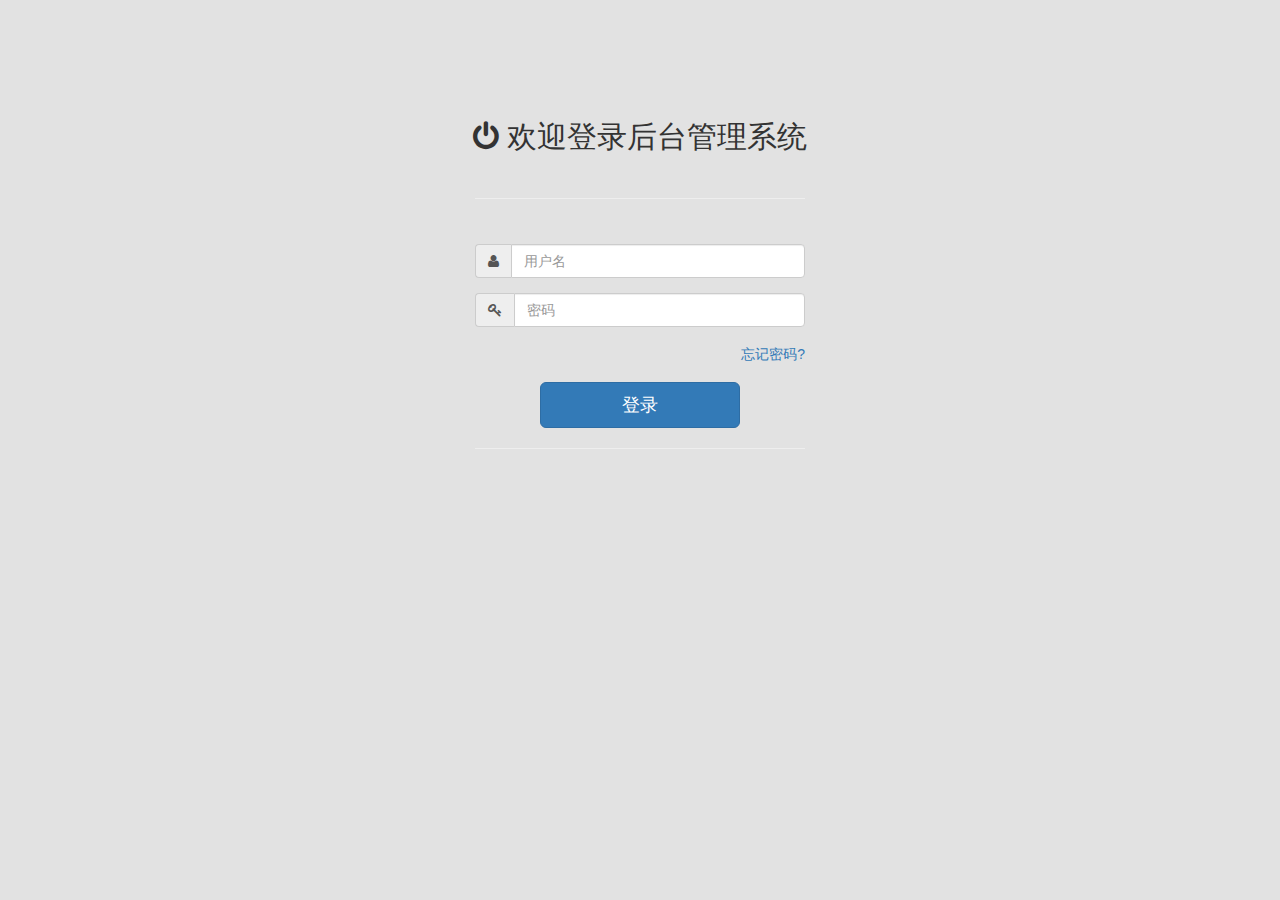
<file: wxshopback/src/main/resources/static/end/page/login.html>
<!DOCTYPE html>
<html lang="en">
<head>
    <meta charset="UTF-8">
    <title>登录页面</title>
    <link href="../css/bootstrap.min.css" rel="stylesheet"/>
    <link href="../css/font-awesome.css" rel="stylesheet"/>
    <link href="../css/basic.css" rel="stylesheet"/>
    <link href="../css/custom.css" rel="stylesheet"/>
    <link href="../css/my.css" rel="stylesheet"/>
    <link href="../css/element/index.css" rel="stylesheet"/>
    <link href="../css/quill.snow.css" rel="stylesheet"/>
    <style>
        [v-cloak] {
            display: none;
        }
    </style>
</head>
<body  style="background-color: #E2E2E2">
<div id="app" class="container" v-cloak>
    <div class="row text-center" style="padding-top: 100px">
        <div class="col-md-12">
            <h2><i class="fa fa-power-off"></i> 欢迎登录后台管理系统</h2> <!-- 添加图标 -->
        </div>
    </div>
    <div class="row">
        <div class="col-md-4 col-md-offset-4 col-sm-6 col-sm-offset-3 col-xs-10 col-xs-offset-1">
            <div class="panel-body">
                <form role="form">
                    <hr/>
                    <br/>
                    <div class="form-group input-group">
                        <span class="input-group-addon"><i class="fa fa-user"></i></span> <!-- 添加用户图标 -->
                        <input type="text" class="form-control" v-model="user.name" placeholder="用户名">
                    </div>
                    <div class="form-group input-group">
                        <span class="input-group-addon"><i class="fa fa-key"></i></span> <!-- 添加密码图标 -->
                        <input type="password" class="form-control" v-model="user.password" placeholder="密码">
                    </div>
                    <div class="form-group">
                        <label class="checkbox-inline"></label>
                        <span class="pull-right"><a href="javascript:void(0)" @click="reset">忘记密码?</a></span>
                    </div>
                    <div style="text-align:center">
                        <a href="javascript:void(0)" @click="login" class="btn btn-primary btn-lg" style="width: 200px">登录</a> <!-- 按钮样式优化 -->
                    </div>
                    <hr/>
                </form>
            </div>
        </div>
    </div>
</div>

<script src="../js/jquery-1.10.2.js"></script>
<script src="../js/bootstrap.min.js"></script>
<script src="../js/jquery.metisMenu.js"></script>
<script src="../js/custom.js"></script>
<script src="../js/my.js"></script>
<script src="../js/vue2.6.11/vue.min.js"></script>
<script src="../js/vue2.6.11/axios.js"></script>
<script src="../js/echarts.min.js"></script>
<script src="../js/element/index.js"></script>
<script src="../js/quill.js"></script>

<script>
    function msg(type,msg){
        Vue.prototype.$message({
            type:type,  //success(成功)，waring(警告),error(错误)
            message:msg,
            duration:2000,
            offset: 100,
            center: true
        })
    }

    new Vue({
        el: "#app",
        data: {
            user: {
                name: "",
                password: ""
            }
        },
        created: function () {

        },
        methods: {
            login() {
                if (!this.user.name) {
                    msg('error',"请输入用户名")
                    return;
                }
                if (!this.user.password) {
                    msg('error',"请输入密码")
                    return;
                }
                axios.post('/login', this.user).then(res => {
                    if (res.data.code === '0') {
                        localStorage.setItem('user',JSON.stringify(res.data.data))
                        location.href = 'index.html'
                    } else {
                        msg('error',res.data.msg);
                    }
                });
            },
            reset() {
                if (!this.user.name) {
                    msg('error',"请输入用户名")
                    return;
                }
                axios.post('/resetPassword', this.user).then(res => {
                    if (res.data.code === '0') {
                        msg('success',"重置密码成功，密码重置为：123456")
                    } else {
                        alert(res.data.msg);
                    }
                });
            }
        }
    });
</script>
</body>
</html>
</file>
<file: wxshopback/src/main/resources/static/end/css/basic.css>
/*=============================================================
    Authour URI: www.binarytheme.com
    License: Commons Attribution 3.0

    http://creativecommons.org/licenses/by/3.0/

    100% To use For Personal And Commercial Use.
    IN EXCHANGE JUST GIVE US CREDITS AND TELL YOUR FRIENDS ABOUT US
   
    ========================================================  */


/*==============================================
    BASIC  STYLES    
    =============================================*/
body {
    font-family: 'Open Sans', sans-serif;
    line-height: 25px;
}

#wrapper {
    width: 100%;
    background: #202020;
}

#page-wrapper {
    padding: 15px 15px;
    min-height: 600px;
    background: #F3F3F3;
}

#page-inner {
    width: 100%;
    margin: 10px 20px 10px 0px;
    background-color: #fff !important;
    padding: 10px;
    min-height: 600px;
}

.page-head-line {
    font-size: 30px;
    text-transform: uppercase;
    color: #000;
    font-weight: 800;
    padding-bottom: 20px;
    border-bottom: 2px solid #1b6d85;
    margin-bottom: 10px;
}

.page-subhead-line {
    font-size: 14px;
    padding-top: 5px;
    padding-bottom: 20px;
    font-style: italic;
    margin-bottom: 30px;
    border-bottom: 1px dashed #00CA79;

}


/*==============================================
    MENU STYLES    
    =============================================*/


.navbar-cls-top .navbar-brand {
    color: #fff;
    background: #202020;
    width: 260px;
    text-align: center;
    height: 75px;
    font-size: 20px;
    letter-spacing: 1px;
    font-weight: 900;
    padding-top: 25px;
    text-transform: uppercase;
}

.header-right {
    color: #fff;
    padding: 15px 10px 5px 10px;
    float: right;
    font-size: 16px;
}

.header-left {
    color: #fff;
    padding: 15px 10px 5px 10px;
    float: left;
    font-size: 16px;
}

.navbar-cls-top .navbar-brand:hover {
    background: #202020;
    color: #fff;
}

.user-img-div {
    min-height: 140px;
    padding: 20px;
    background-color: #4380B8;
}

.user-img-div img {
    max-height: 60px;
}

.user-img-div .inner-text {
    text-align: right;
    position: relative;
    color: #fff;
    font-weight: 800;
    line-height: 25px;
}

.active-menu {
    background-color: #1b6d85 !important;
}

.active-menu-top {
    background-color: #000 !important;
}

.arrow {
    float: right;
    margin-top: 5px;
}

.fa.arrow:before {
    content: "\f104";
}

.active > a > .fa.arrow:before {
    content: "\f107";
}


.nav-second-level li,
.nav-third-level li {
    border-bottom: none !important;
}

.nav-second-level li a {
    padding-left: 37px;
}

.nav-third-level li a {
    padding-left: 55px;
}

.sidebar-collapse, .sidebar-collapse .nav {
    background: none;
}

.sidebar-collapse .nav {
    padding: 0;
}

.sidebar-collapse .nav > li > a {
    color: #fff;
    background: #202020;
    text-shadow: none;
    padding: 15px 40px;
    border-bottom: 1px solid #2F2E31;
}

.sidebar-collapse > .nav > li > a {
    padding: 15px 10px;
}

.sidebar-collapse .nav > li > a:hover,
.sidebar-collapse .nav > li > a:focus {
    background: #0A0A0A;
    outline: 0;
}


.nav-second-level > li:last-child > a:after,
.nav-third-level > li:last-child > a:after {
    height: 50%;
}

.nav-third-level > li > a:after,
.nav-third-level > li > a:before {
    left: 40px;
}

.navbar-side {
    border: none;
    background-color: #202020;
}

.navbar-cls-top {
    background: #1b6d85;
    border-bottom: none;
}


.navbar-default {
    border: 0px solid black;
}

.navbar-header {
    background: #000000;
}

.navbar-default .navbar-toggle:hover, .navbar-default .navbar-toggle:focus {
    background-color: #00CA79;
}

.navbar-default .navbar-toggle {
    border-color: #fff;
}

.navbar-default .navbar-toggle .icon-bar {
    background-color: #FFF;
}

.nav > li > a > i {
    margin-right: 10px;
}

/*==============================================
    FOOTER  STYLES    
    =============================================*/
#footer-sec {
    background-color: #000;
    padding: 20px 50px;
    color: #fff;
    font-size: 12px;
}

#footer-sec a {
    color: #fff;
}

#footer-sec a:hover, a:focus {
    color: #fff;
    text-decoration: none;
}

/*==============================================
    MEDIA QUERIES     
    =============================================*/

@media (min-width: 768px) {
    #page-wrapper {
        margin: 0 0 0 260px;
        padding: 15px 30px;
        min-height: 600px;
    }


    .navbar-side {
        z-index: 1;
        position: absolute;
        width: 260px;
    }

    .navbar {
        border-radius: 0px;
    }
}
</file>
<file: wxshopback/src/main/resources/static/end/css/custom.css>
﻿/*=============================================================
    Authour URI: www.binarytheme.com
    License: Commons Attribution 3.0

    http://creativecommons.org/licenses/by/3.0/

    100% To use For Personal And Commercial Use.
    IN EXCHANGE JUST GIVE US CREDITS AND TELL YOUR FRIENDS ABOUT US
   
    ========================================================  */

/*==============================================
    MAIN BOX  STYLES    
    =============================================*/
.main-box {
    text-align: center;
    padding: 20px;
    border-radius: 5px;
    -moz-border-radius: 5px;
    -webkit-border-radius: 5px;
    margin-bottom: 40px;
}

.main-box a, .main-box a:hover {
    color: #fff;
    text-decoration: none;

}

.main-box h5 {
    font-size: 16px;
    font-weight: 800;
    text-transform: uppercase;
}

/*==============================================
    Table  STYLES
    =============================================*/
.nx-table-header {
    padding-bottom: 15px;
    position: relative;
}

.nx-table-header input {
    float: right;
}

.nx-table-header i {
    position: absolute;
    right: 5px;
    top: 8px;
    color: #bbbbbb;
}
</file>
<file: wxshopback/src/main/resources/static/end/css/my.css>
.mb-red {
    background-color: red;
}

.mb-pink {
    background-color: pink;
}

.mb-dull {
    background-color: #8F8F2C;
}

.mb-orange {
    background-color: orange;
}

.mb-orangered {
    background-color: orangered;
}

.mb-olive {
    background-color: olive;
}

.mb-olivedrab {
    background-color: olivedrab;
}

.mb-orchid {
    background-color: orchid;
}

.mb-darkcyan {
    background-color: darkcyan;
}

.mb-darkolivegreen {
    background-color: darkolivegreen;
}

.mb-darkseagreen {
    background-color: darkseagreen;
}

.mb-burlywood {
    background-color: burlywood;
}

.mb-cadetblue {
    background-color: cadetblue;
}

.mb-chocolate {
    background-color: chocolate;
}

.mb-forestgreen {
    background-color: forestgreen;
}

.mb-green {
    background-color: green;
}

.alert {
    display: none;
    position: fixed;
    top: 50px;
    left: 50%;
    min-width: 300px;
    max-width: 600px;
    transform: translate(-50%, -50%);
    z-index: 99999;
    text-align: center;
    padding: 15px;
    border-radius: 3px;
}

.alert-success {
    color: #3c763d;
    background-color: #dff0d8;
    border-color: #d6e9c6;
}

.alert-info {
    color: #31708f;
    background-color: #d9edf7;
    border-color: #bce8f1;
}

.alert-warning {
    color: #8a6d3b;
    background-color: #fcf8e3;
    border-color: #faebcc;
}

.alert-danger {
    color: #a94442;
    background-color: #f2dede;
    border-color: #ebccd1;
}
</file>
<file: wxshopback/src/main/resources/static/end/css/element/index.css>
@charset "UTF-8";.el-pagination--small .arrow.disabled,.el-table .hidden-columns,.el-table td.is-hidden>*,.el-table th.is-hidden>*,.el-table--hidden{visibility:hidden}.el-input__suffix,.el-tree.is-dragging .el-tree-node__content *{pointer-events:none}.el-dropdown .el-dropdown-selfdefine:focus:active,.el-dropdown .el-dropdown-selfdefine:focus:not(.focusing),.el-message__closeBtn:focus,.el-message__content:focus,.el-popover:focus,.el-popover:focus:active,.el-popover__reference:focus:hover,.el-popover__reference:focus:not(.focusing),.el-rate:active,.el-rate:focus,.el-tooltip:focus:hover,.el-tooltip:focus:not(.focusing),.el-upload-list__item.is-success:active,.el-upload-list__item.is-success:not(.focusing):focus{outline-width:0}@font-face{font-family:element-icons;src:url(fonts/element-icons.woff) format("woff"),url(fonts/element-icons.ttf) format("truetype");font-weight:400;font-display:"auto";font-style:normal}[class*=" el-icon-"],[class^=el-icon-]{font-family:element-icons!important;speak:none;font-style:normal;font-weight:400;font-variant:normal;text-transform:none;line-height:1;vertical-align:baseline;display:inline-block;-webkit-font-smoothing:antialiased;-moz-osx-font-smoothing:grayscale}.el-icon-ice-cream-round:before{content:"\e6a0"}.el-icon-ice-cream-square:before{content:"\e6a3"}.el-icon-lollipop:before{content:"\e6a4"}.el-icon-potato-strips:before{content:"\e6a5"}.el-icon-milk-tea:before{content:"\e6a6"}.el-icon-ice-drink:before{content:"\e6a7"}.el-icon-ice-tea:before{content:"\e6a9"}.el-icon-coffee:before{content:"\e6aa"}.el-icon-orange:before{content:"\e6ab"}.el-icon-pear:before{content:"\e6ac"}.el-icon-apple:before{content:"\e6ad"}.el-icon-cherry:before{content:"\e6ae"}.el-icon-watermelon:before{content:"\e6af"}.el-icon-grape:before{content:"\e6b0"}.el-icon-refrigerator:before{content:"\e6b1"}.el-icon-goblet-square-full:before{content:"\e6b2"}.el-icon-goblet-square:before{content:"\e6b3"}.el-icon-goblet-full:before{content:"\e6b4"}.el-icon-goblet:before{content:"\e6b5"}.el-icon-cold-drink:before{content:"\e6b6"}.el-icon-coffee-cup:before{content:"\e6b8"}.el-icon-water-cup:before{content:"\e6b9"}.el-icon-hot-water:before{content:"\e6ba"}.el-icon-ice-cream:before{content:"\e6bb"}.el-icon-dessert:before{content:"\e6bc"}.el-icon-sugar:before{content:"\e6bd"}.el-icon-tableware:before{content:"\e6be"}.el-icon-burger:before{content:"\e6bf"}.el-icon-knife-fork:before{content:"\e6c1"}.el-icon-fork-spoon:before{content:"\e6c2"}.el-icon-chicken:before{content:"\e6c3"}.el-icon-food:before{content:"\e6c4"}.el-icon-dish-1:before{content:"\e6c5"}.el-icon-dish:before{content:"\e6c6"}.el-icon-moon-night:before{content:"\e6ee"}.el-icon-moon:before{content:"\e6f0"}.el-icon-cloudy-and-sunny:before{content:"\e6f1"}.el-icon-partly-cloudy:before{content:"\e6f2"}.el-icon-cloudy:before{content:"\e6f3"}.el-icon-sunny:before{content:"\e6f6"}.el-icon-sunset:before{content:"\e6f7"}.el-icon-sunrise-1:before{content:"\e6f8"}.el-icon-sunrise:before{content:"\e6f9"}.el-icon-heavy-rain:before{content:"\e6fa"}.el-icon-lightning:before{content:"\e6fb"}.el-icon-light-rain:before{content:"\e6fc"}.el-icon-wind-power:before{content:"\e6fd"}.el-icon-baseball:before{content:"\e712"}.el-icon-soccer:before{content:"\e713"}.el-icon-football:before{content:"\e715"}.el-icon-basketball:before{content:"\e716"}.el-icon-ship:before{content:"\e73f"}.el-icon-truck:before{content:"\e740"}.el-icon-bicycle:before{content:"\e741"}.el-icon-mobile-phone:before{content:"\e6d3"}.el-icon-service:before{content:"\e6d4"}.el-icon-key:before{content:"\e6e2"}.el-icon-unlock:before{content:"\e6e4"}.el-icon-lock:before{content:"\e6e5"}.el-icon-watch:before{content:"\e6fe"}.el-icon-watch-1:before{content:"\e6ff"}.el-icon-timer:before{content:"\e702"}.el-icon-alarm-clock:before{content:"\e703"}.el-icon-map-location:before{content:"\e704"}.el-icon-delete-location:before{content:"\e705"}.el-icon-add-location:before{content:"\e706"}.el-icon-location-information:before{content:"\e707"}.el-icon-location-outline:before{content:"\e708"}.el-icon-location:before{content:"\e79e"}.el-icon-place:before{content:"\e709"}.el-icon-discover:before{content:"\e70a"}.el-icon-first-aid-kit:before{content:"\e70b"}.el-icon-trophy-1:before{content:"\e70c"}.el-icon-trophy:before{content:"\e70d"}.el-icon-medal:before{content:"\e70e"}.el-icon-medal-1:before{content:"\e70f"}.el-icon-stopwatch:before{content:"\e710"}.el-icon-mic:before{content:"\e711"}.el-icon-copy-document:before{content:"\e718"}.el-icon-full-screen:before{content:"\e719"}.el-icon-switch-button:before{content:"\e71b"}.el-icon-aim:before{content:"\e71c"}.el-icon-crop:before{content:"\e71d"}.el-icon-odometer:before{content:"\e71e"}.el-icon-time:before{content:"\e71f"}.el-icon-bangzhu:before{content:"\e724"}.el-icon-close-notification:before{content:"\e726"}.el-icon-microphone:before{content:"\e727"}.el-icon-turn-off-microphone:before{content:"\e728"}.el-icon-position:before{content:"\e729"}.el-icon-postcard:before{content:"\e72a"}.el-icon-message:before{content:"\e72b"}.el-icon-chat-line-square:before{content:"\e72d"}.el-icon-chat-dot-square:before{content:"\e72e"}.el-icon-chat-dot-round:before{content:"\e72f"}.el-icon-chat-square:before{content:"\e730"}.el-icon-chat-line-round:before{content:"\e731"}.el-icon-chat-round:before{content:"\e732"}.el-icon-set-up:before{content:"\e733"}.el-icon-turn-off:before{content:"\e734"}.el-icon-open:before{content:"\e735"}.el-icon-connection:before{content:"\e736"}.el-icon-link:before{content:"\e737"}.el-icon-cpu:before{content:"\e738"}.el-icon-thumb:before{content:"\e739"}.el-icon-female:before{content:"\e73a"}.el-icon-male:before{content:"\e73b"}.el-icon-guide:before{content:"\e73c"}.el-icon-news:before{content:"\e73e"}.el-icon-price-tag:before{content:"\e744"}.el-icon-discount:before{content:"\e745"}.el-icon-wallet:before{content:"\e747"}.el-icon-coin:before{content:"\e748"}.el-icon-money:before{content:"\e749"}.el-icon-bank-card:before{content:"\e74a"}.el-icon-box:before{content:"\e74b"}.el-icon-present:before{content:"\e74c"}.el-icon-sell:before{content:"\e6d5"}.el-icon-sold-out:before{content:"\e6d6"}.el-icon-shopping-bag-2:before{content:"\e74d"}.el-icon-shopping-bag-1:before{content:"\e74e"}.el-icon-shopping-cart-2:before{content:"\e74f"}.el-icon-shopping-cart-1:before{content:"\e750"}.el-icon-shopping-cart-full:before{content:"\e751"}.el-icon-smoking:before{content:"\e752"}.el-icon-no-smoking:before{content:"\e753"}.el-icon-house:before{content:"\e754"}.el-icon-table-lamp:before{content:"\e755"}.el-icon-school:before{content:"\e756"}.el-icon-office-building:before{content:"\e757"}.el-icon-toilet-paper:before{content:"\e758"}.el-icon-notebook-2:before{content:"\e759"}.el-icon-notebook-1:before{content:"\e75a"}.el-icon-files:before{content:"\e75b"}.el-icon-collection:before{content:"\e75c"}.el-icon-receiving:before{content:"\e75d"}.el-icon-suitcase-1:before{content:"\e760"}.el-icon-suitcase:before{content:"\e761"}.el-icon-film:before{content:"\e763"}.el-icon-collection-tag:before{content:"\e765"}.el-icon-data-analysis:before{content:"\e766"}.el-icon-pie-chart:before{content:"\e767"}.el-icon-data-board:before{content:"\e768"}.el-icon-data-line:before{content:"\e76d"}.el-icon-reading:before{content:"\e769"}.el-icon-magic-stick:before{content:"\e76a"}.el-icon-coordinate:before{content:"\e76b"}.el-icon-mouse:before{content:"\e76c"}.el-icon-brush:before{content:"\e76e"}.el-icon-headset:before{content:"\e76f"}.el-icon-umbrella:before{content:"\e770"}.el-icon-scissors:before{content:"\e771"}.el-icon-mobile:before{content:"\e773"}.el-icon-attract:before{content:"\e774"}.el-icon-monitor:before{content:"\e775"}.el-icon-search:before{content:"\e778"}.el-icon-takeaway-box:before{content:"\e77a"}.el-icon-paperclip:before{content:"\e77d"}.el-icon-printer:before{content:"\e77e"}.el-icon-document-add:before{content:"\e782"}.el-icon-document:before{content:"\e785"}.el-icon-document-checked:before{content:"\e786"}.el-icon-document-copy:before{content:"\e787"}.el-icon-document-delete:before{content:"\e788"}.el-icon-document-remove:before{content:"\e789"}.el-icon-tickets:before{content:"\e78b"}.el-icon-folder-checked:before{content:"\e77f"}.el-icon-folder-delete:before{content:"\e780"}.el-icon-folder-remove:before{content:"\e781"}.el-icon-folder-add:before{content:"\e783"}.el-icon-folder-opened:before{content:"\e784"}.el-icon-folder:before{content:"\e78a"}.el-icon-edit-outline:before{content:"\e764"}.el-icon-edit:before{content:"\e78c"}.el-icon-date:before{content:"\e78e"}.el-icon-c-scale-to-original:before{content:"\e7c6"}.el-icon-view:before{content:"\e6ce"}.el-icon-loading:before{content:"\e6cf"}.el-icon-rank:before{content:"\e6d1"}.el-icon-sort-down:before{content:"\e7c4"}.el-icon-sort-up:before{content:"\e7c5"}.el-icon-sort:before{content:"\e6d2"}.el-icon-finished:before{content:"\e6cd"}.el-icon-refresh-left:before{content:"\e6c7"}.el-icon-refresh-right:before{content:"\e6c8"}.el-icon-refresh:before{content:"\e6d0"}.el-icon-video-play:before{content:"\e7c0"}.el-icon-video-pause:before{content:"\e7c1"}.el-icon-d-arrow-right:before{content:"\e6dc"}.el-icon-d-arrow-left:before{content:"\e6dd"}.el-icon-arrow-up:before{content:"\e6e1"}.el-icon-arrow-down:before{content:"\e6df"}.el-icon-arrow-right:before{content:"\e6e0"}.el-icon-arrow-left:before{content:"\e6de"}.el-icon-top-right:before{content:"\e6e7"}.el-icon-top-left:before{content:"\e6e8"}.el-icon-top:before{content:"\e6e6"}.el-icon-bottom:before{content:"\e6eb"}.el-icon-right:before{content:"\e6e9"}.el-icon-back:before{content:"\e6ea"}.el-icon-bottom-right:before{content:"\e6ec"}.el-icon-bottom-left:before{content:"\e6ed"}.el-icon-caret-top:before{content:"\e78f"}.el-icon-caret-bottom:before{content:"\e790"}.el-icon-caret-right:before{content:"\e791"}.el-icon-caret-left:before{content:"\e792"}.el-icon-d-caret:before{content:"\e79a"}.el-icon-share:before{content:"\e793"}.el-icon-menu:before{content:"\e798"}.el-icon-s-grid:before{content:"\e7a6"}.el-icon-s-check:before{content:"\e7a7"}.el-icon-s-data:before{content:"\e7a8"}.el-icon-s-opportunity:before{content:"\e7aa"}.el-icon-s-custom:before{content:"\e7ab"}.el-icon-s-claim:before{content:"\e7ad"}.el-icon-s-finance:before{content:"\e7ae"}.el-icon-s-comment:before{content:"\e7af"}.el-icon-s-flag:before{content:"\e7b0"}.el-icon-s-marketing:before{content:"\e7b1"}.el-icon-s-shop:before{content:"\e7b4"}.el-icon-s-open:before{content:"\e7b5"}.el-icon-s-management:before{content:"\e7b6"}.el-icon-s-ticket:before{content:"\e7b7"}.el-icon-s-release:before{content:"\e7b8"}.el-icon-s-home:before{content:"\e7b9"}.el-icon-s-promotion:before{content:"\e7ba"}.el-icon-s-operation:before{content:"\e7bb"}.el-icon-s-unfold:before{content:"\e7bc"}.el-icon-s-fold:before{content:"\e7a9"}.el-icon-s-platform:before{content:"\e7bd"}.el-icon-s-order:before{content:"\e7be"}.el-icon-s-cooperation:before{content:"\e7bf"}.el-icon-bell:before{content:"\e725"}.el-icon-message-solid:before{content:"\e799"}.el-icon-video-camera:before{content:"\e772"}.el-icon-video-camera-solid:before{content:"\e796"}.el-icon-camera:before{content:"\e779"}.el-icon-camera-solid:before{content:"\e79b"}.el-icon-download:before{content:"\e77c"}.el-icon-upload2:before{content:"\e77b"}.el-icon-upload:before{content:"\e7c3"}.el-icon-picture-outline-round:before{content:"\e75f"}.el-icon-picture-outline:before{content:"\e75e"}.el-icon-picture:before{content:"\e79f"}.el-icon-close:before{content:"\e6db"}.el-icon-check:before{content:"\e6da"}.el-icon-plus:before{content:"\e6d9"}.el-icon-minus:before{content:"\e6d8"}.el-icon-help:before{content:"\e73d"}.el-icon-s-help:before{content:"\e7b3"}.el-icon-circle-close:before{content:"\e78d"}.el-icon-circle-check:before{content:"\e720"}.el-icon-circle-plus-outline:before{content:"\e723"}.el-icon-remove-outline:before{content:"\e722"}.el-icon-zoom-out:before{content:"\e776"}.el-icon-zoom-in:before{content:"\e777"}.el-icon-error:before{content:"\e79d"}.el-icon-success:before{content:"\e79c"}.el-icon-circle-plus:before{content:"\e7a0"}.el-icon-remove:before{content:"\e7a2"}.el-icon-info:before{content:"\e7a1"}.el-icon-question:before{content:"\e7a4"}.el-icon-warning-outline:before{content:"\e6c9"}.el-icon-warning:before{content:"\e7a3"}.el-icon-goods:before{content:"\e7c2"}.el-icon-s-goods:before{content:"\e7b2"}.el-icon-star-off:before{content:"\e717"}.el-icon-star-on:before{content:"\e797"}.el-icon-more-outline:before{content:"\e6cc"}.el-icon-more:before{content:"\e794"}.el-icon-phone-outline:before{content:"\e6cb"}.el-icon-phone:before{content:"\e795"}.el-icon-user:before{content:"\e6e3"}.el-icon-user-solid:before{content:"\e7a5"}.el-icon-setting:before{content:"\e6ca"}.el-icon-s-tools:before{content:"\e7ac"}.el-icon-delete:before{content:"\e6d7"}.el-icon-delete-solid:before{content:"\e7c9"}.el-icon-eleme:before{content:"\e7c7"}.el-icon-platform-eleme:before{content:"\e7ca"}.el-icon-loading{-webkit-animation:rotating 2s linear infinite;animation:rotating 2s linear infinite}.el-icon--right{margin-left:5px}.el-icon--left{margin-right:5px}@-webkit-keyframes rotating{0%{-webkit-transform:rotateZ(0);transform:rotateZ(0)}100%{-webkit-transform:rotateZ(360deg);transform:rotateZ(360deg)}}@keyframes rotating{0%{-webkit-transform:rotateZ(0);transform:rotateZ(0)}100%{-webkit-transform:rotateZ(360deg);transform:rotateZ(360deg)}}.el-pagination{white-space:nowrap;padding:2px 5px;color:#303133;font-weight:700}.el-pagination::after,.el-pagination::before{display:table;content:""}.el-pagination::after{clear:both}.el-pagination button,.el-pagination span:not([class*=suffix]){display:inline-block;font-size:13px;min-width:35.5px;height:28px;line-height:28px;vertical-align:top;-webkit-box-sizing:border-box;box-sizing:border-box}.el-pagination .el-input__inner{text-align:center;-moz-appearance:textfield;line-height:normal}.el-pagination .el-input__suffix{right:0;-webkit-transform:scale(.8);transform:scale(.8)}.el-pagination .el-select .el-input{width:100px;margin:0 5px}.el-pagination .el-select .el-input .el-input__inner{padding-right:25px;border-radius:3px}.el-pagination button{border:none;padding:0 6px;background:0 0}.el-pagination button:focus{outline:0}.el-pagination button:hover{color:#409EFF}.el-pagination button:disabled{color:#C0C4CC;background-color:#FFF;cursor:not-allowed}.el-pagination .btn-next,.el-pagination .btn-prev{background:center center no-repeat #FFF;background-size:16px;cursor:pointer;margin:0;color:#303133}.el-pagination .btn-next .el-icon,.el-pagination .btn-prev .el-icon{display:block;font-size:12px;font-weight:700}.el-pagination .btn-prev{padding-right:12px}.el-pagination .btn-next{padding-left:12px}.el-pagination .el-pager li.disabled{color:#C0C4CC;cursor:not-allowed}.el-pager li,.el-pager li.btn-quicknext:hover,.el-pager li.btn-quickprev:hover{cursor:pointer}.el-pagination--small .btn-next,.el-pagination--small .btn-prev,.el-pagination--small .el-pager li,.el-pagination--small .el-pager li.btn-quicknext,.el-pagination--small .el-pager li.btn-quickprev,.el-pagination--small .el-pager li:last-child{border-color:transparent;font-size:12px;line-height:22px;height:22px;min-width:22px}.el-pagination--small .more::before,.el-pagination--small li.more::before{line-height:24px}.el-pagination--small button,.el-pagination--small span:not([class*=suffix]){height:22px;line-height:22px}.el-pagination--small .el-pagination__editor,.el-pagination--small .el-pagination__editor.el-input .el-input__inner{height:22px}.el-pagination__sizes{margin:0 10px 0 0;font-weight:400;color:#606266}.el-pagination__sizes .el-input .el-input__inner{font-size:13px;padding-left:8px}.el-pagination__sizes .el-input .el-input__inner:hover{border-color:#409EFF}.el-pagination__total{margin-right:10px;font-weight:400;color:#606266}.el-pagination__jump{margin-left:24px;font-weight:400;color:#606266}.el-pagination__jump .el-input__inner{padding:0 3px}.el-pagination__rightwrapper{float:right}.el-pagination__editor{line-height:18px;padding:0 2px;height:28px;text-align:center;margin:0 2px;-webkit-box-sizing:border-box;box-sizing:border-box;border-radius:3px}.el-pager,.el-pagination.is-background .btn-next,.el-pagination.is-background .btn-prev{padding:0}.el-pagination__editor.el-input{width:50px}.el-pagination__editor.el-input .el-input__inner{height:28px}.el-pagination__editor .el-input__inner::-webkit-inner-spin-button,.el-pagination__editor .el-input__inner::-webkit-outer-spin-button{-webkit-appearance:none;margin:0}.el-pagination.is-background .btn-next,.el-pagination.is-background .btn-prev,.el-pagination.is-background .el-pager li{margin:0 5px;background-color:#f4f4f5;color:#606266;min-width:30px;border-radius:2px}.el-pagination.is-background .btn-next.disabled,.el-pagination.is-background .btn-next:disabled,.el-pagination.is-background .btn-prev.disabled,.el-pagination.is-background .btn-prev:disabled,.el-pagination.is-background .el-pager li.disabled{color:#C0C4CC}.el-pagination.is-background .el-pager li:not(.disabled):hover{color:#409EFF}.el-pagination.is-background .el-pager li:not(.disabled).active{background-color:#409EFF;color:#FFF}.el-dialog,.el-pager li{background:#FFF;-webkit-box-sizing:border-box}.el-pagination.is-background.el-pagination--small .btn-next,.el-pagination.is-background.el-pagination--small .btn-prev,.el-pagination.is-background.el-pagination--small .el-pager li{margin:0 3px;min-width:22px}.el-pager,.el-pager li{vertical-align:top;margin:0;display:inline-block}.el-pager{-webkit-user-select:none;-moz-user-select:none;-ms-user-select:none;user-select:none;list-style:none;font-size:0}.el-date-table,.el-table th{-webkit-user-select:none;-moz-user-select:none}.el-pager .more::before{line-height:30px}.el-pager li{padding:0 4px;font-size:13px;min-width:35.5px;height:28px;line-height:28px;box-sizing:border-box;text-align:center}.el-menu--collapse .el-menu .el-submenu,.el-menu--popup{min-width:200px}.el-pager li.btn-quicknext,.el-pager li.btn-quickprev{line-height:28px;color:#303133}.el-pager li.btn-quicknext.disabled,.el-pager li.btn-quickprev.disabled{color:#C0C4CC}.el-pager li.active+li{border-left:0}.el-pager li:hover{color:#409EFF}.el-pager li.active{color:#409EFF;cursor:default}@-webkit-keyframes v-modal-in{0%{opacity:0}}@-webkit-keyframes v-modal-out{100%{opacity:0}}.el-dialog{position:relative;margin:0 auto 50px;border-radius:2px;-webkit-box-shadow:0 1px 3px rgba(0,0,0,.3);box-shadow:0 1px 3px rgba(0,0,0,.3);box-sizing:border-box;width:50%}.el-dialog.is-fullscreen{width:100%;margin-top:0;margin-bottom:0;height:100%;overflow:auto}.el-dialog__wrapper{position:fixed;top:0;right:0;bottom:0;left:0;overflow:auto;margin:0}.el-dialog__header{padding:20px 20px 10px}.el-dialog__headerbtn{position:absolute;top:20px;right:20px;padding:0;background:0 0;border:none;outline:0;cursor:pointer;font-size:16px}.el-dialog__headerbtn .el-dialog__close{color:#909399}.el-dialog__headerbtn:focus .el-dialog__close,.el-dialog__headerbtn:hover .el-dialog__close{color:#409EFF}.el-dialog__title{line-height:24px;font-size:18px;color:#303133}.el-dialog__body{padding:30px 20px;color:#606266;font-size:14px;word-break:break-all}.el-dialog__footer{padding:10px 20px 20px;text-align:right;-webkit-box-sizing:border-box;box-sizing:border-box}.el-dialog--center{text-align:center}.el-dialog--center .el-dialog__body{text-align:initial;padding:25px 25px 30px}.el-dialog--center .el-dialog__footer{text-align:inherit}.dialog-fade-enter-active{-webkit-animation:dialog-fade-in .3s;animation:dialog-fade-in .3s}.dialog-fade-leave-active{-webkit-animation:dialog-fade-out .3s;animation:dialog-fade-out .3s}@-webkit-keyframes dialog-fade-in{0%{-webkit-transform:translate3d(0,-20px,0);transform:translate3d(0,-20px,0);opacity:0}100%{-webkit-transform:translate3d(0,0,0);transform:translate3d(0,0,0);opacity:1}}@keyframes dialog-fade-in{0%{-webkit-transform:translate3d(0,-20px,0);transform:translate3d(0,-20px,0);opacity:0}100%{-webkit-transform:translate3d(0,0,0);transform:translate3d(0,0,0);opacity:1}}@-webkit-keyframes dialog-fade-out{0%{-webkit-transform:translate3d(0,0,0);transform:translate3d(0,0,0);opacity:1}100%{-webkit-transform:translate3d(0,-20px,0);transform:translate3d(0,-20px,0);opacity:0}}@keyframes dialog-fade-out{0%{-webkit-transform:translate3d(0,0,0);transform:translate3d(0,0,0);opacity:1}100%{-webkit-transform:translate3d(0,-20px,0);transform:translate3d(0,-20px,0);opacity:0}}.el-autocomplete{position:relative;display:inline-block}.el-autocomplete-suggestion{margin:5px 0;-webkit-box-shadow:0 2px 12px 0 rgba(0,0,0,.1);box-shadow:0 2px 12px 0 rgba(0,0,0,.1);border-radius:4px;border:1px solid #E4E7ED;-webkit-box-sizing:border-box;box-sizing:border-box;background-color:#FFF}.el-dropdown-menu,.el-menu--collapse .el-submenu .el-menu{z-index:10;-webkit-box-shadow:0 2px 12px 0 rgba(0,0,0,.1)}.el-autocomplete-suggestion__wrap{max-height:280px;padding:10px 0;-webkit-box-sizing:border-box;box-sizing:border-box}.el-autocomplete-suggestion__list{margin:0;padding:0}.el-autocomplete-suggestion li{padding:0 20px;margin:0;line-height:34px;cursor:pointer;color:#606266;font-size:14px;list-style:none;white-space:nowrap;overflow:hidden;text-overflow:ellipsis}.el-autocomplete-suggestion li.highlighted,.el-autocomplete-suggestion li:hover{background-color:#F5F7FA}.el-autocomplete-suggestion li.divider{margin-top:6px;border-top:1px solid #000}.el-autocomplete-suggestion li.divider:last-child{margin-bottom:-6px}.el-autocomplete-suggestion.is-loading li{text-align:center;height:100px;line-height:100px;font-size:20px;color:#999}.el-autocomplete-suggestion.is-loading li::after{display:inline-block;content:"";height:100%;vertical-align:middle}.el-autocomplete-suggestion.is-loading li:hover{background-color:#FFF}.el-autocomplete-suggestion.is-loading .el-icon-loading{vertical-align:middle}.el-dropdown{display:inline-block;position:relative;color:#606266;font-size:14px}.el-dropdown .el-button-group{display:block}.el-dropdown .el-button-group .el-button{float:none}.el-dropdown .el-dropdown__caret-button{padding-left:5px;padding-right:5px;position:relative;border-left:none}.el-dropdown .el-dropdown__caret-button::before{content:'';position:absolute;display:block;width:1px;top:5px;bottom:5px;left:0;background:rgba(255,255,255,.5)}.el-dropdown .el-dropdown__caret-button.el-button--default::before{background:rgba(220,223,230,.5)}.el-dropdown .el-dropdown__caret-button:hover::before{top:0;bottom:0}.el-dropdown .el-dropdown__caret-button .el-dropdown__icon{padding-left:0}.el-dropdown__icon{font-size:12px;margin:0 3px}.el-dropdown-menu{position:absolute;top:0;left:0;padding:10px 0;margin:5px 0;background-color:#FFF;border:1px solid #EBEEF5;border-radius:4px;box-shadow:0 2px 12px 0 rgba(0,0,0,.1)}.el-dropdown-menu__item{list-style:none;line-height:36px;padding:0 20px;margin:0;font-size:14px;color:#606266;cursor:pointer;outline:0}.el-dropdown-menu__item:focus,.el-dropdown-menu__item:not(.is-disabled):hover{background-color:#ecf5ff;color:#66b1ff}.el-dropdown-menu__item i{margin-right:5px}.el-dropdown-menu__item--divided{position:relative;margin-top:6px;border-top:1px solid #EBEEF5}.el-dropdown-menu__item--divided:before{content:'';height:6px;display:block;margin:0 -20px;background-color:#FFF}.el-dropdown-menu__item.is-disabled{cursor:default;color:#bbb;pointer-events:none}.el-dropdown-menu--medium{padding:6px 0}.el-dropdown-menu--medium .el-dropdown-menu__item{line-height:30px;padding:0 17px;font-size:14px}.el-dropdown-menu--medium .el-dropdown-menu__item.el-dropdown-menu__item--divided{margin-top:6px}.el-dropdown-menu--medium .el-dropdown-menu__item.el-dropdown-menu__item--divided:before{height:6px;margin:0 -17px}.el-dropdown-menu--small{padding:6px 0}.el-dropdown-menu--small .el-dropdown-menu__item{line-height:27px;padding:0 15px;font-size:13px}.el-dropdown-menu--small .el-dropdown-menu__item.el-dropdown-menu__item--divided{margin-top:4px}.el-dropdown-menu--small .el-dropdown-menu__item.el-dropdown-menu__item--divided:before{height:4px;margin:0 -15px}.el-dropdown-menu--mini{padding:3px 0}.el-dropdown-menu--mini .el-dropdown-menu__item{line-height:24px;padding:0 10px;font-size:12px}.el-dropdown-menu--mini .el-dropdown-menu__item.el-dropdown-menu__item--divided{margin-top:3px}.el-dropdown-menu--mini .el-dropdown-menu__item.el-dropdown-menu__item--divided:before{height:3px;margin:0 -10px}.el-menu{border-right:solid 1px #e6e6e6;list-style:none;position:relative;margin:0;padding-left:0;background-color:#FFF}.el-menu--horizontal>.el-menu-item:not(.is-disabled):focus,.el-menu--horizontal>.el-menu-item:not(.is-disabled):hover,.el-menu--horizontal>.el-submenu .el-submenu__title:hover{background-color:#fff}.el-menu::after,.el-menu::before{display:table;content:""}.el-menu::after{clear:both}.el-menu.el-menu--horizontal{border-bottom:solid 1px #e6e6e6}.el-menu--horizontal{border-right:none}.el-menu--horizontal>.el-menu-item{float:left;height:60px;line-height:60px;margin:0;border-bottom:2px solid transparent;color:#909399}.el-menu--horizontal>.el-menu-item a,.el-menu--horizontal>.el-menu-item a:hover{color:inherit}.el-menu--horizontal>.el-submenu{float:left}.el-menu--horizontal>.el-submenu:focus,.el-menu--horizontal>.el-submenu:hover{outline:0}.el-menu--horizontal>.el-submenu:focus .el-submenu__title,.el-menu--horizontal>.el-submenu:hover .el-submenu__title{color:#303133}.el-menu--horizontal>.el-submenu.is-active .el-submenu__title{border-bottom:2px solid #409EFF;color:#303133}.el-menu--horizontal>.el-submenu .el-submenu__title{height:60px;line-height:60px;border-bottom:2px solid transparent;color:#909399}.el-menu--horizontal>.el-submenu .el-submenu__icon-arrow{position:static;vertical-align:middle;margin-left:8px;margin-top:-3px}.el-menu--horizontal .el-menu .el-menu-item,.el-menu--horizontal .el-menu .el-submenu__title{background-color:#FFF;float:none;height:36px;line-height:36px;padding:0 10px;color:#909399}.el-menu--horizontal .el-menu .el-menu-item.is-active,.el-menu--horizontal .el-menu .el-submenu.is-active>.el-submenu__title{color:#303133}.el-menu--horizontal .el-menu-item:not(.is-disabled):focus,.el-menu--horizontal .el-menu-item:not(.is-disabled):hover{outline:0;color:#303133}.el-menu--horizontal>.el-menu-item.is-active{border-bottom:2px solid #409EFF;color:#303133}.el-menu--collapse{width:64px}.el-menu--collapse>.el-menu-item [class^=el-icon-],.el-menu--collapse>.el-submenu>.el-submenu__title [class^=el-icon-]{margin:0;vertical-align:middle;width:24px;text-align:center}.el-menu--collapse>.el-menu-item .el-submenu__icon-arrow,.el-menu--collapse>.el-submenu>.el-submenu__title .el-submenu__icon-arrow{display:none}.el-menu--collapse>.el-menu-item span,.el-menu--collapse>.el-submenu>.el-submenu__title span{height:0;width:0;overflow:hidden;visibility:hidden;display:inline-block}.el-menu--collapse>.el-menu-item.is-active i{color:inherit}.el-menu--collapse .el-submenu{position:relative}.el-menu--collapse .el-submenu .el-menu{position:absolute;margin-left:5px;top:0;left:100%;border:1px solid #E4E7ED;border-radius:2px;box-shadow:0 2px 12px 0 rgba(0,0,0,.1)}.el-menu-item,.el-submenu__title{height:56px;line-height:56px;position:relative;-webkit-box-sizing:border-box;white-space:nowrap;list-style:none}.el-menu--collapse .el-submenu.is-opened>.el-submenu__title .el-submenu__icon-arrow{-webkit-transform:none;transform:none}.el-menu--popup{z-index:100;border:none;padding:5px 0;border-radius:2px;-webkit-box-shadow:0 2px 12px 0 rgba(0,0,0,.1);box-shadow:0 2px 12px 0 rgba(0,0,0,.1)}.el-menu--popup-bottom-start{margin-top:5px}.el-menu--popup-right-start{margin-left:5px;margin-right:5px}.el-menu-item{font-size:14px;color:#303133;padding:0 20px;cursor:pointer;-webkit-transition:border-color .3s,background-color .3s,color .3s;transition:border-color .3s,background-color .3s,color .3s;box-sizing:border-box}.el-menu-item *{vertical-align:middle}.el-menu-item i{color:#909399}.el-menu-item:focus,.el-menu-item:hover{outline:0;background-color:#ecf5ff}.el-menu-item.is-disabled{opacity:.25;cursor:not-allowed;background:0 0!important}.el-menu-item [class^=el-icon-]{margin-right:5px;width:24px;text-align:center;font-size:18px;vertical-align:middle}.el-menu-item.is-active{color:#409EFF}.el-menu-item.is-active i{color:inherit}.el-submenu{list-style:none;margin:0;padding-left:0}.el-submenu__title{font-size:14px;color:#303133;padding:0 20px;cursor:pointer;-webkit-transition:border-color .3s,background-color .3s,color .3s;transition:border-color .3s,background-color .3s,color .3s;box-sizing:border-box}.el-submenu__title *{vertical-align:middle}.el-submenu__title i{color:#909399}.el-submenu__title:focus,.el-submenu__title:hover{outline:0;background-color:#ecf5ff}.el-submenu__title.is-disabled{opacity:.25;cursor:not-allowed;background:0 0!important}.el-submenu__title:hover{background-color:#ecf5ff}.el-submenu .el-menu{border:none}.el-submenu .el-menu-item{height:50px;line-height:50px;padding:0 45px;min-width:200px}.el-submenu__icon-arrow{position:absolute;top:50%;right:20px;margin-top:-7px;-webkit-transition:-webkit-transform .3s;transition:-webkit-transform .3s;transition:transform .3s;transition:transform .3s,-webkit-transform .3s;font-size:12px}.el-submenu.is-active .el-submenu__title{border-bottom-color:#409EFF}.el-submenu.is-opened>.el-submenu__title .el-submenu__icon-arrow{-webkit-transform:rotateZ(180deg);transform:rotateZ(180deg)}.el-submenu.is-disabled .el-menu-item,.el-submenu.is-disabled .el-submenu__title{opacity:.25;cursor:not-allowed;background:0 0!important}.el-submenu [class^=el-icon-]{vertical-align:middle;margin-right:5px;width:24px;text-align:center;font-size:18px}.el-menu-item-group>ul{padding:0}.el-menu-item-group__title{padding:7px 0 7px 20px;line-height:normal;font-size:12px;color:#909399}.el-radio-button__inner,.el-radio-group{display:inline-block;line-height:1;vertical-align:middle}.horizontal-collapse-transition .el-submenu__title .el-submenu__icon-arrow{-webkit-transition:.2s;transition:.2s;opacity:0}.el-radio-group{font-size:0}.el-radio-button{position:relative;display:inline-block;outline:0}.el-radio-button__inner{white-space:nowrap;background:#FFF;border:1px solid #DCDFE6;font-weight:500;border-left:0;color:#606266;-webkit-appearance:none;text-align:center;-webkit-box-sizing:border-box;box-sizing:border-box;outline:0;margin:0;position:relative;cursor:pointer;-webkit-transition:all .3s cubic-bezier(.645,.045,.355,1);transition:all .3s cubic-bezier(.645,.045,.355,1);padding:12px 20px;font-size:14px;border-radius:0}.el-radio-button__inner.is-round{padding:12px 20px}.el-radio-button__inner:hover{color:#409EFF}.el-radio-button__inner [class*=el-icon-]{line-height:.9}.el-radio-button__inner [class*=el-icon-]+span{margin-left:5px}.el-radio-button:first-child .el-radio-button__inner{border-left:1px solid #DCDFE6;border-radius:4px 0 0 4px;-webkit-box-shadow:none!important;box-shadow:none!important}.el-radio-button__orig-radio{opacity:0;outline:0;position:absolute;z-index:-1}.el-radio-button__orig-radio:checked+.el-radio-button__inner{color:#FFF;background-color:#409EFF;border-color:#409EFF;-webkit-box-shadow:-1px 0 0 0 #409EFF;box-shadow:-1px 0 0 0 #409EFF}.el-radio-button__orig-radio:disabled+.el-radio-button__inner{color:#C0C4CC;cursor:not-allowed;background-image:none;background-color:#FFF;border-color:#EBEEF5;-webkit-box-shadow:none;box-shadow:none}.el-radio-button__orig-radio:disabled:checked+.el-radio-button__inner{background-color:#F2F6FC}.el-radio-button:last-child .el-radio-button__inner{border-radius:0 4px 4px 0}.el-popover,.el-radio-button:first-child:last-child .el-radio-button__inner{border-radius:4px}.el-radio-button--medium .el-radio-button__inner{padding:10px 20px;font-size:14px;border-radius:0}.el-radio-button--medium .el-radio-button__inner.is-round{padding:10px 20px}.el-radio-button--small .el-radio-button__inner{padding:9px 15px;font-size:12px;border-radius:0}.el-radio-button--small .el-radio-button__inner.is-round{padding:9px 15px}.el-radio-button--mini .el-radio-button__inner{padding:7px 15px;font-size:12px;border-radius:0}.el-radio-button--mini .el-radio-button__inner.is-round{padding:7px 15px}.el-radio-button:focus:not(.is-focus):not(:active):not(.is-disabled){-webkit-box-shadow:0 0 2px 2px #409EFF;box-shadow:0 0 2px 2px #409EFF}.el-switch{display:-webkit-inline-box;display:-ms-inline-flexbox;display:inline-flex;-webkit-box-align:center;-ms-flex-align:center;align-items:center;position:relative;font-size:14px;line-height:20px;height:20px;vertical-align:middle}.el-switch__core,.el-switch__label{display:inline-block;cursor:pointer}.el-switch.is-disabled .el-switch__core,.el-switch.is-disabled .el-switch__label{cursor:not-allowed}.el-switch__label{-webkit-transition:.2s;transition:.2s;height:20px;font-size:14px;font-weight:500;vertical-align:middle;color:#303133}.el-switch__label.is-active{color:#409EFF}.el-switch__label--left{margin-right:10px}.el-switch__label--right{margin-left:10px}.el-switch__label *{line-height:1;font-size:14px;display:inline-block}.el-switch__input{position:absolute;width:0;height:0;opacity:0;margin:0}.el-switch__core{margin:0;position:relative;width:40px;height:20px;border:1px solid #DCDFE6;outline:0;border-radius:10px;-webkit-box-sizing:border-box;box-sizing:border-box;background:#DCDFE6;-webkit-transition:border-color .3s,background-color .3s;transition:border-color .3s,background-color .3s;vertical-align:middle}.el-switch__core:after{content:"";position:absolute;top:1px;left:1px;border-radius:100%;-webkit-transition:all .3s;transition:all .3s;width:16px;height:16px;background-color:#FFF}.el-switch.is-checked .el-switch__core{border-color:#409EFF;background-color:#409EFF}.el-switch.is-checked .el-switch__core::after{left:100%;margin-left:-17px}.el-switch.is-disabled{opacity:.6}.el-switch--wide .el-switch__label.el-switch__label--left span{left:10px}.el-switch--wide .el-switch__label.el-switch__label--right span{right:10px}.el-switch .label-fade-enter,.el-switch .label-fade-leave-active{opacity:0}.el-select-dropdown{position:absolute;z-index:1001;border:1px solid #E4E7ED;border-radius:4px;background-color:#FFF;-webkit-box-shadow:0 2px 12px 0 rgba(0,0,0,.1);box-shadow:0 2px 12px 0 rgba(0,0,0,.1);-webkit-box-sizing:border-box;box-sizing:border-box;margin:5px 0}.el-select-dropdown.is-multiple .el-select-dropdown__item.selected{color:#409EFF;background-color:#FFF}.el-select-dropdown.is-multiple .el-select-dropdown__item.selected.hover{background-color:#F5F7FA}.el-select-dropdown.is-multiple .el-select-dropdown__item.selected::after{position:absolute;right:20px;font-family:element-icons;content:"\e6da";font-size:12px;font-weight:700;-webkit-font-smoothing:antialiased;-moz-osx-font-smoothing:grayscale}.el-select-dropdown .el-scrollbar.is-empty .el-select-dropdown__list{padding:0}.el-select-dropdown__empty{padding:10px 0;margin:0;text-align:center;color:#999;font-size:14px}.el-select-dropdown__wrap{max-height:274px}.el-select-dropdown__list{list-style:none;padding:6px 0;margin:0;-webkit-box-sizing:border-box;box-sizing:border-box}.el-select-dropdown__item{font-size:14px;padding:0 20px;position:relative;white-space:nowrap;overflow:hidden;text-overflow:ellipsis;color:#606266;height:34px;line-height:34px;-webkit-box-sizing:border-box;box-sizing:border-box;cursor:pointer}.el-select-dropdown__item.is-disabled{color:#C0C4CC;cursor:not-allowed}.el-select-dropdown__item.is-disabled:hover{background-color:#FFF}.el-select-dropdown__item.hover,.el-select-dropdown__item:hover{background-color:#F5F7FA}.el-select-dropdown__item.selected{color:#409EFF;font-weight:700}.el-select-group{margin:0;padding:0}.el-select-group__wrap{position:relative;list-style:none;margin:0;padding:0}.el-select-group__wrap:not(:last-of-type){padding-bottom:24px}.el-select-group__wrap:not(:last-of-type)::after{content:'';position:absolute;display:block;left:20px;right:20px;bottom:12px;height:1px;background:#E4E7ED}.el-select-group__title{padding-left:20px;font-size:12px;color:#909399;line-height:30px}.el-select-group .el-select-dropdown__item{padding-left:20px}.el-select{display:inline-block;position:relative}.el-select .el-select__tags>span{display:contents}.el-select:hover .el-input__inner{border-color:#C0C4CC}.el-select .el-input__inner{cursor:pointer;padding-right:35px}.el-select .el-input__inner:focus{border-color:#409EFF}.el-select .el-input .el-select__caret{color:#C0C4CC;font-size:14px;-webkit-transition:-webkit-transform .3s;transition:-webkit-transform .3s;transition:transform .3s;transition:transform .3s,-webkit-transform .3s;-webkit-transform:rotateZ(180deg);transform:rotateZ(180deg);cursor:pointer}.el-select .el-input .el-select__caret.is-reverse{-webkit-transform:rotateZ(0);transform:rotateZ(0)}.el-select .el-input .el-select__caret.is-show-close{font-size:14px;text-align:center;-webkit-transform:rotateZ(180deg);transform:rotateZ(180deg);border-radius:100%;color:#C0C4CC;-webkit-transition:color .2s cubic-bezier(.645,.045,.355,1);transition:color .2s cubic-bezier(.645,.045,.355,1)}.el-select .el-input .el-select__caret.is-show-close:hover{color:#909399}.el-select .el-input.is-disabled .el-input__inner{cursor:not-allowed}.el-select .el-input.is-disabled .el-input__inner:hover{border-color:#E4E7ED}.el-select .el-input.is-focus .el-input__inner{border-color:#409EFF}.el-select>.el-input{display:block}.el-select__input{border:none;outline:0;padding:0;margin-left:15px;color:#666;font-size:14px;-webkit-appearance:none;-moz-appearance:none;appearance:none;height:28px;background-color:transparent}.el-select__input.is-mini{height:14px}.el-select__close{cursor:pointer;position:absolute;top:8px;z-index:1000;right:25px;color:#C0C4CC;line-height:18px;font-size:14px}.el-select__close:hover{color:#909399}.el-select__tags{position:absolute;line-height:normal;white-space:normal;z-index:1;top:50%;-webkit-transform:translateY(-50%);transform:translateY(-50%);display:-webkit-box;display:-ms-flexbox;display:flex;-webkit-box-align:center;-ms-flex-align:center;align-items:center;-ms-flex-wrap:wrap;flex-wrap:wrap}.el-select .el-tag__close{margin-top:-2px}.el-select .el-tag{-webkit-box-sizing:border-box;box-sizing:border-box;border-color:transparent;margin:2px 0 2px 6px;background-color:#f0f2f5}.el-select .el-tag__close.el-icon-close{background-color:#C0C4CC;right:-7px;top:0;color:#FFF}.el-select .el-tag__close.el-icon-close:hover{background-color:#909399}.el-table,.el-table__expanded-cell{background-color:#FFF}.el-select .el-tag__close.el-icon-close::before{display:block;-webkit-transform:translate(0,.5px);transform:translate(0,.5px)}.el-table{position:relative;overflow:hidden;-webkit-box-sizing:border-box;box-sizing:border-box;-webkit-box-flex:1;-ms-flex:1;flex:1;width:100%;max-width:100%;font-size:14px;color:#606266}.el-table--mini,.el-table--small,.el-table__expand-icon{font-size:12px}.el-table__empty-block{min-height:60px;text-align:center;width:100%;display:-webkit-box;display:-ms-flexbox;display:flex;-webkit-box-pack:center;-ms-flex-pack:center;justify-content:center;-webkit-box-align:center;-ms-flex-align:center;align-items:center}.el-table__empty-text{line-height:60px;width:50%;color:#909399}.el-table__expand-column .cell{padding:0;text-align:center}.el-table__expand-icon{position:relative;cursor:pointer;color:#666;-webkit-transition:-webkit-transform .2s ease-in-out;transition:-webkit-transform .2s ease-in-out;transition:transform .2s ease-in-out;transition:transform .2s ease-in-out,-webkit-transform .2s ease-in-out;height:20px}.el-table__expand-icon--expanded{-webkit-transform:rotate(90deg);transform:rotate(90deg)}.el-table__expand-icon>.el-icon{position:absolute;left:50%;top:50%;margin-left:-5px;margin-top:-5px}.el-table__expanded-cell[class*=cell]{padding:20px 50px}.el-table__expanded-cell:hover{background-color:transparent!important}.el-table__placeholder{display:inline-block;width:20px}.el-table__append-wrapper{overflow:hidden}.el-table--fit{border-right:0;border-bottom:0}.el-table--fit td.gutter,.el-table--fit th.gutter{border-right-width:1px}.el-table--scrollable-x .el-table__body-wrapper{overflow-x:auto}.el-table--scrollable-y .el-table__body-wrapper{overflow-y:auto}.el-table thead{color:#909399;font-weight:500}.el-table thead.is-group th{background:#F5F7FA}.el-table th,.el-table tr{background-color:#FFF}.el-table td,.el-table th{padding:12px 0;min-width:0;-webkit-box-sizing:border-box;box-sizing:border-box;text-overflow:ellipsis;vertical-align:middle;position:relative;text-align:left}.el-table td.is-center,.el-table th.is-center{text-align:center}.el-table td.is-right,.el-table th.is-right{text-align:right}.el-table td.gutter,.el-table th.gutter{width:15px;border-right-width:0;border-bottom-width:0;padding:0}.el-table--medium td,.el-table--medium th{padding:10px 0}.el-table--small td,.el-table--small th{padding:8px 0}.el-table--mini td,.el-table--mini th{padding:6px 0}.el-table .cell,.el-table--border td:first-child .cell,.el-table--border th:first-child .cell{padding-left:10px}.el-table tr input[type=checkbox]{margin:0}.el-table td,.el-table th.is-leaf{border-bottom:1px solid #EBEEF5}.el-table th.is-sortable{cursor:pointer}.el-table th{overflow:hidden;-ms-user-select:none;user-select:none}.el-table th>.cell{display:inline-block;-webkit-box-sizing:border-box;box-sizing:border-box;position:relative;vertical-align:middle;padding-left:10px;padding-right:10px;width:100%}.el-table th>.cell.highlight{color:#409EFF}.el-table th.required>div::before{display:inline-block;content:"";width:8px;height:8px;border-radius:50%;background:#ff4d51;margin-right:5px;vertical-align:middle}.el-table td div{-webkit-box-sizing:border-box;box-sizing:border-box}.el-table td.gutter{width:0}.el-table .cell{-webkit-box-sizing:border-box;box-sizing:border-box;overflow:hidden;text-overflow:ellipsis;white-space:normal;word-break:break-all;line-height:23px;padding-right:10px}.el-table .cell.el-tooltip{white-space:nowrap;min-width:50px}.el-table--border,.el-table--group{border:1px solid #EBEEF5}.el-table--border::after,.el-table--group::after,.el-table::before{content:'';position:absolute;background-color:#EBEEF5;z-index:1}.el-table--border::after,.el-table--group::after{top:0;right:0;width:1px;height:100%}.el-table::before{left:0;bottom:0;width:100%;height:1px}.el-table--border{border-right:none;border-bottom:none}.el-table--border.el-loading-parent--relative{border-color:transparent}.el-table--border td,.el-table--border th,.el-table__body-wrapper .el-table--border.is-scrolling-left~.el-table__fixed{border-right:1px solid #EBEEF5}.el-table--border th.gutter:last-of-type{border-bottom:1px solid #EBEEF5;border-bottom-width:1px}.el-table--border th,.el-table__fixed-right-patch{border-bottom:1px solid #EBEEF5}.el-table__fixed,.el-table__fixed-right{position:absolute;top:0;left:0;overflow-x:hidden;overflow-y:hidden;-webkit-box-shadow:0 0 10px rgba(0,0,0,.12);box-shadow:0 0 10px rgba(0,0,0,.12)}.el-table__fixed-right::before,.el-table__fixed::before{content:'';position:absolute;left:0;bottom:0;width:100%;height:1px;background-color:#EBEEF5;z-index:4}.el-table__fixed-right-patch{position:absolute;top:-1px;right:0;background-color:#FFF}.el-table__fixed-right{top:0;left:auto;right:0}.el-table__fixed-right .el-table__fixed-body-wrapper,.el-table__fixed-right .el-table__fixed-footer-wrapper,.el-table__fixed-right .el-table__fixed-header-wrapper{left:auto;right:0}.el-table__fixed-header-wrapper{position:absolute;left:0;top:0;z-index:3}.el-table__fixed-footer-wrapper{position:absolute;left:0;bottom:0;z-index:3}.el-table__fixed-footer-wrapper tbody td{border-top:1px solid #EBEEF5;background-color:#F5F7FA;color:#606266}.el-table__fixed-body-wrapper{position:absolute;left:0;top:37px;overflow:hidden;z-index:3}.el-table__body-wrapper,.el-table__footer-wrapper,.el-table__header-wrapper{width:100%}.el-table__footer-wrapper{margin-top:-1px}.el-table__footer-wrapper td{border-top:1px solid #EBEEF5}.el-table__body,.el-table__footer,.el-table__header{table-layout:fixed;border-collapse:separate}.el-table__footer-wrapper,.el-table__header-wrapper{overflow:hidden}.el-table__footer-wrapper tbody td,.el-table__header-wrapper tbody td{background-color:#F5F7FA;color:#606266}.el-table__body-wrapper{overflow:hidden;position:relative}.el-table__body-wrapper.is-scrolling-left~.el-table__fixed,.el-table__body-wrapper.is-scrolling-none~.el-table__fixed,.el-table__body-wrapper.is-scrolling-none~.el-table__fixed-right,.el-table__body-wrapper.is-scrolling-right~.el-table__fixed-right{-webkit-box-shadow:none;box-shadow:none}.el-picker-panel,.el-table-filter{-webkit-box-shadow:0 2px 12px 0 rgba(0,0,0,.1)}.el-table__body-wrapper .el-table--border.is-scrolling-right~.el-table__fixed-right{border-left:1px solid #EBEEF5}.el-table .caret-wrapper{display:-webkit-inline-box;display:-ms-inline-flexbox;display:inline-flex;-webkit-box-orient:vertical;-webkit-box-direction:normal;-ms-flex-direction:column;flex-direction:column;-webkit-box-align:center;-ms-flex-align:center;align-items:center;height:34px;width:24px;vertical-align:middle;cursor:pointer;overflow:initial;position:relative}.el-table .sort-caret{width:0;height:0;border:5px solid transparent;position:absolute;left:7px}.el-table .sort-caret.ascending{border-bottom-color:#C0C4CC;top:5px}.el-table .sort-caret.descending{border-top-color:#C0C4CC;bottom:7px}.el-table .ascending .sort-caret.ascending{border-bottom-color:#409EFF}.el-table .descending .sort-caret.descending{border-top-color:#409EFF}.el-table .hidden-columns{position:absolute;z-index:-1}.el-table--striped .el-table__body tr.el-table__row--striped td{background:#FAFAFA}.el-table--striped .el-table__body tr.el-table__row--striped.current-row td{background-color:#ecf5ff}.el-table__body tr.hover-row.current-row>td,.el-table__body tr.hover-row.el-table__row--striped.current-row>td,.el-table__body tr.hover-row.el-table__row--striped>td,.el-table__body tr.hover-row>td{background-color:#F5F7FA}.el-table__body tr.current-row>td{background-color:#ecf5ff}.el-table__column-resize-proxy{position:absolute;left:200px;top:0;bottom:0;width:0;border-left:1px solid #EBEEF5;z-index:10}.el-table__column-filter-trigger{display:inline-block;line-height:34px;cursor:pointer}.el-table__column-filter-trigger i{color:#909399;font-size:12px;-webkit-transform:scale(.75);transform:scale(.75)}.el-table--enable-row-transition .el-table__body td{-webkit-transition:background-color .25s ease;transition:background-color .25s ease}.el-table--enable-row-hover .el-table__body tr:hover>td{background-color:#F5F7FA}.el-table--fluid-height .el-table__fixed,.el-table--fluid-height .el-table__fixed-right{bottom:0;overflow:hidden}.el-table [class*=el-table__row--level] .el-table__expand-icon{display:inline-block;width:20px;line-height:20px;height:20px;text-align:center;margin-right:3px}.el-table-column--selection .cell{padding-left:14px;padding-right:14px}.el-table-filter{border:1px solid #EBEEF5;border-radius:2px;background-color:#FFF;box-shadow:0 2px 12px 0 rgba(0,0,0,.1);-webkit-box-sizing:border-box;box-sizing:border-box;margin:2px 0}.el-date-table td,.el-date-table td div{height:30px;-webkit-box-sizing:border-box}.el-table-filter__list{padding:5px 0;margin:0;list-style:none;min-width:100px}.el-table-filter__list-item{line-height:36px;padding:0 10px;cursor:pointer;font-size:14px}.el-table-filter__list-item:hover{background-color:#ecf5ff;color:#66b1ff}.el-table-filter__list-item.is-active{background-color:#409EFF;color:#FFF}.el-table-filter__content{min-width:100px}.el-table-filter__bottom{border-top:1px solid #EBEEF5;padding:8px}.el-table-filter__bottom button{background:0 0;border:none;color:#606266;cursor:pointer;font-size:13px;padding:0 3px}.el-date-table td.in-range div,.el-date-table td.in-range div:hover,.el-date-table.is-week-mode .el-date-table__row.current div,.el-date-table.is-week-mode .el-date-table__row:hover div{background-color:#F2F6FC}.el-table-filter__bottom button:hover{color:#409EFF}.el-table-filter__bottom button:focus{outline:0}.el-table-filter__bottom button.is-disabled{color:#C0C4CC;cursor:not-allowed}.el-table-filter__wrap{max-height:280px}.el-table-filter__checkbox-group{padding:10px}.el-table-filter__checkbox-group label.el-checkbox{display:block;margin-right:5px;margin-bottom:8px;margin-left:5px}.el-table-filter__checkbox-group .el-checkbox:last-child{margin-bottom:0}.el-date-table{font-size:12px;-ms-user-select:none;user-select:none}.el-date-table.is-week-mode .el-date-table__row:hover td.available:hover{color:#606266}.el-date-table.is-week-mode .el-date-table__row:hover td:first-child div{margin-left:5px;border-top-left-radius:15px;border-bottom-left-radius:15px}.el-date-table.is-week-mode .el-date-table__row:hover td:last-child div{margin-right:5px;border-top-right-radius:15px;border-bottom-right-radius:15px}.el-date-table td{width:32px;padding:4px 0;box-sizing:border-box;text-align:center;cursor:pointer;position:relative}.el-date-table td div{padding:3px 0;box-sizing:border-box}.el-date-table td span{width:24px;height:24px;display:block;margin:0 auto;line-height:24px;position:absolute;left:50%;-webkit-transform:translateX(-50%);transform:translateX(-50%);border-radius:50%}.el-date-table td.next-month,.el-date-table td.prev-month{color:#C0C4CC}.el-date-table td.today{position:relative}.el-date-table td.today span{color:#409EFF;font-weight:700}.el-date-table td.today.end-date span,.el-date-table td.today.start-date span{color:#FFF}.el-date-table td.available:hover{color:#409EFF}.el-date-table td.current:not(.disabled) span{color:#FFF;background-color:#409EFF}.el-date-table td.end-date div,.el-date-table td.start-date div{color:#FFF}.el-date-table td.end-date span,.el-date-table td.start-date span{background-color:#409EFF}.el-date-table td.start-date div{margin-left:5px;border-top-left-radius:15px;border-bottom-left-radius:15px}.el-date-table td.end-date div{margin-right:5px;border-top-right-radius:15px;border-bottom-right-radius:15px}.el-date-table td.disabled div{background-color:#F5F7FA;opacity:1;cursor:not-allowed;color:#C0C4CC}.el-date-table td.selected div{margin-left:5px;margin-right:5px;background-color:#F2F6FC;border-radius:15px}.el-date-table td.selected div:hover{background-color:#F2F6FC}.el-date-table td.selected span{background-color:#409EFF;color:#FFF;border-radius:15px}.el-date-table td.week{font-size:80%;color:#606266}.el-month-table,.el-year-table{font-size:12px;border-collapse:collapse}.el-date-table th{padding:5px;color:#606266;font-weight:400;border-bottom:solid 1px #EBEEF5}.el-month-table{margin:-1px}.el-month-table td{text-align:center;padding:8px 0;cursor:pointer}.el-month-table td div{height:48px;padding:6px 0;-webkit-box-sizing:border-box;box-sizing:border-box}.el-month-table td.today .cell{color:#409EFF;font-weight:700}.el-month-table td.today.end-date .cell,.el-month-table td.today.start-date .cell{color:#FFF}.el-month-table td.disabled .cell{background-color:#F5F7FA;cursor:not-allowed;color:#C0C4CC}.el-month-table td.disabled .cell:hover{color:#C0C4CC}.el-month-table td .cell{width:60px;height:36px;display:block;line-height:36px;color:#606266;margin:0 auto;border-radius:18px}.el-month-table td .cell:hover{color:#409EFF}.el-month-table td.in-range div,.el-month-table td.in-range div:hover{background-color:#F2F6FC}.el-month-table td.end-date div,.el-month-table td.start-date div{color:#FFF}.el-month-table td.end-date .cell,.el-month-table td.start-date .cell{color:#FFF;background-color:#409EFF}.el-month-table td.start-date div{border-top-left-radius:24px;border-bottom-left-radius:24px}.el-month-table td.end-date div{border-top-right-radius:24px;border-bottom-right-radius:24px}.el-month-table td.current:not(.disabled) .cell{color:#409EFF}.el-year-table{margin:-1px}.el-year-table .el-icon{color:#303133}.el-year-table td{text-align:center;padding:20px 3px;cursor:pointer}.el-year-table td.today .cell{color:#409EFF;font-weight:700}.el-year-table td.disabled .cell{background-color:#F5F7FA;cursor:not-allowed;color:#C0C4CC}.el-year-table td.disabled .cell:hover{color:#C0C4CC}.el-year-table td .cell{width:48px;height:32px;display:block;line-height:32px;color:#606266;margin:0 auto}.el-year-table td .cell:hover,.el-year-table td.current:not(.disabled) .cell{color:#409EFF}.el-date-range-picker{width:646px}.el-date-range-picker.has-sidebar{width:756px}.el-date-range-picker table{table-layout:fixed;width:100%}.el-date-range-picker .el-picker-panel__body{min-width:513px}.el-date-range-picker .el-picker-panel__content{margin:0}.el-date-range-picker__header{position:relative;text-align:center;height:28px}.el-date-range-picker__header [class*=arrow-left]{float:left}.el-date-range-picker__header [class*=arrow-right]{float:right}.el-date-range-picker__header div{font-size:16px;font-weight:500;margin-right:50px}.el-date-range-picker__content{float:left;width:50%;-webkit-box-sizing:border-box;box-sizing:border-box;margin:0;padding:16px}.el-date-range-picker__content.is-left{border-right:1px solid #e4e4e4}.el-date-range-picker__content .el-date-range-picker__header div{margin-left:50px;margin-right:50px}.el-date-range-picker__editors-wrap{-webkit-box-sizing:border-box;box-sizing:border-box;display:table-cell}.el-date-range-picker__editors-wrap.is-right{text-align:right}.el-date-range-picker__time-header{position:relative;border-bottom:1px solid #e4e4e4;font-size:12px;padding:8px 5px 5px;display:table;width:100%;-webkit-box-sizing:border-box;box-sizing:border-box}.el-date-range-picker__time-header>.el-icon-arrow-right{font-size:20px;vertical-align:middle;display:table-cell;color:#303133}.el-date-range-picker__time-picker-wrap{position:relative;display:table-cell;padding:0 5px}.el-date-range-picker__time-picker-wrap .el-picker-panel{position:absolute;top:13px;right:0;z-index:1;background:#FFF}.el-date-picker{width:322px}.el-date-picker.has-sidebar.has-time{width:434px}.el-date-picker.has-sidebar{width:438px}.el-date-picker.has-time .el-picker-panel__body-wrapper{position:relative}.el-date-picker .el-picker-panel__content{width:292px}.el-date-picker table{table-layout:fixed;width:100%}.el-date-picker__editor-wrap{position:relative;display:table-cell;padding:0 5px}.el-date-picker__time-header{position:relative;border-bottom:1px solid #e4e4e4;font-size:12px;padding:8px 5px 5px;display:table;width:100%;-webkit-box-sizing:border-box;box-sizing:border-box}.el-date-picker__header{margin:12px;text-align:center}.el-date-picker__header--bordered{margin-bottom:0;padding-bottom:12px;border-bottom:solid 1px #EBEEF5}.el-date-picker__header--bordered+.el-picker-panel__content{margin-top:0}.el-date-picker__header-label{font-size:16px;font-weight:500;padding:0 5px;line-height:22px;text-align:center;cursor:pointer;color:#606266}.el-date-picker__header-label.active,.el-date-picker__header-label:hover{color:#409EFF}.el-date-picker__prev-btn{float:left}.el-date-picker__next-btn{float:right}.el-date-picker__time-wrap{padding:10px;text-align:center}.el-date-picker__time-label{float:left;cursor:pointer;line-height:30px;margin-left:10px}.time-select{margin:5px 0;min-width:0}.time-select .el-picker-panel__content{max-height:200px;margin:0}.time-select-item{padding:8px 10px;font-size:14px;line-height:20px}.time-select-item.selected:not(.disabled){color:#409EFF;font-weight:700}.time-select-item.disabled{color:#E4E7ED;cursor:not-allowed}.time-select-item:hover{background-color:#F5F7FA;font-weight:700;cursor:pointer}.el-date-editor{position:relative;display:inline-block;text-align:left}.el-date-editor.el-input,.el-date-editor.el-input__inner{width:220px}.el-date-editor--monthrange.el-input,.el-date-editor--monthrange.el-input__inner{width:300px}.el-date-editor--daterange.el-input,.el-date-editor--daterange.el-input__inner,.el-date-editor--timerange.el-input,.el-date-editor--timerange.el-input__inner{width:350px}.el-date-editor--datetimerange.el-input,.el-date-editor--datetimerange.el-input__inner{width:400px}.el-date-editor--dates .el-input__inner{text-overflow:ellipsis;white-space:nowrap}.el-date-editor .el-icon-circle-close{cursor:pointer}.el-date-editor .el-range__icon{font-size:14px;margin-left:-5px;color:#C0C4CC;float:left;line-height:32px}.el-date-editor .el-range-input,.el-date-editor .el-range-separator{height:100%;margin:0;text-align:center;display:inline-block;font-size:14px}.el-date-editor .el-range-input{-webkit-appearance:none;-moz-appearance:none;appearance:none;border:none;outline:0;padding:0;width:39%;color:#606266}.el-date-editor .el-range-input::-webkit-input-placeholder{color:#C0C4CC}.el-date-editor .el-range-input:-ms-input-placeholder{color:#C0C4CC}.el-date-editor .el-range-input::-ms-input-placeholder{color:#C0C4CC}.el-date-editor .el-range-input::placeholder{color:#C0C4CC}.el-date-editor .el-range-separator{padding:0 5px;line-height:32px;width:5%;color:#303133}.el-date-editor .el-range__close-icon{font-size:14px;color:#C0C4CC;width:25px;display:inline-block;float:right;line-height:32px}.el-range-editor.el-input__inner{display:-webkit-inline-box;display:-ms-inline-flexbox;display:inline-flex;-webkit-box-align:center;-ms-flex-align:center;align-items:center;padding:3px 10px}.el-range-editor .el-range-input{line-height:1}.el-range-editor.is-active,.el-range-editor.is-active:hover{border-color:#409EFF}.el-range-editor--medium.el-input__inner{height:36px}.el-range-editor--medium .el-range-separator{line-height:28px;font-size:14px}.el-range-editor--medium .el-range-input{font-size:14px}.el-range-editor--medium .el-range__close-icon,.el-range-editor--medium .el-range__icon{line-height:28px}.el-range-editor--small.el-input__inner{height:32px}.el-range-editor--small .el-range-separator{line-height:24px;font-size:13px}.el-range-editor--small .el-range-input{font-size:13px}.el-range-editor--small .el-range__close-icon,.el-range-editor--small .el-range__icon{line-height:24px}.el-range-editor--mini.el-input__inner{height:28px}.el-range-editor--mini .el-range-separator{line-height:20px;font-size:12px}.el-range-editor--mini .el-range-input{font-size:12px}.el-range-editor--mini .el-range__close-icon,.el-range-editor--mini .el-range__icon{line-height:20px}.el-range-editor.is-disabled{background-color:#F5F7FA;border-color:#E4E7ED;color:#C0C4CC;cursor:not-allowed}.el-range-editor.is-disabled:focus,.el-range-editor.is-disabled:hover{border-color:#E4E7ED}.el-range-editor.is-disabled input{background-color:#F5F7FA;color:#C0C4CC;cursor:not-allowed}.el-range-editor.is-disabled input::-webkit-input-placeholder{color:#C0C4CC}.el-range-editor.is-disabled input:-ms-input-placeholder{color:#C0C4CC}.el-range-editor.is-disabled input::-ms-input-placeholder{color:#C0C4CC}.el-range-editor.is-disabled input::placeholder{color:#C0C4CC}.el-range-editor.is-disabled .el-range-separator{color:#C0C4CC}.el-picker-panel{color:#606266;border:1px solid #E4E7ED;box-shadow:0 2px 12px 0 rgba(0,0,0,.1);background:#FFF;border-radius:4px;line-height:30px;margin:5px 0}.el-popover,.el-time-panel{-webkit-box-shadow:0 2px 12px 0 rgba(0,0,0,.1)}.el-picker-panel__body-wrapper::after,.el-picker-panel__body::after{content:"";display:table;clear:both}.el-picker-panel__content{position:relative;margin:15px}.el-picker-panel__footer{border-top:1px solid #e4e4e4;padding:4px;text-align:right;background-color:#FFF;position:relative;font-size:0}.el-picker-panel__shortcut{display:block;width:100%;border:0;background-color:transparent;line-height:28px;font-size:14px;color:#606266;padding-left:12px;text-align:left;outline:0;cursor:pointer}.el-picker-panel__shortcut:hover{color:#409EFF}.el-picker-panel__shortcut.active{background-color:#e6f1fe;color:#409EFF}.el-picker-panel__btn{border:1px solid #dcdcdc;color:#333;line-height:24px;border-radius:2px;padding:0 20px;cursor:pointer;background-color:transparent;outline:0;font-size:12px}.el-picker-panel__btn[disabled]{color:#ccc;cursor:not-allowed}.el-picker-panel__icon-btn{font-size:12px;color:#303133;border:0;background:0 0;cursor:pointer;outline:0;margin-top:8px}.el-picker-panel__icon-btn:hover{color:#409EFF}.el-picker-panel__icon-btn.is-disabled{color:#bbb}.el-picker-panel__icon-btn.is-disabled:hover{cursor:not-allowed}.el-picker-panel__link-btn{vertical-align:middle}.el-picker-panel [slot=sidebar],.el-picker-panel__sidebar{position:absolute;top:0;bottom:0;width:110px;border-right:1px solid #e4e4e4;-webkit-box-sizing:border-box;box-sizing:border-box;padding-top:6px;background-color:#FFF;overflow:auto}.el-picker-panel [slot=sidebar]+.el-picker-panel__body,.el-picker-panel__sidebar+.el-picker-panel__body{margin-left:110px}.el-time-spinner.has-seconds .el-time-spinner__wrapper{width:33.3%}.el-time-spinner__wrapper{max-height:190px;overflow:auto;display:inline-block;width:50%;vertical-align:top;position:relative}.el-time-spinner__wrapper .el-scrollbar__wrap:not(.el-scrollbar__wrap--hidden-default){padding-bottom:15px}.el-time-spinner__input.el-input .el-input__inner,.el-time-spinner__list{padding:0;text-align:center}.el-time-spinner__wrapper.is-arrow{-webkit-box-sizing:border-box;box-sizing:border-box;text-align:center;overflow:hidden}.el-time-spinner__wrapper.is-arrow .el-time-spinner__list{-webkit-transform:translateY(-32px);transform:translateY(-32px)}.el-time-spinner__wrapper.is-arrow .el-time-spinner__item:hover:not(.disabled):not(.active){background:#FFF;cursor:default}.el-time-spinner__arrow{font-size:12px;color:#909399;position:absolute;left:0;width:100%;z-index:1;text-align:center;height:30px;line-height:30px;cursor:pointer}.el-time-spinner__arrow:hover{color:#409EFF}.el-time-spinner__arrow.el-icon-arrow-up{top:10px}.el-time-spinner__arrow.el-icon-arrow-down{bottom:10px}.el-time-spinner__input.el-input{width:70%}.el-time-spinner__list{margin:0;list-style:none}.el-time-spinner__list::after,.el-time-spinner__list::before{content:'';display:block;width:100%;height:80px}.el-time-spinner__item{height:32px;line-height:32px;font-size:12px;color:#606266}.el-time-spinner__item:hover:not(.disabled):not(.active){background:#F5F7FA;cursor:pointer}.el-time-spinner__item.active:not(.disabled){color:#303133;font-weight:700}.el-time-spinner__item.disabled{color:#C0C4CC;cursor:not-allowed}.el-time-panel{margin:5px 0;border:1px solid #E4E7ED;background-color:#FFF;box-shadow:0 2px 12px 0 rgba(0,0,0,.1);border-radius:2px;position:absolute;width:180px;left:0;z-index:1000;-webkit-user-select:none;-moz-user-select:none;-ms-user-select:none;user-select:none;-webkit-box-sizing:content-box;box-sizing:content-box}.el-slider__button,.el-slider__button-wrapper{-webkit-user-select:none;-moz-user-select:none;-ms-user-select:none}.el-time-panel__content{font-size:0;position:relative;overflow:hidden}.el-time-panel__content::after,.el-time-panel__content::before{content:"";top:50%;position:absolute;margin-top:-15px;height:32px;z-index:-1;left:0;right:0;-webkit-box-sizing:border-box;box-sizing:border-box;padding-top:6px;text-align:left;border-top:1px solid #E4E7ED;border-bottom:1px solid #E4E7ED}.el-time-panel__content::after{left:50%;margin-left:12%;margin-right:12%}.el-time-panel__content::before{padding-left:50%;margin-right:12%;margin-left:12%}.el-time-panel__content.has-seconds::after{left:calc(100% / 3 * 2)}.el-time-panel__content.has-seconds::before{padding-left:calc(100% / 3)}.el-time-panel__footer{border-top:1px solid #e4e4e4;padding:4px;height:36px;line-height:25px;text-align:right;-webkit-box-sizing:border-box;box-sizing:border-box}.el-time-panel__btn{border:none;line-height:28px;padding:0 5px;margin:0 5px;cursor:pointer;background-color:transparent;outline:0;font-size:12px;color:#303133}.el-time-panel__btn.confirm{font-weight:800;color:#409EFF}.el-time-range-picker{width:354px;overflow:visible}.el-time-range-picker__content{position:relative;text-align:center;padding:10px}.el-time-range-picker__cell{-webkit-box-sizing:border-box;box-sizing:border-box;margin:0;padding:4px 7px 7px;width:50%;display:inline-block}.el-time-range-picker__header{margin-bottom:5px;text-align:center;font-size:14px}.el-time-range-picker__body{border-radius:2px;border:1px solid #E4E7ED}.el-popover{position:absolute;background:#FFF;min-width:150px;border:1px solid #EBEEF5;padding:12px;z-index:2000;color:#606266;line-height:1.4;text-align:justify;font-size:14px;box-shadow:0 2px 12px 0 rgba(0,0,0,.1);word-break:break-all}.el-popover--plain{padding:18px 20px}.el-popover__title{color:#303133;font-size:16px;line-height:1;margin-bottom:12px}.v-modal-enter{-webkit-animation:v-modal-in .2s ease;animation:v-modal-in .2s ease}.v-modal-leave{-webkit-animation:v-modal-out .2s ease forwards;animation:v-modal-out .2s ease forwards}@keyframes v-modal-in{0%{opacity:0}}@keyframes v-modal-out{100%{opacity:0}}.v-modal{position:fixed;left:0;top:0;width:100%;height:100%;opacity:.5;background:#000}.el-popup-parent--hidden{overflow:hidden}.el-message-box{display:inline-block;width:420px;padding-bottom:10px;vertical-align:middle;background-color:#FFF;border-radius:4px;border:1px solid #EBEEF5;font-size:18px;-webkit-box-shadow:0 2px 12px 0 rgba(0,0,0,.1);box-shadow:0 2px 12px 0 rgba(0,0,0,.1);text-align:left;overflow:hidden;-webkit-backface-visibility:hidden;backface-visibility:hidden}.el-message-box__wrapper{position:fixed;top:0;bottom:0;left:0;right:0;text-align:center}.el-message-box__wrapper::after{content:"";display:inline-block;height:100%;width:0;vertical-align:middle}.el-message-box__header{position:relative;padding:15px 15px 10px}.el-message-box__title{padding-left:0;margin-bottom:0;font-size:18px;line-height:1;color:#303133}.el-message-box__headerbtn{position:absolute;top:15px;right:15px;padding:0;border:none;outline:0;background:0 0;font-size:16px;cursor:pointer}.el-form-item.is-error .el-input__inner,.el-form-item.is-error .el-input__inner:focus,.el-form-item.is-error .el-textarea__inner,.el-form-item.is-error .el-textarea__inner:focus,.el-message-box__input input.invalid,.el-message-box__input input.invalid:focus{border-color:#F56C6C}.el-message-box__headerbtn .el-message-box__close{color:#909399}.el-message-box__headerbtn:focus .el-message-box__close,.el-message-box__headerbtn:hover .el-message-box__close{color:#409EFF}.el-message-box__content{padding:10px 15px;color:#606266;font-size:14px}.el-message-box__container{position:relative}.el-message-box__input{padding-top:15px}.el-message-box__status{position:absolute;top:50%;-webkit-transform:translateY(-50%);transform:translateY(-50%);font-size:24px!important}.el-message-box__status::before{padding-left:1px}.el-message-box__status+.el-message-box__message{padding-left:36px;padding-right:12px}.el-message-box__status.el-icon-success{color:#67C23A}.el-message-box__status.el-icon-info{color:#909399}.el-message-box__status.el-icon-warning{color:#E6A23C}.el-message-box__status.el-icon-error{color:#F56C6C}.el-message-box__message{margin:0}.el-message-box__message p{margin:0;line-height:24px}.el-message-box__errormsg{color:#F56C6C;font-size:12px;min-height:18px;margin-top:2px}.el-message-box__btns{padding:5px 15px 0;text-align:right}.el-message-box__btns button:nth-child(2){margin-left:10px}.el-message-box__btns-reverse{-webkit-box-orient:horizontal;-webkit-box-direction:reverse;-ms-flex-direction:row-reverse;flex-direction:row-reverse}.el-message-box--center{padding-bottom:30px}.el-message-box--center .el-message-box__header{padding-top:30px}.el-message-box--center .el-message-box__title{position:relative;display:-webkit-box;display:-ms-flexbox;display:flex;-webkit-box-align:center;-ms-flex-align:center;align-items:center;-webkit-box-pack:center;-ms-flex-pack:center;justify-content:center}.el-message-box--center .el-message-box__status{position:relative;top:auto;padding-right:5px;text-align:center;-webkit-transform:translateY(-1px);transform:translateY(-1px)}.el-message-box--center .el-message-box__message{margin-left:0}.el-message-box--center .el-message-box__btns,.el-message-box--center .el-message-box__content{text-align:center}.el-message-box--center .el-message-box__content{padding-left:27px;padding-right:27px}.msgbox-fade-enter-active{-webkit-animation:msgbox-fade-in .3s;animation:msgbox-fade-in .3s}.msgbox-fade-leave-active{-webkit-animation:msgbox-fade-out .3s;animation:msgbox-fade-out .3s}@-webkit-keyframes msgbox-fade-in{0%{-webkit-transform:translate3d(0,-20px,0);transform:translate3d(0,-20px,0);opacity:0}100%{-webkit-transform:translate3d(0,0,0);transform:translate3d(0,0,0);opacity:1}}@keyframes msgbox-fade-in{0%{-webkit-transform:translate3d(0,-20px,0);transform:translate3d(0,-20px,0);opacity:0}100%{-webkit-transform:translate3d(0,0,0);transform:translate3d(0,0,0);opacity:1}}@-webkit-keyframes msgbox-fade-out{0%{-webkit-transform:translate3d(0,0,0);transform:translate3d(0,0,0);opacity:1}100%{-webkit-transform:translate3d(0,-20px,0);transform:translate3d(0,-20px,0);opacity:0}}@keyframes msgbox-fade-out{0%{-webkit-transform:translate3d(0,0,0);transform:translate3d(0,0,0);opacity:1}100%{-webkit-transform:translate3d(0,-20px,0);transform:translate3d(0,-20px,0);opacity:0}}.el-breadcrumb{font-size:14px;line-height:1}.el-breadcrumb::after,.el-breadcrumb::before{display:table;content:""}.el-breadcrumb::after{clear:both}.el-breadcrumb__separator{margin:0 9px;font-weight:700;color:#C0C4CC}.el-breadcrumb__separator[class*=icon]{margin:0 6px;font-weight:400}.el-breadcrumb__item{float:left}.el-breadcrumb__inner{color:#606266}.el-breadcrumb__inner a,.el-breadcrumb__inner.is-link{font-weight:700;text-decoration:none;-webkit-transition:color .2s cubic-bezier(.645,.045,.355,1);transition:color .2s cubic-bezier(.645,.045,.355,1);color:#303133}.el-breadcrumb__inner a:hover,.el-breadcrumb__inner.is-link:hover{color:#409EFF;cursor:pointer}.el-breadcrumb__item:last-child .el-breadcrumb__inner,.el-breadcrumb__item:last-child .el-breadcrumb__inner a,.el-breadcrumb__item:last-child .el-breadcrumb__inner a:hover,.el-breadcrumb__item:last-child .el-breadcrumb__inner:hover{font-weight:400;color:#606266;cursor:text}.el-breadcrumb__item:last-child .el-breadcrumb__separator{display:none}.el-form--label-left .el-form-item__label{text-align:left}.el-form--label-top .el-form-item__label{float:none;display:inline-block;text-align:left;padding:0 0 10px}.el-form--inline .el-form-item{display:inline-block;margin-right:10px;vertical-align:top}.el-form--inline .el-form-item__label{float:none;display:inline-block}.el-form--inline .el-form-item__content{display:inline-block;vertical-align:top}.el-form--inline.el-form--label-top .el-form-item__content{display:block}.el-form-item{margin-bottom:22px}.el-form-item::after,.el-form-item::before{display:table;content:""}.el-form-item::after{clear:both}.el-form-item .el-form-item{margin-bottom:0}.el-form-item--mini.el-form-item,.el-form-item--small.el-form-item{margin-bottom:18px}.el-form-item .el-input__validateIcon{display:none}.el-form-item--medium .el-form-item__content,.el-form-item--medium .el-form-item__label{line-height:36px}.el-form-item--small .el-form-item__content,.el-form-item--small .el-form-item__label{line-height:32px}.el-form-item--small .el-form-item__error{padding-top:2px}.el-form-item--mini .el-form-item__content,.el-form-item--mini .el-form-item__label{line-height:28px}.el-form-item--mini .el-form-item__error{padding-top:1px}.el-form-item__label-wrap{float:left}.el-form-item__label-wrap .el-form-item__label{display:inline-block;float:none}.el-form-item__label{text-align:right;vertical-align:middle;float:left;font-size:14px;color:#606266;line-height:40px;padding:0 12px 0 0;-webkit-box-sizing:border-box;box-sizing:border-box}.el-form-item__content{line-height:40px;position:relative;font-size:14px}.el-form-item__content::after,.el-form-item__content::before{display:table;content:""}.el-form-item__content::after{clear:both}.el-form-item__content .el-input-group{vertical-align:top}.el-form-item__error{color:#F56C6C;font-size:12px;line-height:1;padding-top:4px;position:absolute;top:100%;left:0}.el-form-item__error--inline{position:relative;top:auto;left:auto;display:inline-block;margin-left:10px}.el-form-item.is-required:not(.is-no-asterisk) .el-form-item__label-wrap>.el-form-item__label:before,.el-form-item.is-required:not(.is-no-asterisk)>.el-form-item__label:before{content:'*';color:#F56C6C;margin-right:4px}.el-form-item.is-error .el-input-group__append .el-input__inner,.el-form-item.is-error .el-input-group__prepend .el-input__inner{border-color:transparent}.el-form-item.is-error .el-input__validateIcon{color:#F56C6C}.el-form-item--feedback .el-input__validateIcon{display:inline-block}.el-tabs__header{padding:0;position:relative;margin:0 0 15px}.el-tabs__active-bar{position:absolute;bottom:0;left:0;height:2px;background-color:#409EFF;z-index:1;-webkit-transition:-webkit-transform .3s cubic-bezier(.645,.045,.355,1);transition:-webkit-transform .3s cubic-bezier(.645,.045,.355,1);transition:transform .3s cubic-bezier(.645,.045,.355,1);transition:transform .3s cubic-bezier(.645,.045,.355,1),-webkit-transform .3s cubic-bezier(.645,.045,.355,1);list-style:none}.el-tabs__new-tab{float:right;border:1px solid #d3dce6;height:18px;width:18px;line-height:18px;margin:12px 0 9px 10px;border-radius:3px;text-align:center;font-size:12px;color:#d3dce6;cursor:pointer;-webkit-transition:all .15s;transition:all .15s}.el-collapse-item__arrow,.el-tabs__nav{-webkit-transition:-webkit-transform .3s}.el-tabs__new-tab .el-icon-plus{-webkit-transform:scale(.8,.8);transform:scale(.8,.8)}.el-tabs__new-tab:hover{color:#409EFF}.el-tabs__nav-wrap{overflow:hidden;margin-bottom:-1px;position:relative}.el-tabs__nav-wrap::after{content:"";position:absolute;left:0;bottom:0;width:100%;height:2px;background-color:#E4E7ED;z-index:1}.el-tabs--border-card>.el-tabs__header .el-tabs__nav-wrap::after,.el-tabs--card>.el-tabs__header .el-tabs__nav-wrap::after{content:none}.el-tabs__nav-wrap.is-scrollable{padding:0 20px;-webkit-box-sizing:border-box;box-sizing:border-box}.el-tabs__nav-scroll{overflow:hidden}.el-tabs__nav-next,.el-tabs__nav-prev{position:absolute;cursor:pointer;line-height:44px;font-size:12px;color:#909399}.el-tabs__nav-next{right:0}.el-tabs__nav-prev{left:0}.el-tabs__nav{white-space:nowrap;position:relative;transition:-webkit-transform .3s;transition:transform .3s;transition:transform .3s,-webkit-transform .3s;float:left;z-index:2}.el-tabs__nav.is-stretch{min-width:100%;display:-webkit-box;display:-ms-flexbox;display:flex}.el-tabs__nav.is-stretch>*{-webkit-box-flex:1;-ms-flex:1;flex:1;text-align:center}.el-tabs__item{padding:0 20px;height:40px;-webkit-box-sizing:border-box;box-sizing:border-box;line-height:40px;display:inline-block;list-style:none;font-size:14px;font-weight:500;color:#303133;position:relative}.el-tabs__item:focus,.el-tabs__item:focus:active{outline:0}.el-tabs__item:focus.is-active.is-focus:not(:active){-webkit-box-shadow:0 0 2px 2px #409EFF inset;box-shadow:0 0 2px 2px #409EFF inset;border-radius:3px}.el-tabs__item .el-icon-close{border-radius:50%;text-align:center;-webkit-transition:all .3s cubic-bezier(.645,.045,.355,1);transition:all .3s cubic-bezier(.645,.045,.355,1);margin-left:5px}.el-tabs__item .el-icon-close:before{-webkit-transform:scale(.9);transform:scale(.9);display:inline-block}.el-tabs__item .el-icon-close:hover{background-color:#C0C4CC;color:#FFF}.el-tabs__item.is-active{color:#409EFF}.el-tabs__item:hover{color:#409EFF;cursor:pointer}.el-tabs__item.is-disabled{color:#C0C4CC;cursor:default}.el-tabs__content{overflow:hidden;position:relative}.el-tabs--card>.el-tabs__header{border-bottom:1px solid #E4E7ED}.el-tabs--card>.el-tabs__header .el-tabs__nav{border:1px solid #E4E7ED;border-bottom:none;border-radius:4px 4px 0 0;-webkit-box-sizing:border-box;box-sizing:border-box}.el-tabs--card>.el-tabs__header .el-tabs__active-bar{display:none}.el-tabs--card>.el-tabs__header .el-tabs__item .el-icon-close{position:relative;font-size:12px;width:0;height:14px;vertical-align:middle;line-height:15px;overflow:hidden;top:-1px;right:-2px;-webkit-transform-origin:100% 50%;transform-origin:100% 50%}.el-tabs--card>.el-tabs__header .el-tabs__item.is-active.is-closable .el-icon-close,.el-tabs--card>.el-tabs__header .el-tabs__item.is-closable:hover .el-icon-close{width:14px}.el-tabs--card>.el-tabs__header .el-tabs__item{border-bottom:1px solid transparent;border-left:1px solid #E4E7ED;-webkit-transition:color .3s cubic-bezier(.645,.045,.355,1),padding .3s cubic-bezier(.645,.045,.355,1);transition:color .3s cubic-bezier(.645,.045,.355,1),padding .3s cubic-bezier(.645,.045,.355,1)}.el-tabs--card>.el-tabs__header .el-tabs__item:first-child{border-left:none}.el-tabs--card>.el-tabs__header .el-tabs__item.is-closable:hover{padding-left:13px;padding-right:13px}.el-tabs--card>.el-tabs__header .el-tabs__item.is-active{border-bottom-color:#FFF}.el-tabs--card>.el-tabs__header .el-tabs__item.is-active.is-closable{padding-left:20px;padding-right:20px}.el-tabs--border-card{background:#FFF;border:1px solid #DCDFE6;-webkit-box-shadow:0 2px 4px 0 rgba(0,0,0,.12),0 0 6px 0 rgba(0,0,0,.04);box-shadow:0 2px 4px 0 rgba(0,0,0,.12),0 0 6px 0 rgba(0,0,0,.04)}.el-tabs--border-card>.el-tabs__content{padding:15px}.el-tabs--border-card>.el-tabs__header{background-color:#F5F7FA;border-bottom:1px solid #E4E7ED;margin:0}.el-tabs--border-card>.el-tabs__header .el-tabs__item{-webkit-transition:all .3s cubic-bezier(.645,.045,.355,1);transition:all .3s cubic-bezier(.645,.045,.355,1);border:1px solid transparent;margin-top:-1px;color:#909399}.el-tabs--border-card>.el-tabs__header .el-tabs__item+.el-tabs__item,.el-tabs--border-card>.el-tabs__header .el-tabs__item:first-child{margin-left:-1px}.el-tabs--border-card>.el-tabs__header .el-tabs__item.is-active{color:#409EFF;background-color:#FFF;border-right-color:#DCDFE6;border-left-color:#DCDFE6}.el-tabs--border-card>.el-tabs__header .el-tabs__item:not(.is-disabled):hover{color:#409EFF}.el-tabs--border-card>.el-tabs__header .el-tabs__item.is-disabled{color:#C0C4CC}.el-tabs--border-card>.el-tabs__header .is-scrollable .el-tabs__item:first-child{margin-left:0}.el-tabs--bottom .el-tabs__item.is-bottom:nth-child(2),.el-tabs--bottom .el-tabs__item.is-top:nth-child(2),.el-tabs--top .el-tabs__item.is-bottom:nth-child(2),.el-tabs--top .el-tabs__item.is-top:nth-child(2){padding-left:0}.el-tabs--bottom .el-tabs__item.is-bottom:last-child,.el-tabs--bottom .el-tabs__item.is-top:last-child,.el-tabs--top .el-tabs__item.is-bottom:last-child,.el-tabs--top .el-tabs__item.is-top:last-child{padding-right:0}.el-tabs--bottom .el-tabs--left>.el-tabs__header .el-tabs__item:nth-child(2),.el-tabs--bottom .el-tabs--right>.el-tabs__header .el-tabs__item:nth-child(2),.el-tabs--bottom.el-tabs--border-card>.el-tabs__header .el-tabs__item:nth-child(2),.el-tabs--bottom.el-tabs--card>.el-tabs__header .el-tabs__item:nth-child(2),.el-tabs--top .el-tabs--left>.el-tabs__header .el-tabs__item:nth-child(2),.el-tabs--top .el-tabs--right>.el-tabs__header .el-tabs__item:nth-child(2),.el-tabs--top.el-tabs--border-card>.el-tabs__header .el-tabs__item:nth-child(2),.el-tabs--top.el-tabs--card>.el-tabs__header .el-tabs__item:nth-child(2){padding-left:20px}.el-tabs--bottom .el-tabs--left>.el-tabs__header .el-tabs__item:last-child,.el-tabs--bottom .el-tabs--right>.el-tabs__header .el-tabs__item:last-child,.el-tabs--bottom.el-tabs--border-card>.el-tabs__header .el-tabs__item:last-child,.el-tabs--bottom.el-tabs--card>.el-tabs__header .el-tabs__item:last-child,.el-tabs--top .el-tabs--left>.el-tabs__header .el-tabs__item:last-child,.el-tabs--top .el-tabs--right>.el-tabs__header .el-tabs__item:last-child,.el-tabs--top.el-tabs--border-card>.el-tabs__header .el-tabs__item:last-child,.el-tabs--top.el-tabs--card>.el-tabs__header .el-tabs__item:last-child{padding-right:20px}.el-tabs--bottom .el-tabs__header.is-bottom{margin-bottom:0;margin-top:10px}.el-tabs--bottom.el-tabs--border-card .el-tabs__header.is-bottom{border-bottom:0;border-top:1px solid #DCDFE6}.el-tabs--bottom.el-tabs--border-card .el-tabs__nav-wrap.is-bottom{margin-top:-1px;margin-bottom:0}.el-tabs--bottom.el-tabs--border-card .el-tabs__item.is-bottom:not(.is-active){border:1px solid transparent}.el-tabs--bottom.el-tabs--border-card .el-tabs__item.is-bottom{margin:0 -1px -1px}.el-tabs--left,.el-tabs--right{overflow:hidden}.el-tabs--left .el-tabs__header.is-left,.el-tabs--left .el-tabs__header.is-right,.el-tabs--left .el-tabs__nav-scroll,.el-tabs--left .el-tabs__nav-wrap.is-left,.el-tabs--left .el-tabs__nav-wrap.is-right,.el-tabs--right .el-tabs__header.is-left,.el-tabs--right .el-tabs__header.is-right,.el-tabs--right .el-tabs__nav-scroll,.el-tabs--right .el-tabs__nav-wrap.is-left,.el-tabs--right .el-tabs__nav-wrap.is-right{height:100%}.el-tabs--left .el-tabs__active-bar.is-left,.el-tabs--left .el-tabs__active-bar.is-right,.el-tabs--right .el-tabs__active-bar.is-left,.el-tabs--right .el-tabs__active-bar.is-right{top:0;bottom:auto;width:2px;height:auto}.el-tabs--left .el-tabs__nav-wrap.is-left,.el-tabs--left .el-tabs__nav-wrap.is-right,.el-tabs--right .el-tabs__nav-wrap.is-left,.el-tabs--right .el-tabs__nav-wrap.is-right{margin-bottom:0}.el-tabs--left .el-tabs__nav-wrap.is-left>.el-tabs__nav-next,.el-tabs--left .el-tabs__nav-wrap.is-left>.el-tabs__nav-prev,.el-tabs--left .el-tabs__nav-wrap.is-right>.el-tabs__nav-next,.el-tabs--left .el-tabs__nav-wrap.is-right>.el-tabs__nav-prev,.el-tabs--right .el-tabs__nav-wrap.is-left>.el-tabs__nav-next,.el-tabs--right .el-tabs__nav-wrap.is-left>.el-tabs__nav-prev,.el-tabs--right .el-tabs__nav-wrap.is-right>.el-tabs__nav-next,.el-tabs--right .el-tabs__nav-wrap.is-right>.el-tabs__nav-prev{height:30px;line-height:30px;width:100%;text-align:center;cursor:pointer}.el-tabs--left .el-tabs__nav-wrap.is-left>.el-tabs__nav-next i,.el-tabs--left .el-tabs__nav-wrap.is-left>.el-tabs__nav-prev i,.el-tabs--left .el-tabs__nav-wrap.is-right>.el-tabs__nav-next i,.el-tabs--left .el-tabs__nav-wrap.is-right>.el-tabs__nav-prev i,.el-tabs--right .el-tabs__nav-wrap.is-left>.el-tabs__nav-next i,.el-tabs--right .el-tabs__nav-wrap.is-left>.el-tabs__nav-prev i,.el-tabs--right .el-tabs__nav-wrap.is-right>.el-tabs__nav-next i,.el-tabs--right .el-tabs__nav-wrap.is-right>.el-tabs__nav-prev i{-webkit-transform:rotateZ(90deg);transform:rotateZ(90deg)}.el-tabs--left .el-tabs__nav-wrap.is-left>.el-tabs__nav-prev,.el-tabs--left .el-tabs__nav-wrap.is-right>.el-tabs__nav-prev,.el-tabs--right .el-tabs__nav-wrap.is-left>.el-tabs__nav-prev,.el-tabs--right .el-tabs__nav-wrap.is-right>.el-tabs__nav-prev{left:auto;top:0}.el-tabs--left .el-tabs__nav-wrap.is-left>.el-tabs__nav-next,.el-tabs--left .el-tabs__nav-wrap.is-right>.el-tabs__nav-next,.el-tabs--right .el-tabs__nav-wrap.is-left>.el-tabs__nav-next,.el-tabs--right .el-tabs__nav-wrap.is-right>.el-tabs__nav-next{right:auto;bottom:0}.el-tabs--left .el-tabs__active-bar.is-left,.el-tabs--left .el-tabs__nav-wrap.is-left::after{right:0;left:auto}.el-tabs--left .el-tabs__nav-wrap.is-left.is-scrollable,.el-tabs--left .el-tabs__nav-wrap.is-right.is-scrollable,.el-tabs--right .el-tabs__nav-wrap.is-left.is-scrollable,.el-tabs--right .el-tabs__nav-wrap.is-right.is-scrollable{padding:30px 0}.el-tabs--left .el-tabs__nav-wrap.is-left::after,.el-tabs--left .el-tabs__nav-wrap.is-right::after,.el-tabs--right .el-tabs__nav-wrap.is-left::after,.el-tabs--right .el-tabs__nav-wrap.is-right::after{height:100%;width:2px;bottom:auto;top:0}.el-tabs--left .el-tabs__nav.is-left,.el-tabs--left .el-tabs__nav.is-right,.el-tabs--right .el-tabs__nav.is-left,.el-tabs--right .el-tabs__nav.is-right{float:none}.el-tabs--left .el-tabs__item.is-left,.el-tabs--left .el-tabs__item.is-right,.el-tabs--right .el-tabs__item.is-left,.el-tabs--right .el-tabs__item.is-right{display:block}.el-tabs--left.el-tabs--card .el-tabs__active-bar.is-left,.el-tabs--right.el-tabs--card .el-tabs__active-bar.is-right{display:none}.el-tabs--left .el-tabs__header.is-left{float:left;margin-bottom:0;margin-right:10px}.el-tabs--left .el-tabs__nav-wrap.is-left{margin-right:-1px}.el-tabs--left .el-tabs__item.is-left{text-align:right}.el-tabs--left.el-tabs--card .el-tabs__item.is-left{border-left:none;border-right:1px solid #E4E7ED;border-bottom:none;border-top:1px solid #E4E7ED;text-align:left}.el-tabs--left.el-tabs--card .el-tabs__item.is-left:first-child{border-right:1px solid #E4E7ED;border-top:none}.el-tabs--left.el-tabs--card .el-tabs__item.is-left.is-active{border:1px solid #E4E7ED;border-right-color:#fff;border-left:none;border-bottom:none}.el-tabs--left.el-tabs--card .el-tabs__item.is-left.is-active:first-child{border-top:none}.el-tabs--left.el-tabs--card .el-tabs__item.is-left.is-active:last-child{border-bottom:none}.el-tabs--left.el-tabs--card .el-tabs__nav{border-radius:4px 0 0 4px;border-bottom:1px solid #E4E7ED;border-right:none}.el-tabs--left.el-tabs--card .el-tabs__new-tab{float:none}.el-tabs--left.el-tabs--border-card .el-tabs__header.is-left{border-right:1px solid #dfe4ed}.el-tabs--left.el-tabs--border-card .el-tabs__item.is-left{border:1px solid transparent;margin:-1px 0 -1px -1px}.el-tabs--left.el-tabs--border-card .el-tabs__item.is-left.is-active{border-color:#d1dbe5 transparent}.el-tabs--right .el-tabs__header.is-right{float:right;margin-bottom:0;margin-left:10px}.el-tabs--right .el-tabs__nav-wrap.is-right{margin-left:-1px}.el-tabs--right .el-tabs__nav-wrap.is-right::after{left:0;right:auto}.el-tabs--right .el-tabs__active-bar.is-right{left:0}.el-tabs--right.el-tabs--card .el-tabs__item.is-right{border-bottom:none;border-top:1px solid #E4E7ED}.el-tabs--right.el-tabs--card .el-tabs__item.is-right:first-child{border-left:1px solid #E4E7ED;border-top:none}.el-tabs--right.el-tabs--card .el-tabs__item.is-right.is-active{border:1px solid #E4E7ED;border-left-color:#fff;border-right:none;border-bottom:none}.el-tabs--right.el-tabs--card .el-tabs__item.is-right.is-active:first-child{border-top:none}.el-tabs--right.el-tabs--card .el-tabs__item.is-right.is-active:last-child{border-bottom:none}.el-tabs--right.el-tabs--card .el-tabs__nav{border-radius:0 4px 4px 0;border-bottom:1px solid #E4E7ED;border-left:none}.el-tabs--right.el-tabs--border-card .el-tabs__header.is-right{border-left:1px solid #dfe4ed}.el-tabs--right.el-tabs--border-card .el-tabs__item.is-right{border:1px solid transparent;margin:-1px -1px -1px 0}.el-tabs--right.el-tabs--border-card .el-tabs__item.is-right.is-active{border-color:#d1dbe5 transparent}.slideInLeft-transition,.slideInRight-transition{display:inline-block}.slideInRight-enter{-webkit-animation:slideInRight-enter .3s;animation:slideInRight-enter .3s}.slideInRight-leave{position:absolute;left:0;right:0;-webkit-animation:slideInRight-leave .3s;animation:slideInRight-leave .3s}.slideInLeft-enter{-webkit-animation:slideInLeft-enter .3s;animation:slideInLeft-enter .3s}.slideInLeft-leave{position:absolute;left:0;right:0;-webkit-animation:slideInLeft-leave .3s;animation:slideInLeft-leave .3s}@-webkit-keyframes slideInRight-enter{0%{opacity:0;-webkit-transform-origin:0 0;transform-origin:0 0;-webkit-transform:translateX(100%);transform:translateX(100%)}to{opacity:1;-webkit-transform-origin:0 0;transform-origin:0 0;-webkit-transform:translateX(0);transform:translateX(0)}}@keyframes slideInRight-enter{0%{opacity:0;-webkit-transform-origin:0 0;transform-origin:0 0;-webkit-transform:translateX(100%);transform:translateX(100%)}to{opacity:1;-webkit-transform-origin:0 0;transform-origin:0 0;-webkit-transform:translateX(0);transform:translateX(0)}}@-webkit-keyframes slideInRight-leave{0%{-webkit-transform-origin:0 0;transform-origin:0 0;-webkit-transform:translateX(0);transform:translateX(0);opacity:1}100%{-webkit-transform-origin:0 0;transform-origin:0 0;-webkit-transform:translateX(100%);transform:translateX(100%);opacity:0}}@keyframes slideInRight-leave{0%{-webkit-transform-origin:0 0;transform-origin:0 0;-webkit-transform:translateX(0);transform:translateX(0);opacity:1}100%{-webkit-transform-origin:0 0;transform-origin:0 0;-webkit-transform:translateX(100%);transform:translateX(100%);opacity:0}}@-webkit-keyframes slideInLeft-enter{0%{opacity:0;-webkit-transform-origin:0 0;transform-origin:0 0;-webkit-transform:translateX(-100%);transform:translateX(-100%)}to{opacity:1;-webkit-transform-origin:0 0;transform-origin:0 0;-webkit-transform:translateX(0);transform:translateX(0)}}@keyframes slideInLeft-enter{0%{opacity:0;-webkit-transform-origin:0 0;transform-origin:0 0;-webkit-transform:translateX(-100%);transform:translateX(-100%)}to{opacity:1;-webkit-transform-origin:0 0;transform-origin:0 0;-webkit-transform:translateX(0);transform:translateX(0)}}@-webkit-keyframes slideInLeft-leave{0%{-webkit-transform-origin:0 0;transform-origin:0 0;-webkit-transform:translateX(0);transform:translateX(0);opacity:1}100%{-webkit-transform-origin:0 0;transform-origin:0 0;-webkit-transform:translateX(-100%);transform:translateX(-100%);opacity:0}}@keyframes slideInLeft-leave{0%{-webkit-transform-origin:0 0;transform-origin:0 0;-webkit-transform:translateX(0);transform:translateX(0);opacity:1}100%{-webkit-transform-origin:0 0;transform-origin:0 0;-webkit-transform:translateX(-100%);transform:translateX(-100%);opacity:0}}.el-tree{position:relative;cursor:default;background:#FFF;color:#606266}.el-tree__empty-block{position:relative;min-height:60px;text-align:center;width:100%;height:100%}.el-tree__empty-text{position:absolute;left:50%;top:50%;-webkit-transform:translate(-50%,-50%);transform:translate(-50%,-50%);color:#909399;font-size:14px}.el-tree__drop-indicator{position:absolute;left:0;right:0;height:1px;background-color:#409EFF}.el-tree-node{white-space:nowrap;outline:0}.el-tree-node:focus>.el-tree-node__content{background-color:#F5F7FA}.el-tree-node.is-drop-inner>.el-tree-node__content .el-tree-node__label{background-color:#409EFF;color:#fff}.el-tree-node__content{display:-webkit-box;display:-ms-flexbox;display:flex;-webkit-box-align:center;-ms-flex-align:center;align-items:center;height:26px;cursor:pointer}.el-tree-node__content>.el-tree-node__expand-icon{padding:6px}.el-tree-node__content>label.el-checkbox{margin-right:8px}.el-tree-node__content:hover{background-color:#F5F7FA}.el-tree.is-dragging .el-tree-node__content{cursor:move}.el-tree.is-dragging.is-drop-not-allow .el-tree-node__content{cursor:not-allowed}.el-tree-node__expand-icon{cursor:pointer;color:#C0C4CC;font-size:12px;-webkit-transform:rotate(0);transform:rotate(0);-webkit-transition:-webkit-transform .3s ease-in-out;transition:-webkit-transform .3s ease-in-out;transition:transform .3s ease-in-out;transition:transform .3s ease-in-out,-webkit-transform .3s ease-in-out}.el-tree-node__expand-icon.expanded{-webkit-transform:rotate(90deg);transform:rotate(90deg)}.el-tree-node__expand-icon.is-leaf{color:transparent;cursor:default}.el-tree-node__label{font-size:14px}.el-tree-node__loading-icon{margin-right:8px;font-size:14px;color:#C0C4CC}.el-tree-node>.el-tree-node__children{overflow:hidden;background-color:transparent}.el-tree-node.is-expanded>.el-tree-node__children{display:block}.el-tree--highlight-current .el-tree-node.is-current>.el-tree-node__content{background-color:#f0f7ff}.el-alert{width:100%;padding:8px 16px;margin:0;-webkit-box-sizing:border-box;box-sizing:border-box;border-radius:4px;position:relative;background-color:#FFF;overflow:hidden;opacity:1;display:-webkit-box;display:-ms-flexbox;display:flex;-webkit-box-align:center;-ms-flex-align:center;align-items:center;-webkit-transition:opacity .2s;transition:opacity .2s}.el-alert.is-light .el-alert__closebtn{color:#C0C4CC}.el-alert.is-dark .el-alert__closebtn,.el-alert.is-dark .el-alert__description{color:#FFF}.el-alert.is-center{-webkit-box-pack:center;-ms-flex-pack:center;justify-content:center}.el-alert--success.is-light{background-color:#f0f9eb;color:#67C23A}.el-alert--success.is-light .el-alert__description{color:#67C23A}.el-alert--success.is-dark{background-color:#67C23A;color:#FFF}.el-alert--info.is-light{background-color:#f4f4f5;color:#909399}.el-alert--info.is-dark{background-color:#909399;color:#FFF}.el-alert--info .el-alert__description{color:#909399}.el-alert--warning.is-light{background-color:#fdf6ec;color:#E6A23C}.el-alert--warning.is-light .el-alert__description{color:#E6A23C}.el-alert--warning.is-dark{background-color:#E6A23C;color:#FFF}.el-alert--error.is-light{background-color:#fef0f0;color:#F56C6C}.el-alert--error.is-light .el-alert__description{color:#F56C6C}.el-alert--error.is-dark{background-color:#F56C6C;color:#FFF}.el-alert__content{display:table-cell;padding:0 8px}.el-alert__icon{font-size:16px;width:16px}.el-alert__icon.is-big{font-size:28px;width:28px}.el-alert__title{font-size:13px;line-height:18px}.el-alert__title.is-bold{font-weight:700}.el-alert .el-alert__description{font-size:12px;margin:5px 0 0}.el-alert__closebtn{font-size:12px;opacity:1;position:absolute;top:12px;right:15px;cursor:pointer}.el-alert-fade-enter,.el-alert-fade-leave-active,.el-loading-fade-enter,.el-loading-fade-leave-active,.el-notification-fade-leave-active{opacity:0}.el-alert__closebtn.is-customed{font-style:normal;font-size:13px;top:9px}.el-notification{display:-webkit-box;display:-ms-flexbox;display:flex;width:330px;padding:14px 26px 14px 13px;border-radius:8px;-webkit-box-sizing:border-box;box-sizing:border-box;border:1px solid #EBEEF5;position:fixed;background-color:#FFF;-webkit-box-shadow:0 2px 12px 0 rgba(0,0,0,.1);box-shadow:0 2px 12px 0 rgba(0,0,0,.1);-webkit-transition:opacity .3s,left .3s,right .3s,top .4s,bottom .3s,-webkit-transform .3s;transition:opacity .3s,left .3s,right .3s,top .4s,bottom .3s,-webkit-transform .3s;transition:opacity .3s,transform .3s,left .3s,right .3s,top .4s,bottom .3s;transition:opacity .3s,transform .3s,left .3s,right .3s,top .4s,bottom .3s,-webkit-transform .3s;overflow:hidden}.el-notification.right{right:16px}.el-notification.left{left:16px}.el-notification__group{margin-left:13px;margin-right:8px}.el-notification__title{font-weight:700;font-size:16px;color:#303133;margin:0}.el-notification__content{font-size:14px;line-height:21px;margin:6px 0 0;color:#606266;text-align:justify}.el-notification__content p{margin:0}.el-notification__icon{height:24px;width:24px;font-size:24px}.el-notification__closeBtn{position:absolute;top:18px;right:15px;cursor:pointer;color:#909399;font-size:16px}.el-notification__closeBtn:hover{color:#606266}.el-notification .el-icon-success{color:#67C23A}.el-notification .el-icon-error{color:#F56C6C}.el-notification .el-icon-info{color:#909399}.el-notification .el-icon-warning{color:#E6A23C}.el-notification-fade-enter.right{right:0;-webkit-transform:translateX(100%);transform:translateX(100%)}.el-notification-fade-enter.left{left:0;-webkit-transform:translateX(-100%);transform:translateX(-100%)}.el-input-number{position:relative;display:inline-block;width:180px;line-height:38px}.el-input-number .el-input{display:block}.el-input-number .el-input__inner{-webkit-appearance:none;padding-left:50px;padding-right:50px;text-align:center}.el-input-number__decrease,.el-input-number__increase{position:absolute;z-index:1;top:1px;width:40px;height:auto;text-align:center;background:#F5F7FA;color:#606266;cursor:pointer;font-size:13px}.el-input-number__decrease:hover,.el-input-number__increase:hover{color:#409EFF}.el-input-number__decrease:hover:not(.is-disabled)~.el-input .el-input__inner:not(.is-disabled),.el-input-number__increase:hover:not(.is-disabled)~.el-input .el-input__inner:not(.is-disabled){border-color:#409EFF}.el-input-number__decrease.is-disabled,.el-input-number__increase.is-disabled{color:#C0C4CC;cursor:not-allowed}.el-input-number__increase{right:1px;border-radius:0 4px 4px 0;border-left:1px solid #DCDFE6}.el-input-number__decrease{left:1px;border-radius:4px 0 0 4px;border-right:1px solid #DCDFE6}.el-input-number.is-disabled .el-input-number__decrease,.el-input-number.is-disabled .el-input-number__increase{border-color:#E4E7ED;color:#E4E7ED}.el-input-number.is-disabled .el-input-number__decrease:hover,.el-input-number.is-disabled .el-input-number__increase:hover{color:#E4E7ED;cursor:not-allowed}.el-input-number--medium{width:200px;line-height:34px}.el-input-number--medium .el-input-number__decrease,.el-input-number--medium .el-input-number__increase{width:36px;font-size:14px}.el-input-number--medium .el-input__inner{padding-left:43px;padding-right:43px}.el-input-number--small{width:130px;line-height:30px}.el-input-number--small .el-input-number__decrease,.el-input-number--small .el-input-number__increase{width:32px;font-size:13px}.el-input-number--small .el-input-number__decrease [class*=el-icon],.el-input-number--small .el-input-number__increase [class*=el-icon]{-webkit-transform:scale(.9);transform:scale(.9)}.el-input-number--small .el-input__inner{padding-left:39px;padding-right:39px}.el-input-number--mini{width:130px;line-height:26px}.el-input-number--mini .el-input-number__decrease,.el-input-number--mini .el-input-number__increase{width:28px;font-size:12px}.el-input-number--mini .el-input-number__decrease [class*=el-icon],.el-input-number--mini .el-input-number__increase [class*=el-icon]{-webkit-transform:scale(.8);transform:scale(.8)}.el-input-number--mini .el-input__inner{padding-left:35px;padding-right:35px}.el-input-number.is-without-controls .el-input__inner{padding-left:15px;padding-right:15px}.el-input-number.is-controls-right .el-input__inner{padding-left:15px;padding-right:50px}.el-input-number.is-controls-right .el-input-number__decrease,.el-input-number.is-controls-right .el-input-number__increase{height:auto;line-height:19px}.el-input-number.is-controls-right .el-input-number__decrease [class*=el-icon],.el-input-number.is-controls-right .el-input-number__increase [class*=el-icon]{-webkit-transform:scale(.8);transform:scale(.8)}.el-input-number.is-controls-right .el-input-number__increase{border-radius:0 4px 0 0;border-bottom:1px solid #DCDFE6}.el-input-number.is-controls-right .el-input-number__decrease{right:1px;bottom:1px;top:auto;left:auto;border-right:none;border-left:1px solid #DCDFE6;border-radius:0 0 4px}.el-input-number.is-controls-right[class*=medium] [class*=decrease],.el-input-number.is-controls-right[class*=medium] [class*=increase]{line-height:17px}.el-input-number.is-controls-right[class*=small] [class*=decrease],.el-input-number.is-controls-right[class*=small] [class*=increase]{line-height:15px}.el-input-number.is-controls-right[class*=mini] [class*=decrease],.el-input-number.is-controls-right[class*=mini] [class*=increase]{line-height:13px}.el-tooltip__popper{position:absolute;border-radius:4px;padding:10px;z-index:2000;font-size:12px;line-height:1.2;min-width:10px;word-wrap:break-word}.el-tooltip__popper .popper__arrow,.el-tooltip__popper .popper__arrow::after{position:absolute;display:block;width:0;height:0;border-color:transparent;border-style:solid}.el-tooltip__popper .popper__arrow{border-width:6px}.el-tooltip__popper .popper__arrow::after{content:" ";border-width:5px}.el-progress-bar__inner::after,.el-row::after,.el-row::before,.el-slider::after,.el-slider::before,.el-slider__button-wrapper::after,.el-upload-cover::after{content:""}.el-tooltip__popper[x-placement^=top]{margin-bottom:12px}.el-tooltip__popper[x-placement^=top] .popper__arrow{bottom:-6px;border-top-color:#303133;border-bottom-width:0}.el-tooltip__popper[x-placement^=top] .popper__arrow::after{bottom:1px;margin-left:-5px;border-top-color:#303133;border-bottom-width:0}.el-tooltip__popper[x-placement^=bottom]{margin-top:12px}.el-tooltip__popper[x-placement^=bottom] .popper__arrow{top:-6px;border-top-width:0;border-bottom-color:#303133}.el-tooltip__popper[x-placement^=bottom] .popper__arrow::after{top:1px;margin-left:-5px;border-top-width:0;border-bottom-color:#303133}.el-tooltip__popper[x-placement^=right]{margin-left:12px}.el-tooltip__popper[x-placement^=right] .popper__arrow{left:-6px;border-right-color:#303133;border-left-width:0}.el-tooltip__popper[x-placement^=right] .popper__arrow::after{bottom:-5px;left:1px;border-right-color:#303133;border-left-width:0}.el-tooltip__popper[x-placement^=left]{margin-right:12px}.el-tooltip__popper[x-placement^=left] .popper__arrow{right:-6px;border-right-width:0;border-left-color:#303133}.el-tooltip__popper[x-placement^=left] .popper__arrow::after{right:1px;bottom:-5px;margin-left:-5px;border-right-width:0;border-left-color:#303133}.el-tooltip__popper.is-dark{background:#303133;color:#FFF}.el-tooltip__popper.is-light{background:#FFF;border:1px solid #303133}.el-tooltip__popper.is-light[x-placement^=top] .popper__arrow{border-top-color:#303133}.el-tooltip__popper.is-light[x-placement^=top] .popper__arrow::after{border-top-color:#FFF}.el-tooltip__popper.is-light[x-placement^=bottom] .popper__arrow{border-bottom-color:#303133}.el-tooltip__popper.is-light[x-placement^=bottom] .popper__arrow::after{border-bottom-color:#FFF}.el-tooltip__popper.is-light[x-placement^=left] .popper__arrow{border-left-color:#303133}.el-tooltip__popper.is-light[x-placement^=left] .popper__arrow::after{border-left-color:#FFF}.el-tooltip__popper.is-light[x-placement^=right] .popper__arrow{border-right-color:#303133}.el-tooltip__popper.is-light[x-placement^=right] .popper__arrow::after{border-right-color:#FFF}.el-slider::after,.el-slider::before{display:table}.el-slider__button-wrapper .el-tooltip,.el-slider__button-wrapper::after{vertical-align:middle;display:inline-block}.el-slider::after{clear:both}.el-slider__runway{width:100%;height:6px;margin:16px 0;background-color:#E4E7ED;border-radius:3px;position:relative;cursor:pointer;vertical-align:middle}.el-slider__runway.show-input{margin-right:160px;width:auto}.el-slider__runway.disabled{cursor:default}.el-slider__runway.disabled .el-slider__bar{background-color:#C0C4CC}.el-slider__runway.disabled .el-slider__button{border-color:#C0C4CC}.el-slider__runway.disabled .el-slider__button-wrapper.dragging,.el-slider__runway.disabled .el-slider__button-wrapper.hover,.el-slider__runway.disabled .el-slider__button-wrapper:hover{cursor:not-allowed}.el-slider__runway.disabled .el-slider__button.dragging,.el-slider__runway.disabled .el-slider__button.hover,.el-slider__runway.disabled .el-slider__button:hover{-webkit-transform:scale(1);transform:scale(1);cursor:not-allowed}.el-slider__button-wrapper,.el-slider__stop{-webkit-transform:translateX(-50%);position:absolute}.el-slider__input{float:right;margin-top:3px;width:130px}.el-slider__input.el-input-number--mini{margin-top:5px}.el-slider__input.el-input-number--medium{margin-top:0}.el-slider__input.el-input-number--large{margin-top:-2px}.el-slider__bar{height:6px;background-color:#409EFF;border-top-left-radius:3px;border-bottom-left-radius:3px;position:absolute}.el-slider__button-wrapper{height:36px;width:36px;z-index:1001;top:-15px;transform:translateX(-50%);background-color:transparent;text-align:center;user-select:none;line-height:normal}.el-slider__button-wrapper::after{height:100%}.el-slider__button-wrapper.hover,.el-slider__button-wrapper:hover{cursor:-webkit-grab;cursor:grab}.el-slider__button-wrapper.dragging{cursor:-webkit-grabbing;cursor:grabbing}.el-slider__button{width:16px;height:16px;border:2px solid #409EFF;background-color:#FFF;border-radius:50%;-webkit-transition:.2s;transition:.2s;user-select:none}.el-image-viewer__btn,.el-step__icon-inner{-webkit-user-select:none;-moz-user-select:none;-ms-user-select:none}.el-slider__button.dragging,.el-slider__button.hover,.el-slider__button:hover{-webkit-transform:scale(1.2);transform:scale(1.2)}.el-slider__button.hover,.el-slider__button:hover{cursor:-webkit-grab;cursor:grab}.el-slider__button.dragging{cursor:-webkit-grabbing;cursor:grabbing}.el-slider__stop{height:6px;width:6px;border-radius:100%;background-color:#FFF;transform:translateX(-50%)}.el-slider__marks{top:0;left:12px;width:18px;height:100%}.el-slider__marks-text{position:absolute;-webkit-transform:translateX(-50%);transform:translateX(-50%);font-size:14px;color:#909399;margin-top:15px}.el-slider.is-vertical{position:relative}.el-slider.is-vertical .el-slider__runway{width:6px;height:100%;margin:0 16px}.el-slider.is-vertical .el-slider__bar{width:6px;height:auto;border-radius:0 0 3px 3px}.el-slider.is-vertical .el-slider__button-wrapper{top:auto;left:-15px;-webkit-transform:translateY(50%);transform:translateY(50%)}.el-slider.is-vertical .el-slider__stop{-webkit-transform:translateY(50%);transform:translateY(50%)}.el-slider.is-vertical.el-slider--with-input{padding-bottom:58px}.el-slider.is-vertical.el-slider--with-input .el-slider__input{overflow:visible;float:none;position:absolute;bottom:22px;width:36px;margin-top:15px}.el-slider.is-vertical.el-slider--with-input .el-slider__input .el-input__inner{text-align:center;padding-left:5px;padding-right:5px}.el-slider.is-vertical.el-slider--with-input .el-slider__input .el-input-number__decrease,.el-slider.is-vertical.el-slider--with-input .el-slider__input .el-input-number__increase{top:32px;margin-top:-1px;border:1px solid #DCDFE6;line-height:20px;-webkit-box-sizing:border-box;box-sizing:border-box;-webkit-transition:border-color .2s cubic-bezier(.645,.045,.355,1);transition:border-color .2s cubic-bezier(.645,.045,.355,1)}.el-slider.is-vertical.el-slider--with-input .el-slider__input .el-input-number__decrease{width:18px;right:18px;border-bottom-left-radius:4px}.el-slider.is-vertical.el-slider--with-input .el-slider__input .el-input-number__increase{width:19px;border-bottom-right-radius:4px}.el-slider.is-vertical.el-slider--with-input .el-slider__input .el-input-number__increase~.el-input .el-input__inner{border-bottom-left-radius:0;border-bottom-right-radius:0}.el-slider.is-vertical.el-slider--with-input .el-slider__input:hover .el-input-number__decrease,.el-slider.is-vertical.el-slider--with-input .el-slider__input:hover .el-input-number__increase{border-color:#C0C4CC}.el-slider.is-vertical.el-slider--with-input .el-slider__input:active .el-input-number__decrease,.el-slider.is-vertical.el-slider--with-input .el-slider__input:active .el-input-number__increase{border-color:#409EFF}.el-slider.is-vertical .el-slider__marks-text{margin-top:0;left:15px;-webkit-transform:translateY(50%);transform:translateY(50%)}.el-loading-parent--relative{position:relative!important}.el-loading-parent--hidden{overflow:hidden!important}.el-loading-mask{position:absolute;z-index:2000;background-color:rgba(255,255,255,.9);margin:0;top:0;right:0;bottom:0;left:0;-webkit-transition:opacity .3s;transition:opacity .3s}.el-loading-mask.is-fullscreen{position:fixed}.el-loading-mask.is-fullscreen .el-loading-spinner{margin-top:-25px}.el-loading-mask.is-fullscreen .el-loading-spinner .circular{height:50px;width:50px}.el-loading-spinner{top:50%;margin-top:-21px;width:100%;text-align:center;position:absolute}.el-col-pull-0,.el-col-pull-1,.el-col-pull-10,.el-col-pull-11,.el-col-pull-13,.el-col-pull-14,.el-col-pull-15,.el-col-pull-16,.el-col-pull-17,.el-col-pull-18,.el-col-pull-19,.el-col-pull-2,.el-col-pull-20,.el-col-pull-21,.el-col-pull-22,.el-col-pull-23,.el-col-pull-24,.el-col-pull-3,.el-col-pull-4,.el-col-pull-5,.el-col-pull-6,.el-col-pull-7,.el-col-pull-8,.el-col-pull-9,.el-col-push-0,.el-col-push-1,.el-col-push-10,.el-col-push-11,.el-col-push-12,.el-col-push-13,.el-col-push-14,.el-col-push-15,.el-col-push-16,.el-col-push-17,.el-col-push-18,.el-col-push-19,.el-col-push-2,.el-col-push-20,.el-col-push-21,.el-col-push-22,.el-col-push-23,.el-col-push-24,.el-col-push-3,.el-col-push-4,.el-col-push-5,.el-col-push-6,.el-col-push-7,.el-col-push-8,.el-col-push-9,.el-row{position:relative}.el-loading-spinner .el-loading-text{color:#409EFF;margin:3px 0;font-size:14px}.el-loading-spinner .circular{height:42px;width:42px;-webkit-animation:loading-rotate 2s linear infinite;animation:loading-rotate 2s linear infinite}.el-loading-spinner .path{-webkit-animation:loading-dash 1.5s ease-in-out infinite;animation:loading-dash 1.5s ease-in-out infinite;stroke-dasharray:90,150;stroke-dashoffset:0;stroke-width:2;stroke:#409EFF;stroke-linecap:round}.el-loading-spinner i{color:#409EFF}@-webkit-keyframes loading-rotate{100%{-webkit-transform:rotate(360deg);transform:rotate(360deg)}}@keyframes loading-rotate{100%{-webkit-transform:rotate(360deg);transform:rotate(360deg)}}@-webkit-keyframes loading-dash{0%{stroke-dasharray:1,200;stroke-dashoffset:0}50%{stroke-dasharray:90,150;stroke-dashoffset:-40px}100%{stroke-dasharray:90,150;stroke-dashoffset:-120px}}@keyframes loading-dash{0%{stroke-dasharray:1,200;stroke-dashoffset:0}50%{stroke-dasharray:90,150;stroke-dashoffset:-40px}100%{stroke-dasharray:90,150;stroke-dashoffset:-120px}}.el-row{-webkit-box-sizing:border-box;box-sizing:border-box}.el-row::after,.el-row::before{display:table}.el-row::after{clear:both}.el-row--flex{display:-webkit-box;display:-ms-flexbox;display:flex}.el-col-0,.el-row--flex:after,.el-row--flex:before{display:none}.el-row--flex.is-justify-center{-webkit-box-pack:center;-ms-flex-pack:center;justify-content:center}.el-row--flex.is-justify-end{-webkit-box-pack:end;-ms-flex-pack:end;justify-content:flex-end}.el-row--flex.is-justify-space-between{-webkit-box-pack:justify;-ms-flex-pack:justify;justify-content:space-between}.el-row--flex.is-justify-space-around{-ms-flex-pack:distribute;justify-content:space-around}.el-row--flex.is-align-middle{-webkit-box-align:center;-ms-flex-align:center;align-items:center}.el-row--flex.is-align-bottom{-webkit-box-align:end;-ms-flex-align:end;align-items:flex-end}[class*=el-col-]{float:left;-webkit-box-sizing:border-box;box-sizing:border-box}.el-upload--picture-card,.el-upload-dragger{-webkit-box-sizing:border-box;cursor:pointer}.el-col-0{width:0%}.el-col-offset-0{margin-left:0}.el-col-pull-0{right:0}.el-col-push-0{left:0}.el-col-1{width:4.16667%}.el-col-offset-1{margin-left:4.16667%}.el-col-pull-1{right:4.16667%}.el-col-push-1{left:4.16667%}.el-col-2{width:8.33333%}.el-col-offset-2{margin-left:8.33333%}.el-col-pull-2{right:8.33333%}.el-col-push-2{left:8.33333%}.el-col-3{width:12.5%}.el-col-offset-3{margin-left:12.5%}.el-col-pull-3{right:12.5%}.el-col-push-3{left:12.5%}.el-col-4{width:16.66667%}.el-col-offset-4{margin-left:16.66667%}.el-col-pull-4{right:16.66667%}.el-col-push-4{left:16.66667%}.el-col-5{width:20.83333%}.el-col-offset-5{margin-left:20.83333%}.el-col-pull-5{right:20.83333%}.el-col-push-5{left:20.83333%}.el-col-6{width:25%}.el-col-offset-6{margin-left:25%}.el-col-pull-6{right:25%}.el-col-push-6{left:25%}.el-col-7{width:29.16667%}.el-col-offset-7{margin-left:29.16667%}.el-col-pull-7{right:29.16667%}.el-col-push-7{left:29.16667%}.el-col-8{width:33.33333%}.el-col-offset-8{margin-left:33.33333%}.el-col-pull-8{right:33.33333%}.el-col-push-8{left:33.33333%}.el-col-9{width:37.5%}.el-col-offset-9{margin-left:37.5%}.el-col-pull-9{right:37.5%}.el-col-push-9{left:37.5%}.el-col-10{width:41.66667%}.el-col-offset-10{margin-left:41.66667%}.el-col-pull-10{right:41.66667%}.el-col-push-10{left:41.66667%}.el-col-11{width:45.83333%}.el-col-offset-11{margin-left:45.83333%}.el-col-pull-11{right:45.83333%}.el-col-push-11{left:45.83333%}.el-col-12{width:50%}.el-col-offset-12{margin-left:50%}.el-col-pull-12{position:relative;right:50%}.el-col-push-12{left:50%}.el-col-13{width:54.16667%}.el-col-offset-13{margin-left:54.16667%}.el-col-pull-13{right:54.16667%}.el-col-push-13{left:54.16667%}.el-col-14{width:58.33333%}.el-col-offset-14{margin-left:58.33333%}.el-col-pull-14{right:58.33333%}.el-col-push-14{left:58.33333%}.el-col-15{width:62.5%}.el-col-offset-15{margin-left:62.5%}.el-col-pull-15{right:62.5%}.el-col-push-15{left:62.5%}.el-col-16{width:66.66667%}.el-col-offset-16{margin-left:66.66667%}.el-col-pull-16{right:66.66667%}.el-col-push-16{left:66.66667%}.el-col-17{width:70.83333%}.el-col-offset-17{margin-left:70.83333%}.el-col-pull-17{right:70.83333%}.el-col-push-17{left:70.83333%}.el-col-18{width:75%}.el-col-offset-18{margin-left:75%}.el-col-pull-18{right:75%}.el-col-push-18{left:75%}.el-col-19{width:79.16667%}.el-col-offset-19{margin-left:79.16667%}.el-col-pull-19{right:79.16667%}.el-col-push-19{left:79.16667%}.el-col-20{width:83.33333%}.el-col-offset-20{margin-left:83.33333%}.el-col-pull-20{right:83.33333%}.el-col-push-20{left:83.33333%}.el-col-21{width:87.5%}.el-col-offset-21{margin-left:87.5%}.el-col-pull-21{right:87.5%}.el-col-push-21{left:87.5%}.el-col-22{width:91.66667%}.el-col-offset-22{margin-left:91.66667%}.el-col-pull-22{right:91.66667%}.el-col-push-22{left:91.66667%}.el-col-23{width:95.83333%}.el-col-offset-23{margin-left:95.83333%}.el-col-pull-23{right:95.83333%}.el-col-push-23{left:95.83333%}.el-col-24{width:100%}.el-col-offset-24{margin-left:100%}.el-col-pull-24{right:100%}.el-col-push-24{left:100%}@media only screen and (max-width:767px){.el-col-xs-0{display:none;width:0%}.el-col-xs-offset-0{margin-left:0}.el-col-xs-pull-0{position:relative;right:0}.el-col-xs-push-0{position:relative;left:0}.el-col-xs-1{width:4.16667%}.el-col-xs-offset-1{margin-left:4.16667%}.el-col-xs-pull-1{position:relative;right:4.16667%}.el-col-xs-push-1{position:relative;left:4.16667%}.el-col-xs-2{width:8.33333%}.el-col-xs-offset-2{margin-left:8.33333%}.el-col-xs-pull-2{position:relative;right:8.33333%}.el-col-xs-push-2{position:relative;left:8.33333%}.el-col-xs-3{width:12.5%}.el-col-xs-offset-3{margin-left:12.5%}.el-col-xs-pull-3{position:relative;right:12.5%}.el-col-xs-push-3{position:relative;left:12.5%}.el-col-xs-4{width:16.66667%}.el-col-xs-offset-4{margin-left:16.66667%}.el-col-xs-pull-4{position:relative;right:16.66667%}.el-col-xs-push-4{position:relative;left:16.66667%}.el-col-xs-5{width:20.83333%}.el-col-xs-offset-5{margin-left:20.83333%}.el-col-xs-pull-5{position:relative;right:20.83333%}.el-col-xs-push-5{position:relative;left:20.83333%}.el-col-xs-6{width:25%}.el-col-xs-offset-6{margin-left:25%}.el-col-xs-pull-6{position:relative;right:25%}.el-col-xs-push-6{position:relative;left:25%}.el-col-xs-7{width:29.16667%}.el-col-xs-offset-7{margin-left:29.16667%}.el-col-xs-pull-7{position:relative;right:29.16667%}.el-col-xs-push-7{position:relative;left:29.16667%}.el-col-xs-8{width:33.33333%}.el-col-xs-offset-8{margin-left:33.33333%}.el-col-xs-pull-8{position:relative;right:33.33333%}.el-col-xs-push-8{position:relative;left:33.33333%}.el-col-xs-9{width:37.5%}.el-col-xs-offset-9{margin-left:37.5%}.el-col-xs-pull-9{position:relative;right:37.5%}.el-col-xs-push-9{position:relative;left:37.5%}.el-col-xs-10{width:41.66667%}.el-col-xs-offset-10{margin-left:41.66667%}.el-col-xs-pull-10{position:relative;right:41.66667%}.el-col-xs-push-10{position:relative;left:41.66667%}.el-col-xs-11{width:45.83333%}.el-col-xs-offset-11{margin-left:45.83333%}.el-col-xs-pull-11{position:relative;right:45.83333%}.el-col-xs-push-11{position:relative;left:45.83333%}.el-col-xs-12{width:50%}.el-col-xs-offset-12{margin-left:50%}.el-col-xs-pull-12{position:relative;right:50%}.el-col-xs-push-12{position:relative;left:50%}.el-col-xs-13{width:54.16667%}.el-col-xs-offset-13{margin-left:54.16667%}.el-col-xs-pull-13{position:relative;right:54.16667%}.el-col-xs-push-13{position:relative;left:54.16667%}.el-col-xs-14{width:58.33333%}.el-col-xs-offset-14{margin-left:58.33333%}.el-col-xs-pull-14{position:relative;right:58.33333%}.el-col-xs-push-14{position:relative;left:58.33333%}.el-col-xs-15{width:62.5%}.el-col-xs-offset-15{margin-left:62.5%}.el-col-xs-pull-15{position:relative;right:62.5%}.el-col-xs-push-15{position:relative;left:62.5%}.el-col-xs-16{width:66.66667%}.el-col-xs-offset-16{margin-left:66.66667%}.el-col-xs-pull-16{position:relative;right:66.66667%}.el-col-xs-push-16{position:relative;left:66.66667%}.el-col-xs-17{width:70.83333%}.el-col-xs-offset-17{margin-left:70.83333%}.el-col-xs-pull-17{position:relative;right:70.83333%}.el-col-xs-push-17{position:relative;left:70.83333%}.el-col-xs-18{width:75%}.el-col-xs-offset-18{margin-left:75%}.el-col-xs-pull-18{position:relative;right:75%}.el-col-xs-push-18{position:relative;left:75%}.el-col-xs-19{width:79.16667%}.el-col-xs-offset-19{margin-left:79.16667%}.el-col-xs-pull-19{position:relative;right:79.16667%}.el-col-xs-push-19{position:relative;left:79.16667%}.el-col-xs-20{width:83.33333%}.el-col-xs-offset-20{margin-left:83.33333%}.el-col-xs-pull-20{position:relative;right:83.33333%}.el-col-xs-push-20{position:relative;left:83.33333%}.el-col-xs-21{width:87.5%}.el-col-xs-offset-21{margin-left:87.5%}.el-col-xs-pull-21{position:relative;right:87.5%}.el-col-xs-push-21{position:relative;left:87.5%}.el-col-xs-22{width:91.66667%}.el-col-xs-offset-22{margin-left:91.66667%}.el-col-xs-pull-22{position:relative;right:91.66667%}.el-col-xs-push-22{position:relative;left:91.66667%}.el-col-xs-23{width:95.83333%}.el-col-xs-offset-23{margin-left:95.83333%}.el-col-xs-pull-23{position:relative;right:95.83333%}.el-col-xs-push-23{position:relative;left:95.83333%}.el-col-xs-24{width:100%}.el-col-xs-offset-24{margin-left:100%}.el-col-xs-pull-24{position:relative;right:100%}.el-col-xs-push-24{position:relative;left:100%}}@media only screen and (min-width:768px){.el-col-sm-0{display:none;width:0%}.el-col-sm-offset-0{margin-left:0}.el-col-sm-pull-0{position:relative;right:0}.el-col-sm-push-0{position:relative;left:0}.el-col-sm-1{width:4.16667%}.el-col-sm-offset-1{margin-left:4.16667%}.el-col-sm-pull-1{position:relative;right:4.16667%}.el-col-sm-push-1{position:relative;left:4.16667%}.el-col-sm-2{width:8.33333%}.el-col-sm-offset-2{margin-left:8.33333%}.el-col-sm-pull-2{position:relative;right:8.33333%}.el-col-sm-push-2{position:relative;left:8.33333%}.el-col-sm-3{width:12.5%}.el-col-sm-offset-3{margin-left:12.5%}.el-col-sm-pull-3{position:relative;right:12.5%}.el-col-sm-push-3{position:relative;left:12.5%}.el-col-sm-4{width:16.66667%}.el-col-sm-offset-4{margin-left:16.66667%}.el-col-sm-pull-4{position:relative;right:16.66667%}.el-col-sm-push-4{position:relative;left:16.66667%}.el-col-sm-5{width:20.83333%}.el-col-sm-offset-5{margin-left:20.83333%}.el-col-sm-pull-5{position:relative;right:20.83333%}.el-col-sm-push-5{position:relative;left:20.83333%}.el-col-sm-6{width:25%}.el-col-sm-offset-6{margin-left:25%}.el-col-sm-pull-6{position:relative;right:25%}.el-col-sm-push-6{position:relative;left:25%}.el-col-sm-7{width:29.16667%}.el-col-sm-offset-7{margin-left:29.16667%}.el-col-sm-pull-7{position:relative;right:29.16667%}.el-col-sm-push-7{position:relative;left:29.16667%}.el-col-sm-8{width:33.33333%}.el-col-sm-offset-8{margin-left:33.33333%}.el-col-sm-pull-8{position:relative;right:33.33333%}.el-col-sm-push-8{position:relative;left:33.33333%}.el-col-sm-9{width:37.5%}.el-col-sm-offset-9{margin-left:37.5%}.el-col-sm-pull-9{position:relative;right:37.5%}.el-col-sm-push-9{position:relative;left:37.5%}.el-col-sm-10{width:41.66667%}.el-col-sm-offset-10{margin-left:41.66667%}.el-col-sm-pull-10{position:relative;right:41.66667%}.el-col-sm-push-10{position:relative;left:41.66667%}.el-col-sm-11{width:45.83333%}.el-col-sm-offset-11{margin-left:45.83333%}.el-col-sm-pull-11{position:relative;right:45.83333%}.el-col-sm-push-11{position:relative;left:45.83333%}.el-col-sm-12{width:50%}.el-col-sm-offset-12{margin-left:50%}.el-col-sm-pull-12{position:relative;right:50%}.el-col-sm-push-12{position:relative;left:50%}.el-col-sm-13{width:54.16667%}.el-col-sm-offset-13{margin-left:54.16667%}.el-col-sm-pull-13{position:relative;right:54.16667%}.el-col-sm-push-13{position:relative;left:54.16667%}.el-col-sm-14{width:58.33333%}.el-col-sm-offset-14{margin-left:58.33333%}.el-col-sm-pull-14{position:relative;right:58.33333%}.el-col-sm-push-14{position:relative;left:58.33333%}.el-col-sm-15{width:62.5%}.el-col-sm-offset-15{margin-left:62.5%}.el-col-sm-pull-15{position:relative;right:62.5%}.el-col-sm-push-15{position:relative;left:62.5%}.el-col-sm-16{width:66.66667%}.el-col-sm-offset-16{margin-left:66.66667%}.el-col-sm-pull-16{position:relative;right:66.66667%}.el-col-sm-push-16{position:relative;left:66.66667%}.el-col-sm-17{width:70.83333%}.el-col-sm-offset-17{margin-left:70.83333%}.el-col-sm-pull-17{position:relative;right:70.83333%}.el-col-sm-push-17{position:relative;left:70.83333%}.el-col-sm-18{width:75%}.el-col-sm-offset-18{margin-left:75%}.el-col-sm-pull-18{position:relative;right:75%}.el-col-sm-push-18{position:relative;left:75%}.el-col-sm-19{width:79.16667%}.el-col-sm-offset-19{margin-left:79.16667%}.el-col-sm-pull-19{position:relative;right:79.16667%}.el-col-sm-push-19{position:relative;left:79.16667%}.el-col-sm-20{width:83.33333%}.el-col-sm-offset-20{margin-left:83.33333%}.el-col-sm-pull-20{position:relative;right:83.33333%}.el-col-sm-push-20{position:relative;left:83.33333%}.el-col-sm-21{width:87.5%}.el-col-sm-offset-21{margin-left:87.5%}.el-col-sm-pull-21{position:relative;right:87.5%}.el-col-sm-push-21{position:relative;left:87.5%}.el-col-sm-22{width:91.66667%}.el-col-sm-offset-22{margin-left:91.66667%}.el-col-sm-pull-22{position:relative;right:91.66667%}.el-col-sm-push-22{position:relative;left:91.66667%}.el-col-sm-23{width:95.83333%}.el-col-sm-offset-23{margin-left:95.83333%}.el-col-sm-pull-23{position:relative;right:95.83333%}.el-col-sm-push-23{position:relative;left:95.83333%}.el-col-sm-24{width:100%}.el-col-sm-offset-24{margin-left:100%}.el-col-sm-pull-24{position:relative;right:100%}.el-col-sm-push-24{position:relative;left:100%}}@media only screen and (min-width:992px){.el-col-md-0{display:none;width:0%}.el-col-md-offset-0{margin-left:0}.el-col-md-pull-0{position:relative;right:0}.el-col-md-push-0{position:relative;left:0}.el-col-md-1{width:4.16667%}.el-col-md-offset-1{margin-left:4.16667%}.el-col-md-pull-1{position:relative;right:4.16667%}.el-col-md-push-1{position:relative;left:4.16667%}.el-col-md-2{width:8.33333%}.el-col-md-offset-2{margin-left:8.33333%}.el-col-md-pull-2{position:relative;right:8.33333%}.el-col-md-push-2{position:relative;left:8.33333%}.el-col-md-3{width:12.5%}.el-col-md-offset-3{margin-left:12.5%}.el-col-md-pull-3{position:relative;right:12.5%}.el-col-md-push-3{position:relative;left:12.5%}.el-col-md-4{width:16.66667%}.el-col-md-offset-4{margin-left:16.66667%}.el-col-md-pull-4{position:relative;right:16.66667%}.el-col-md-push-4{position:relative;left:16.66667%}.el-col-md-5{width:20.83333%}.el-col-md-offset-5{margin-left:20.83333%}.el-col-md-pull-5{position:relative;right:20.83333%}.el-col-md-push-5{position:relative;left:20.83333%}.el-col-md-6{width:25%}.el-col-md-offset-6{margin-left:25%}.el-col-md-pull-6{position:relative;right:25%}.el-col-md-push-6{position:relative;left:25%}.el-col-md-7{width:29.16667%}.el-col-md-offset-7{margin-left:29.16667%}.el-col-md-pull-7{position:relative;right:29.16667%}.el-col-md-push-7{position:relative;left:29.16667%}.el-col-md-8{width:33.33333%}.el-col-md-offset-8{margin-left:33.33333%}.el-col-md-pull-8{position:relative;right:33.33333%}.el-col-md-push-8{position:relative;left:33.33333%}.el-col-md-9{width:37.5%}.el-col-md-offset-9{margin-left:37.5%}.el-col-md-pull-9{position:relative;right:37.5%}.el-col-md-push-9{position:relative;left:37.5%}.el-col-md-10{width:41.66667%}.el-col-md-offset-10{margin-left:41.66667%}.el-col-md-pull-10{position:relative;right:41.66667%}.el-col-md-push-10{position:relative;left:41.66667%}.el-col-md-11{width:45.83333%}.el-col-md-offset-11{margin-left:45.83333%}.el-col-md-pull-11{position:relative;right:45.83333%}.el-col-md-push-11{position:relative;left:45.83333%}.el-col-md-12{width:50%}.el-col-md-offset-12{margin-left:50%}.el-col-md-pull-12{position:relative;right:50%}.el-col-md-push-12{position:relative;left:50%}.el-col-md-13{width:54.16667%}.el-col-md-offset-13{margin-left:54.16667%}.el-col-md-pull-13{position:relative;right:54.16667%}.el-col-md-push-13{position:relative;left:54.16667%}.el-col-md-14{width:58.33333%}.el-col-md-offset-14{margin-left:58.33333%}.el-col-md-pull-14{position:relative;right:58.33333%}.el-col-md-push-14{position:relative;left:58.33333%}.el-col-md-15{width:62.5%}.el-col-md-offset-15{margin-left:62.5%}.el-col-md-pull-15{position:relative;right:62.5%}.el-col-md-push-15{position:relative;left:62.5%}.el-col-md-16{width:66.66667%}.el-col-md-offset-16{margin-left:66.66667%}.el-col-md-pull-16{position:relative;right:66.66667%}.el-col-md-push-16{position:relative;left:66.66667%}.el-col-md-17{width:70.83333%}.el-col-md-offset-17{margin-left:70.83333%}.el-col-md-pull-17{position:relative;right:70.83333%}.el-col-md-push-17{position:relative;left:70.83333%}.el-col-md-18{width:75%}.el-col-md-offset-18{margin-left:75%}.el-col-md-pull-18{position:relative;right:75%}.el-col-md-push-18{position:relative;left:75%}.el-col-md-19{width:79.16667%}.el-col-md-offset-19{margin-left:79.16667%}.el-col-md-pull-19{position:relative;right:79.16667%}.el-col-md-push-19{position:relative;left:79.16667%}.el-col-md-20{width:83.33333%}.el-col-md-offset-20{margin-left:83.33333%}.el-col-md-pull-20{position:relative;right:83.33333%}.el-col-md-push-20{position:relative;left:83.33333%}.el-col-md-21{width:87.5%}.el-col-md-offset-21{margin-left:87.5%}.el-col-md-pull-21{position:relative;right:87.5%}.el-col-md-push-21{position:relative;left:87.5%}.el-col-md-22{width:91.66667%}.el-col-md-offset-22{margin-left:91.66667%}.el-col-md-pull-22{position:relative;right:91.66667%}.el-col-md-push-22{position:relative;left:91.66667%}.el-col-md-23{width:95.83333%}.el-col-md-offset-23{margin-left:95.83333%}.el-col-md-pull-23{position:relative;right:95.83333%}.el-col-md-push-23{position:relative;left:95.83333%}.el-col-md-24{width:100%}.el-col-md-offset-24{margin-left:100%}.el-col-md-pull-24{position:relative;right:100%}.el-col-md-push-24{position:relative;left:100%}}@media only screen and (min-width:1200px){.el-col-lg-0{display:none;width:0%}.el-col-lg-offset-0{margin-left:0}.el-col-lg-pull-0{position:relative;right:0}.el-col-lg-push-0{position:relative;left:0}.el-col-lg-1{width:4.16667%}.el-col-lg-offset-1{margin-left:4.16667%}.el-col-lg-pull-1{position:relative;right:4.16667%}.el-col-lg-push-1{position:relative;left:4.16667%}.el-col-lg-2{width:8.33333%}.el-col-lg-offset-2{margin-left:8.33333%}.el-col-lg-pull-2{position:relative;right:8.33333%}.el-col-lg-push-2{position:relative;left:8.33333%}.el-col-lg-3{width:12.5%}.el-col-lg-offset-3{margin-left:12.5%}.el-col-lg-pull-3{position:relative;right:12.5%}.el-col-lg-push-3{position:relative;left:12.5%}.el-col-lg-4{width:16.66667%}.el-col-lg-offset-4{margin-left:16.66667%}.el-col-lg-pull-4{position:relative;right:16.66667%}.el-col-lg-push-4{position:relative;left:16.66667%}.el-col-lg-5{width:20.83333%}.el-col-lg-offset-5{margin-left:20.83333%}.el-col-lg-pull-5{position:relative;right:20.83333%}.el-col-lg-push-5{position:relative;left:20.83333%}.el-col-lg-6{width:25%}.el-col-lg-offset-6{margin-left:25%}.el-col-lg-pull-6{position:relative;right:25%}.el-col-lg-push-6{position:relative;left:25%}.el-col-lg-7{width:29.16667%}.el-col-lg-offset-7{margin-left:29.16667%}.el-col-lg-pull-7{position:relative;right:29.16667%}.el-col-lg-push-7{position:relative;left:29.16667%}.el-col-lg-8{width:33.33333%}.el-col-lg-offset-8{margin-left:33.33333%}.el-col-lg-pull-8{position:relative;right:33.33333%}.el-col-lg-push-8{position:relative;left:33.33333%}.el-col-lg-9{width:37.5%}.el-col-lg-offset-9{margin-left:37.5%}.el-col-lg-pull-9{position:relative;right:37.5%}.el-col-lg-push-9{position:relative;left:37.5%}.el-col-lg-10{width:41.66667%}.el-col-lg-offset-10{margin-left:41.66667%}.el-col-lg-pull-10{position:relative;right:41.66667%}.el-col-lg-push-10{position:relative;left:41.66667%}.el-col-lg-11{width:45.83333%}.el-col-lg-offset-11{margin-left:45.83333%}.el-col-lg-pull-11{position:relative;right:45.83333%}.el-col-lg-push-11{position:relative;left:45.83333%}.el-col-lg-12{width:50%}.el-col-lg-offset-12{margin-left:50%}.el-col-lg-pull-12{position:relative;right:50%}.el-col-lg-push-12{position:relative;left:50%}.el-col-lg-13{width:54.16667%}.el-col-lg-offset-13{margin-left:54.16667%}.el-col-lg-pull-13{position:relative;right:54.16667%}.el-col-lg-push-13{position:relative;left:54.16667%}.el-col-lg-14{width:58.33333%}.el-col-lg-offset-14{margin-left:58.33333%}.el-col-lg-pull-14{position:relative;right:58.33333%}.el-col-lg-push-14{position:relative;left:58.33333%}.el-col-lg-15{width:62.5%}.el-col-lg-offset-15{margin-left:62.5%}.el-col-lg-pull-15{position:relative;right:62.5%}.el-col-lg-push-15{position:relative;left:62.5%}.el-col-lg-16{width:66.66667%}.el-col-lg-offset-16{margin-left:66.66667%}.el-col-lg-pull-16{position:relative;right:66.66667%}.el-col-lg-push-16{position:relative;left:66.66667%}.el-col-lg-17{width:70.83333%}.el-col-lg-offset-17{margin-left:70.83333%}.el-col-lg-pull-17{position:relative;right:70.83333%}.el-col-lg-push-17{position:relative;left:70.83333%}.el-col-lg-18{width:75%}.el-col-lg-offset-18{margin-left:75%}.el-col-lg-pull-18{position:relative;right:75%}.el-col-lg-push-18{position:relative;left:75%}.el-col-lg-19{width:79.16667%}.el-col-lg-offset-19{margin-left:79.16667%}.el-col-lg-pull-19{position:relative;right:79.16667%}.el-col-lg-push-19{position:relative;left:79.16667%}.el-col-lg-20{width:83.33333%}.el-col-lg-offset-20{margin-left:83.33333%}.el-col-lg-pull-20{position:relative;right:83.33333%}.el-col-lg-push-20{position:relative;left:83.33333%}.el-col-lg-21{width:87.5%}.el-col-lg-offset-21{margin-left:87.5%}.el-col-lg-pull-21{position:relative;right:87.5%}.el-col-lg-push-21{position:relative;left:87.5%}.el-col-lg-22{width:91.66667%}.el-col-lg-offset-22{margin-left:91.66667%}.el-col-lg-pull-22{position:relative;right:91.66667%}.el-col-lg-push-22{position:relative;left:91.66667%}.el-col-lg-23{width:95.83333%}.el-col-lg-offset-23{margin-left:95.83333%}.el-col-lg-pull-23{position:relative;right:95.83333%}.el-col-lg-push-23{position:relative;left:95.83333%}.el-col-lg-24{width:100%}.el-col-lg-offset-24{margin-left:100%}.el-col-lg-pull-24{position:relative;right:100%}.el-col-lg-push-24{position:relative;left:100%}}@media only screen and (min-width:1920px){.el-col-xl-0{display:none;width:0%}.el-col-xl-offset-0{margin-left:0}.el-col-xl-pull-0{position:relative;right:0}.el-col-xl-push-0{position:relative;left:0}.el-col-xl-1{width:4.16667%}.el-col-xl-offset-1{margin-left:4.16667%}.el-col-xl-pull-1{position:relative;right:4.16667%}.el-col-xl-push-1{position:relative;left:4.16667%}.el-col-xl-2{width:8.33333%}.el-col-xl-offset-2{margin-left:8.33333%}.el-col-xl-pull-2{position:relative;right:8.33333%}.el-col-xl-push-2{position:relative;left:8.33333%}.el-col-xl-3{width:12.5%}.el-col-xl-offset-3{margin-left:12.5%}.el-col-xl-pull-3{position:relative;right:12.5%}.el-col-xl-push-3{position:relative;left:12.5%}.el-col-xl-4{width:16.66667%}.el-col-xl-offset-4{margin-left:16.66667%}.el-col-xl-pull-4{position:relative;right:16.66667%}.el-col-xl-push-4{position:relative;left:16.66667%}.el-col-xl-5{width:20.83333%}.el-col-xl-offset-5{margin-left:20.83333%}.el-col-xl-pull-5{position:relative;right:20.83333%}.el-col-xl-push-5{position:relative;left:20.83333%}.el-col-xl-6{width:25%}.el-col-xl-offset-6{margin-left:25%}.el-col-xl-pull-6{position:relative;right:25%}.el-col-xl-push-6{position:relative;left:25%}.el-col-xl-7{width:29.16667%}.el-col-xl-offset-7{margin-left:29.16667%}.el-col-xl-pull-7{position:relative;right:29.16667%}.el-col-xl-push-7{position:relative;left:29.16667%}.el-col-xl-8{width:33.33333%}.el-col-xl-offset-8{margin-left:33.33333%}.el-col-xl-pull-8{position:relative;right:33.33333%}.el-col-xl-push-8{position:relative;left:33.33333%}.el-col-xl-9{width:37.5%}.el-col-xl-offset-9{margin-left:37.5%}.el-col-xl-pull-9{position:relative;right:37.5%}.el-col-xl-push-9{position:relative;left:37.5%}.el-col-xl-10{width:41.66667%}.el-col-xl-offset-10{margin-left:41.66667%}.el-col-xl-pull-10{position:relative;right:41.66667%}.el-col-xl-push-10{position:relative;left:41.66667%}.el-col-xl-11{width:45.83333%}.el-col-xl-offset-11{margin-left:45.83333%}.el-col-xl-pull-11{position:relative;right:45.83333%}.el-col-xl-push-11{position:relative;left:45.83333%}.el-col-xl-12{width:50%}.el-col-xl-offset-12{margin-left:50%}.el-col-xl-pull-12{position:relative;right:50%}.el-col-xl-push-12{position:relative;left:50%}.el-col-xl-13{width:54.16667%}.el-col-xl-offset-13{margin-left:54.16667%}.el-col-xl-pull-13{position:relative;right:54.16667%}.el-col-xl-push-13{position:relative;left:54.16667%}.el-col-xl-14{width:58.33333%}.el-col-xl-offset-14{margin-left:58.33333%}.el-col-xl-pull-14{position:relative;right:58.33333%}.el-col-xl-push-14{position:relative;left:58.33333%}.el-col-xl-15{width:62.5%}.el-col-xl-offset-15{margin-left:62.5%}.el-col-xl-pull-15{position:relative;right:62.5%}.el-col-xl-push-15{position:relative;left:62.5%}.el-col-xl-16{width:66.66667%}.el-col-xl-offset-16{margin-left:66.66667%}.el-col-xl-pull-16{position:relative;right:66.66667%}.el-col-xl-push-16{position:relative;left:66.66667%}.el-col-xl-17{width:70.83333%}.el-col-xl-offset-17{margin-left:70.83333%}.el-col-xl-pull-17{position:relative;right:70.83333%}.el-col-xl-push-17{position:relative;left:70.83333%}.el-col-xl-18{width:75%}.el-col-xl-offset-18{margin-left:75%}.el-col-xl-pull-18{position:relative;right:75%}.el-col-xl-push-18{position:relative;left:75%}.el-col-xl-19{width:79.16667%}.el-col-xl-offset-19{margin-left:79.16667%}.el-col-xl-pull-19{position:relative;right:79.16667%}.el-col-xl-push-19{position:relative;left:79.16667%}.el-col-xl-20{width:83.33333%}.el-col-xl-offset-20{margin-left:83.33333%}.el-col-xl-pull-20{position:relative;right:83.33333%}.el-col-xl-push-20{position:relative;left:83.33333%}.el-col-xl-21{width:87.5%}.el-col-xl-offset-21{margin-left:87.5%}.el-col-xl-pull-21{position:relative;right:87.5%}.el-col-xl-push-21{position:relative;left:87.5%}.el-col-xl-22{width:91.66667%}.el-col-xl-offset-22{margin-left:91.66667%}.el-col-xl-pull-22{position:relative;right:91.66667%}.el-col-xl-push-22{position:relative;left:91.66667%}.el-col-xl-23{width:95.83333%}.el-col-xl-offset-23{margin-left:95.83333%}.el-col-xl-pull-23{position:relative;right:95.83333%}.el-col-xl-push-23{position:relative;left:95.83333%}.el-col-xl-24{width:100%}.el-col-xl-offset-24{margin-left:100%}.el-col-xl-pull-24{position:relative;right:100%}.el-col-xl-push-24{position:relative;left:100%}}@-webkit-keyframes progress{0%{background-position:0 0}100%{background-position:32px 0}}.el-upload{display:inline-block;text-align:center;cursor:pointer;outline:0}.el-upload__input{display:none}.el-upload__tip{font-size:12px;color:#606266;margin-top:7px}.el-upload iframe{position:absolute;z-index:-1;top:0;left:0;opacity:0;filter:alpha(opacity=0)}.el-upload--picture-card{background-color:#fbfdff;border:1px dashed #c0ccda;border-radius:6px;box-sizing:border-box;width:148px;height:148px;line-height:146px;vertical-align:top}.el-upload--picture-card i{font-size:28px;color:#8c939d}.el-upload--picture-card:hover,.el-upload:focus{border-color:#409EFF;color:#409EFF}.el-upload:focus .el-upload-dragger{border-color:#409EFF}.el-upload-dragger{background-color:#fff;border:1px dashed #d9d9d9;border-radius:6px;box-sizing:border-box;width:360px;height:180px;text-align:center;position:relative;overflow:hidden}.el-upload-dragger .el-icon-upload{font-size:67px;color:#C0C4CC;margin:40px 0 16px;line-height:50px}.el-upload-dragger+.el-upload__tip{text-align:center}.el-upload-dragger~.el-upload__files{border-top:1px solid #DCDFE6;margin-top:7px;padding-top:5px}.el-upload-dragger .el-upload__text{color:#606266;font-size:14px;text-align:center}.el-upload-dragger .el-upload__text em{color:#409EFF;font-style:normal}.el-upload-dragger:hover{border-color:#409EFF}.el-upload-dragger.is-dragover{background-color:rgba(32,159,255,.06);border:2px dashed #409EFF}.el-upload-list{margin:0;padding:0;list-style:none}.el-upload-list__item{-webkit-transition:all .5s cubic-bezier(.55,0,.1,1);transition:all .5s cubic-bezier(.55,0,.1,1);font-size:14px;color:#606266;line-height:1.8;margin-top:5px;position:relative;-webkit-box-sizing:border-box;box-sizing:border-box;border-radius:4px;width:100%}.el-upload-list__item .el-progress{position:absolute;top:20px;width:100%}.el-upload-list__item .el-progress__text{position:absolute;right:0;top:-13px}.el-upload-list__item .el-progress-bar{margin-right:0;padding-right:0}.el-upload-list__item:first-child{margin-top:10px}.el-upload-list__item .el-icon-upload-success{color:#67C23A}.el-upload-list__item .el-icon-close{display:none;position:absolute;top:5px;right:5px;cursor:pointer;opacity:.75;color:#606266}.el-upload-list__item .el-icon-close:hover{opacity:1}.el-upload-list__item .el-icon-close-tip{display:none;position:absolute;top:5px;right:5px;font-size:12px;cursor:pointer;opacity:1;color:#409EFF}.el-upload-list__item:hover{background-color:#F5F7FA}.el-upload-list__item:hover .el-icon-close{display:inline-block}.el-upload-list__item:hover .el-progress__text{display:none}.el-upload-list__item.is-success .el-upload-list__item-status-label{display:block}.el-upload-list__item.is-success .el-upload-list__item-name:focus,.el-upload-list__item.is-success .el-upload-list__item-name:hover{color:#409EFF;cursor:pointer}.el-upload-list__item.is-success:focus:not(:hover) .el-icon-close-tip{display:inline-block}.el-upload-list__item.is-success:active .el-icon-close-tip,.el-upload-list__item.is-success:focus .el-upload-list__item-status-label,.el-upload-list__item.is-success:hover .el-upload-list__item-status-label,.el-upload-list__item.is-success:not(.focusing):focus .el-icon-close-tip{display:none}.el-upload-list.is-disabled .el-upload-list__item:hover .el-upload-list__item-status-label{display:block}.el-upload-list__item-name{color:#606266;display:block;margin-right:40px;overflow:hidden;padding-left:4px;text-overflow:ellipsis;-webkit-transition:color .3s;transition:color .3s;white-space:nowrap}.el-upload-list__item-name [class^=el-icon]{height:100%;margin-right:7px;color:#909399;line-height:inherit}.el-upload-list__item-status-label{position:absolute;right:5px;top:0;line-height:inherit;display:none}.el-upload-list__item-delete{position:absolute;right:10px;top:0;font-size:12px;color:#606266;display:none}.el-upload-list__item-delete:hover{color:#409EFF}.el-upload-list--picture-card{margin:0;display:inline;vertical-align:top}.el-upload-list--picture-card .el-upload-list__item{overflow:hidden;background-color:#fff;border:1px solid #c0ccda;border-radius:6px;-webkit-box-sizing:border-box;box-sizing:border-box;width:148px;height:148px;margin:0 8px 8px 0;display:inline-block}.el-upload-list--picture-card .el-upload-list__item .el-icon-check,.el-upload-list--picture-card .el-upload-list__item .el-icon-circle-check{color:#FFF}.el-upload-list--picture-card .el-upload-list__item .el-icon-close,.el-upload-list--picture-card .el-upload-list__item:hover .el-upload-list__item-status-label{display:none}.el-upload-list--picture-card .el-upload-list__item:hover .el-progress__text{display:block}.el-upload-list--picture-card .el-upload-list__item-name{display:none}.el-upload-list--picture-card .el-upload-list__item-thumbnail{width:100%;height:100%}.el-upload-list--picture-card .el-upload-list__item-status-label{position:absolute;right:-15px;top:-6px;width:40px;height:24px;background:#13ce66;text-align:center;-webkit-transform:rotate(45deg);transform:rotate(45deg);-webkit-box-shadow:0 0 1pc 1px rgba(0,0,0,.2);box-shadow:0 0 1pc 1px rgba(0,0,0,.2)}.el-upload-list--picture-card .el-upload-list__item-status-label i{font-size:12px;margin-top:11px;-webkit-transform:rotate(-45deg);transform:rotate(-45deg)}.el-upload-list--picture-card .el-upload-list__item-actions{position:absolute;width:100%;height:100%;left:0;top:0;cursor:default;text-align:center;color:#fff;opacity:0;font-size:20px;background-color:rgba(0,0,0,.5);-webkit-transition:opacity .3s;transition:opacity .3s}.el-upload-list--picture-card .el-upload-list__item-actions::after{display:inline-block;content:"";height:100%;vertical-align:middle}.el-upload-list--picture-card .el-upload-list__item-actions span{display:none;cursor:pointer}.el-upload-list--picture-card .el-upload-list__item-actions span+span{margin-left:15px}.el-upload-list--picture-card .el-upload-list__item-actions .el-upload-list__item-delete{position:static;font-size:inherit;color:inherit}.el-upload-list--picture-card .el-upload-list__item-actions:hover{opacity:1}.el-upload-list--picture-card .el-upload-list__item-actions:hover span{display:inline-block}.el-upload-list--picture-card .el-progress{top:50%;left:50%;-webkit-transform:translate(-50%,-50%);transform:translate(-50%,-50%);bottom:auto;width:126px}.el-upload-list--picture-card .el-progress .el-progress__text{top:50%}.el-upload-list--picture .el-upload-list__item{overflow:hidden;z-index:0;background-color:#fff;border:1px solid #c0ccda;border-radius:6px;-webkit-box-sizing:border-box;box-sizing:border-box;margin-top:10px;padding:10px 10px 10px 90px;height:92px}.el-upload-list--picture .el-upload-list__item .el-icon-check,.el-upload-list--picture .el-upload-list__item .el-icon-circle-check{color:#FFF}.el-upload-list--picture .el-upload-list__item:hover .el-upload-list__item-status-label{background:0 0;-webkit-box-shadow:none;box-shadow:none;top:-2px;right:-12px}.el-upload-list--picture .el-upload-list__item:hover .el-progress__text{display:block}.el-upload-list--picture .el-upload-list__item.is-success .el-upload-list__item-name{line-height:70px;margin-top:0}.el-upload-list--picture .el-upload-list__item.is-success .el-upload-list__item-name i{display:none}.el-upload-list--picture .el-upload-list__item-thumbnail{vertical-align:middle;display:inline-block;width:70px;height:70px;float:left;position:relative;z-index:1;margin-left:-80px;background-color:#FFF}.el-upload-list--picture .el-upload-list__item-name{display:block;margin-top:20px}.el-upload-list--picture .el-upload-list__item-name i{font-size:70px;line-height:1;position:absolute;left:9px;top:10px}.el-upload-list--picture .el-upload-list__item-status-label{position:absolute;right:-17px;top:-7px;width:46px;height:26px;background:#13ce66;text-align:center;-webkit-transform:rotate(45deg);transform:rotate(45deg);-webkit-box-shadow:0 1px 1px #ccc;box-shadow:0 1px 1px #ccc}.el-upload-list--picture .el-upload-list__item-status-label i{font-size:12px;margin-top:12px;-webkit-transform:rotate(-45deg);transform:rotate(-45deg)}.el-upload-list--picture .el-progress{position:relative;top:-7px}.el-upload-cover{position:absolute;left:0;top:0;width:100%;height:100%;overflow:hidden;z-index:10;cursor:default}.el-upload-cover::after{display:inline-block;height:100%;vertical-align:middle}.el-upload-cover img{display:block;width:100%;height:100%}.el-upload-cover__label{position:absolute;right:-15px;top:-6px;width:40px;height:24px;background:#13ce66;text-align:center;-webkit-transform:rotate(45deg);transform:rotate(45deg);-webkit-box-shadow:0 0 1pc 1px rgba(0,0,0,.2);box-shadow:0 0 1pc 1px rgba(0,0,0,.2)}.el-upload-cover__label i{font-size:12px;margin-top:11px;-webkit-transform:rotate(-45deg);transform:rotate(-45deg);color:#fff}.el-upload-cover__progress{display:inline-block;vertical-align:middle;position:static;width:243px}.el-upload-cover__progress+.el-upload__inner{opacity:0}.el-upload-cover__content{position:absolute;top:0;left:0;width:100%;height:100%}.el-upload-cover__interact{position:absolute;bottom:0;left:0;width:100%;height:100%;background-color:rgba(0,0,0,.72);text-align:center}.el-upload-cover__interact .btn{display:inline-block;color:#FFF;font-size:14px;cursor:pointer;vertical-align:middle;-webkit-transition:opacity .3s cubic-bezier(.23,1,.32,1),-webkit-transform .3s cubic-bezier(.23,1,.32,1);transition:opacity .3s cubic-bezier(.23,1,.32,1),-webkit-transform .3s cubic-bezier(.23,1,.32,1);transition:transform .3s cubic-bezier(.23,1,.32,1),opacity .3s cubic-bezier(.23,1,.32,1);transition:transform .3s cubic-bezier(.23,1,.32,1),opacity .3s cubic-bezier(.23,1,.32,1),-webkit-transform .3s cubic-bezier(.23,1,.32,1);margin-top:60px}.el-upload-cover__interact .btn span{opacity:0;-webkit-transition:opacity .15s linear;transition:opacity .15s linear}.el-upload-cover__interact .btn:not(:first-child){margin-left:35px}.el-upload-cover__interact .btn:hover{-webkit-transform:translateY(-13px);transform:translateY(-13px)}.el-upload-cover__interact .btn:hover span{opacity:1}.el-upload-cover__interact .btn i{color:#FFF;display:block;font-size:24px;line-height:inherit;margin:0 auto 5px}.el-upload-cover__title{position:absolute;bottom:0;left:0;background-color:#FFF;height:36px;width:100%;overflow:hidden;text-overflow:ellipsis;white-space:nowrap;font-weight:400;text-align:left;padding:0 10px;margin:0;line-height:36px;font-size:14px;color:#303133}.el-upload-cover+.el-upload__inner{opacity:0;position:relative;z-index:1}.el-progress{position:relative;line-height:1}.el-progress__text{font-size:14px;color:#606266;display:inline-block;vertical-align:middle;margin-left:10px;line-height:1}.el-progress__text i{vertical-align:middle;display:block}.el-progress--circle,.el-progress--dashboard{display:inline-block}.el-progress--circle .el-progress__text,.el-progress--dashboard .el-progress__text{position:absolute;top:50%;left:0;width:100%;text-align:center;margin:0;-webkit-transform:translate(0,-50%);transform:translate(0,-50%)}.el-progress--circle .el-progress__text i,.el-progress--dashboard .el-progress__text i{vertical-align:middle;display:inline-block}.el-progress--without-text .el-progress__text{display:none}.el-progress--without-text .el-progress-bar{padding-right:0;margin-right:0;display:block}.el-progress-bar,.el-progress-bar__inner::after,.el-progress-bar__innerText,.el-spinner{display:inline-block;vertical-align:middle}.el-progress--text-inside .el-progress-bar{padding-right:0;margin-right:0}.el-progress.is-success .el-progress-bar__inner{background-color:#67C23A}.el-progress.is-success .el-progress__text{color:#67C23A}.el-progress.is-warning .el-progress-bar__inner{background-color:#E6A23C}.el-progress.is-warning .el-progress__text{color:#E6A23C}.el-progress.is-exception .el-progress-bar__inner{background-color:#F56C6C}.el-progress.is-exception .el-progress__text{color:#F56C6C}.el-progress-bar{padding-right:50px;width:100%;margin-right:-55px;-webkit-box-sizing:border-box;box-sizing:border-box}.el-progress-bar__outer{height:6px;border-radius:100px;background-color:#EBEEF5;overflow:hidden;position:relative;vertical-align:middle}.el-progress-bar__inner{position:absolute;left:0;top:0;height:100%;background-color:#409EFF;text-align:right;border-radius:100px;line-height:1;white-space:nowrap;-webkit-transition:width .6s ease;transition:width .6s ease}.el-card,.el-message{border-radius:4px;overflow:hidden}.el-progress-bar__inner::after{height:100%}.el-progress-bar__innerText{color:#FFF;font-size:12px;margin:0 5px}@keyframes progress{0%{background-position:0 0}100%{background-position:32px 0}}.el-time-spinner{width:100%;white-space:nowrap}.el-spinner-inner{-webkit-animation:rotate 2s linear infinite;animation:rotate 2s linear infinite;width:50px;height:50px}.el-spinner-inner .path{stroke:#ececec;stroke-linecap:round;-webkit-animation:dash 1.5s ease-in-out infinite;animation:dash 1.5s ease-in-out infinite}@-webkit-keyframes rotate{100%{-webkit-transform:rotate(360deg);transform:rotate(360deg)}}@keyframes rotate{100%{-webkit-transform:rotate(360deg);transform:rotate(360deg)}}@-webkit-keyframes dash{0%{stroke-dasharray:1,150;stroke-dashoffset:0}50%{stroke-dasharray:90,150;stroke-dashoffset:-35}100%{stroke-dasharray:90,150;stroke-dashoffset:-124}}@keyframes dash{0%{stroke-dasharray:1,150;stroke-dashoffset:0}50%{stroke-dasharray:90,150;stroke-dashoffset:-35}100%{stroke-dasharray:90,150;stroke-dashoffset:-124}}.el-message{min-width:380px;-webkit-box-sizing:border-box;box-sizing:border-box;border-width:1px;border-style:solid;border-color:#EBEEF5;position:fixed;left:50%;top:20px;-webkit-transform:translateX(-50%);transform:translateX(-50%);background-color:#edf2fc;-webkit-transition:opacity .3s,top .4s,-webkit-transform .4s;transition:opacity .3s,top .4s,-webkit-transform .4s;transition:opacity .3s,transform .4s,top .4s;transition:opacity .3s,transform .4s,top .4s,-webkit-transform .4s;padding:15px 15px 15px 20px;display:-webkit-box;display:-ms-flexbox;display:flex;-webkit-box-align:center;-ms-flex-align:center;align-items:center}.el-message.is-center{-webkit-box-pack:center;-ms-flex-pack:center;justify-content:center}.el-message.is-closable .el-message__content{padding-right:16px}.el-message p{margin:0}.el-message--info .el-message__content{color:#909399}.el-message--success{background-color:#f0f9eb;border-color:#e1f3d8}.el-message--success .el-message__content{color:#67C23A}.el-message--warning{background-color:#fdf6ec;border-color:#faecd8}.el-message--warning .el-message__content{color:#E6A23C}.el-message--error{background-color:#fef0f0;border-color:#fde2e2}.el-message--error .el-message__content{color:#F56C6C}.el-message__icon{margin-right:10px}.el-message__content{padding:0;font-size:14px;line-height:1}.el-message__closeBtn{position:absolute;top:50%;right:15px;-webkit-transform:translateY(-50%);transform:translateY(-50%);cursor:pointer;color:#C0C4CC;font-size:16px}.el-message__closeBtn:hover{color:#909399}.el-message .el-icon-success{color:#67C23A}.el-message .el-icon-error{color:#F56C6C}.el-message .el-icon-info{color:#909399}.el-message .el-icon-warning{color:#E6A23C}.el-message-fade-enter,.el-message-fade-leave-active{opacity:0;-webkit-transform:translate(-50%,-100%);transform:translate(-50%,-100%)}.el-badge{position:relative;vertical-align:middle;display:inline-block}.el-badge__content{background-color:#F56C6C;border-radius:10px;color:#FFF;display:inline-block;font-size:12px;height:18px;line-height:18px;padding:0 6px;text-align:center;white-space:nowrap;border:1px solid #FFF}.el-badge__content.is-fixed{position:absolute;top:0;right:10px;-webkit-transform:translateY(-50%) translateX(100%);transform:translateY(-50%) translateX(100%)}.el-rate__icon,.el-rate__item{position:relative;display:inline-block}.el-badge__content.is-fixed.is-dot{right:5px}.el-badge__content.is-dot{height:8px;width:8px;padding:0;right:0;border-radius:50%}.el-badge__content--primary{background-color:#409EFF}.el-badge__content--success{background-color:#67C23A}.el-badge__content--warning{background-color:#E6A23C}.el-badge__content--info{background-color:#909399}.el-badge__content--danger{background-color:#F56C6C}.el-card{border:1px solid #EBEEF5;background-color:#FFF;color:#303133;-webkit-transition:.3s;transition:.3s}.el-card.is-always-shadow,.el-card.is-hover-shadow:focus,.el-card.is-hover-shadow:hover{-webkit-box-shadow:0 2px 12px 0 rgba(0,0,0,.1);box-shadow:0 2px 12px 0 rgba(0,0,0,.1)}.el-card__header{padding:18px 20px;border-bottom:1px solid #EBEEF5;-webkit-box-sizing:border-box;box-sizing:border-box}.el-card__body{padding:20px}.el-rate{height:20px;line-height:1}.el-rate__item{font-size:0;vertical-align:middle}.el-rate__icon{font-size:18px;margin-right:6px;color:#C0C4CC;-webkit-transition:.3s;transition:.3s}.el-rate__decimal,.el-rate__icon .path2{position:absolute;top:0;left:0}.el-rate__icon.hover{-webkit-transform:scale(1.15);transform:scale(1.15)}.el-rate__decimal{display:inline-block;overflow:hidden}.el-step.is-vertical,.el-steps{display:-webkit-box;display:-ms-flexbox}.el-rate__text{font-size:14px;vertical-align:middle}.el-steps{display:flex}.el-steps--simple{padding:13px 8%;border-radius:4px;background:#F5F7FA}.el-steps--horizontal{white-space:nowrap}.el-steps--vertical{height:100%;-webkit-box-orient:vertical;-webkit-box-direction:normal;-ms-flex-flow:column;flex-flow:column}.el-step{position:relative;-ms-flex-negative:1;flex-shrink:1}.el-step:last-of-type .el-step__line{display:none}.el-step:last-of-type.is-flex{-ms-flex-preferred-size:auto!important;flex-basis:auto!important;-ms-flex-negative:0;flex-shrink:0;-webkit-box-flex:0;-ms-flex-positive:0;flex-grow:0}.el-step:last-of-type .el-step__description,.el-step:last-of-type .el-step__main{padding-right:0}.el-step__head{position:relative;width:100%}.el-step__head.is-process{color:#303133;border-color:#303133}.el-step__head.is-wait{color:#C0C4CC;border-color:#C0C4CC}.el-step__head.is-success{color:#67C23A;border-color:#67C23A}.el-step__head.is-error{color:#F56C6C;border-color:#F56C6C}.el-step__head.is-finish{color:#409EFF;border-color:#409EFF}.el-step__icon{position:relative;z-index:1;display:-webkit-inline-box;display:-ms-inline-flexbox;display:inline-flex;-webkit-box-pack:center;-ms-flex-pack:center;justify-content:center;-webkit-box-align:center;-ms-flex-align:center;align-items:center;width:24px;height:24px;font-size:14px;-webkit-box-sizing:border-box;box-sizing:border-box;background:#FFF;-webkit-transition:.15s ease-out;transition:.15s ease-out}.el-step__icon.is-text{border-radius:50%;border:2px solid;border-color:inherit}.el-step__icon.is-icon{width:40px}.el-step__icon-inner{display:inline-block;user-select:none;text-align:center;font-weight:700;line-height:1;color:inherit}.el-step__icon-inner[class*=el-icon]:not(.is-status){font-size:25px;font-weight:400}.el-step__icon-inner.is-status{-webkit-transform:translateY(1px);transform:translateY(1px)}.el-step__line{position:absolute;border-color:inherit;background-color:#C0C4CC}.el-step__line-inner{display:block;border-width:1px;border-style:solid;border-color:inherit;-webkit-transition:.15s ease-out;transition:.15s ease-out;-webkit-box-sizing:border-box;box-sizing:border-box;width:0;height:0}.el-step__main{white-space:normal;text-align:left}.el-step__title{font-size:16px;line-height:38px}.el-step__title.is-process{font-weight:700;color:#303133}.el-step__title.is-wait{color:#C0C4CC}.el-step__title.is-success{color:#67C23A}.el-step__title.is-error{color:#F56C6C}.el-step__title.is-finish{color:#409EFF}.el-step__description{padding-right:10%;margin-top:-5px;font-size:12px;line-height:20px;font-weight:400}.el-step__description.is-process{color:#303133}.el-step__description.is-wait{color:#C0C4CC}.el-step__description.is-success{color:#67C23A}.el-step__description.is-error{color:#F56C6C}.el-step__description.is-finish{color:#409EFF}.el-step.is-horizontal{display:inline-block}.el-step.is-horizontal .el-step__line{height:2px;top:11px;left:0;right:0}.el-step.is-vertical{display:flex}.el-step.is-vertical .el-step__head{-webkit-box-flex:0;-ms-flex-positive:0;flex-grow:0;width:24px}.el-step.is-vertical .el-step__main{padding-left:10px;-webkit-box-flex:1;-ms-flex-positive:1;flex-grow:1}.el-step.is-vertical .el-step__title{line-height:24px;padding-bottom:8px}.el-step.is-vertical .el-step__line{width:2px;top:0;bottom:0;left:11px}.el-step.is-vertical .el-step__icon.is-icon{width:24px}.el-step.is-center .el-step__head,.el-step.is-center .el-step__main{text-align:center}.el-step.is-center .el-step__description{padding-left:20%;padding-right:20%}.el-step.is-center .el-step__line{left:50%;right:-50%}.el-step.is-simple{display:-webkit-box;display:-ms-flexbox;display:flex;-webkit-box-align:center;-ms-flex-align:center;align-items:center}.el-step.is-simple .el-step__head{width:auto;font-size:0;padding-right:10px}.el-step.is-simple .el-step__icon{background:0 0;width:16px;height:16px;font-size:12px}.el-step.is-simple .el-step__icon-inner[class*=el-icon]:not(.is-status){font-size:18px}.el-step.is-simple .el-step__icon-inner.is-status{-webkit-transform:scale(.8) translateY(1px);transform:scale(.8) translateY(1px)}.el-step.is-simple .el-step__main{position:relative;display:-webkit-box;display:-ms-flexbox;display:flex;-webkit-box-align:stretch;-ms-flex-align:stretch;align-items:stretch;-webkit-box-flex:1;-ms-flex-positive:1;flex-grow:1}.el-step.is-simple .el-step__title{font-size:16px;line-height:20px}.el-step.is-simple:not(:last-of-type) .el-step__title{max-width:50%;word-break:break-all}.el-step.is-simple .el-step__arrow{-webkit-box-flex:1;-ms-flex-positive:1;flex-grow:1;display:-webkit-box;display:-ms-flexbox;display:flex;-webkit-box-align:center;-ms-flex-align:center;align-items:center;-webkit-box-pack:center;-ms-flex-pack:center;justify-content:center}.el-step.is-simple .el-step__arrow::after,.el-step.is-simple .el-step__arrow::before{content:'';display:inline-block;position:absolute;height:15px;width:1px;background:#C0C4CC}.el-step.is-simple .el-step__arrow::before{-webkit-transform:rotate(-45deg) translateY(-4px);transform:rotate(-45deg) translateY(-4px);-webkit-transform-origin:0 0;transform-origin:0 0}.el-step.is-simple .el-step__arrow::after{-webkit-transform:rotate(45deg) translateY(4px);transform:rotate(45deg) translateY(4px);-webkit-transform-origin:100% 100%;transform-origin:100% 100%}.el-step.is-simple:last-of-type .el-step__arrow{display:none}.el-carousel{position:relative}.el-carousel--horizontal{overflow-x:hidden}.el-carousel--vertical{overflow-y:hidden}.el-carousel__container{position:relative;height:300px}.el-carousel__arrow{border:none;outline:0;padding:0;margin:0;height:36px;width:36px;cursor:pointer;-webkit-transition:.3s;transition:.3s;border-radius:50%;background-color:rgba(31,45,61,.11);color:#FFF;position:absolute;top:50%;z-index:10;-webkit-transform:translateY(-50%);transform:translateY(-50%);text-align:center;font-size:12px}.el-carousel__arrow--left{left:16px}.el-carousel__arrow--right{right:16px}.el-carousel__arrow:hover{background-color:rgba(31,45,61,.23)}.el-carousel__arrow i{cursor:pointer}.el-carousel__indicators{position:absolute;list-style:none;margin:0;padding:0;z-index:2}.el-carousel__indicators--horizontal{bottom:0;left:50%;-webkit-transform:translateX(-50%);transform:translateX(-50%)}.el-carousel__indicators--vertical{right:0;top:50%;-webkit-transform:translateY(-50%);transform:translateY(-50%)}.el-carousel__indicators--outside{bottom:26px;text-align:center;position:static;-webkit-transform:none;transform:none}.el-carousel__indicators--outside .el-carousel__indicator:hover button{opacity:.64}.el-carousel__indicators--outside button{background-color:#C0C4CC;opacity:.24}.el-carousel__indicators--labels{left:0;right:0;-webkit-transform:none;transform:none;text-align:center}.el-carousel__indicators--labels .el-carousel__button{height:auto;width:auto;padding:2px 18px;font-size:12px}.el-carousel__indicators--labels .el-carousel__indicator{padding:6px 4px}.el-carousel__indicator{background-color:transparent;cursor:pointer}.el-carousel__indicator:hover button{opacity:.72}.el-carousel__indicator--horizontal{display:inline-block;padding:12px 4px}.el-carousel__indicator--vertical{padding:4px 12px}.el-carousel__indicator--vertical .el-carousel__button{width:2px;height:15px}.el-carousel__indicator.is-active button{opacity:1}.el-carousel__button{display:block;opacity:.48;width:30px;height:2px;background-color:#FFF;border:none;outline:0;padding:0;margin:0;cursor:pointer;-webkit-transition:.3s;transition:.3s}.el-carousel__item,.el-carousel__mask{height:100%;top:0;left:0;position:absolute}.carousel-arrow-left-enter,.carousel-arrow-left-leave-active{-webkit-transform:translateY(-50%) translateX(-10px);transform:translateY(-50%) translateX(-10px);opacity:0}.carousel-arrow-right-enter,.carousel-arrow-right-leave-active{-webkit-transform:translateY(-50%) translateX(10px);transform:translateY(-50%) translateX(10px);opacity:0}.el-carousel__item{width:100%;display:inline-block;overflow:hidden;z-index:0}.el-carousel__item.is-active{z-index:2}.el-carousel__item.is-animating{-webkit-transition:-webkit-transform .4s ease-in-out;transition:-webkit-transform .4s ease-in-out;transition:transform .4s ease-in-out;transition:transform .4s ease-in-out,-webkit-transform .4s ease-in-out}.el-carousel__item--card{width:50%;-webkit-transition:-webkit-transform .4s ease-in-out;transition:-webkit-transform .4s ease-in-out;transition:transform .4s ease-in-out;transition:transform .4s ease-in-out,-webkit-transform .4s ease-in-out}.el-carousel__item--card.is-in-stage{cursor:pointer;z-index:1}.el-carousel__item--card.is-in-stage.is-hover .el-carousel__mask,.el-carousel__item--card.is-in-stage:hover .el-carousel__mask{opacity:.12}.el-carousel__item--card.is-active{z-index:2}.el-carousel__mask{width:100%;background-color:#FFF;opacity:.24;-webkit-transition:.2s;transition:.2s}.el-fade-in-enter,.el-fade-in-leave-active,.el-fade-in-linear-enter,.el-fade-in-linear-leave,.el-fade-in-linear-leave-active,.fade-in-linear-enter,.fade-in-linear-leave,.fade-in-linear-leave-active{opacity:0}.fade-in-linear-enter-active,.fade-in-linear-leave-active{-webkit-transition:opacity .2s linear;transition:opacity .2s linear}.el-fade-in-linear-enter-active,.el-fade-in-linear-leave-active{-webkit-transition:opacity .2s linear;transition:opacity .2s linear}.el-fade-in-enter-active,.el-fade-in-leave-active{-webkit-transition:all .3s cubic-bezier(.55,0,.1,1);transition:all .3s cubic-bezier(.55,0,.1,1)}.el-zoom-in-center-enter-active,.el-zoom-in-center-leave-active{-webkit-transition:all .3s cubic-bezier(.55,0,.1,1);transition:all .3s cubic-bezier(.55,0,.1,1)}.el-zoom-in-center-enter,.el-zoom-in-center-leave-active{opacity:0;-webkit-transform:scaleX(0);transform:scaleX(0)}.el-zoom-in-top-enter-active,.el-zoom-in-top-leave-active{opacity:1;-webkit-transform:scaleY(1);transform:scaleY(1);-webkit-transition:opacity .3s cubic-bezier(.23,1,.32,1),-webkit-transform .3s cubic-bezier(.23,1,.32,1);transition:opacity .3s cubic-bezier(.23,1,.32,1),-webkit-transform .3s cubic-bezier(.23,1,.32,1);transition:transform .3s cubic-bezier(.23,1,.32,1),opacity .3s cubic-bezier(.23,1,.32,1);transition:transform .3s cubic-bezier(.23,1,.32,1),opacity .3s cubic-bezier(.23,1,.32,1),-webkit-transform .3s cubic-bezier(.23,1,.32,1);-webkit-transform-origin:center top;transform-origin:center top}.el-zoom-in-top-enter,.el-zoom-in-top-leave-active{opacity:0;-webkit-transform:scaleY(0);transform:scaleY(0)}.el-zoom-in-bottom-enter-active,.el-zoom-in-bottom-leave-active{opacity:1;-webkit-transform:scaleY(1);transform:scaleY(1);-webkit-transition:opacity .3s cubic-bezier(.23,1,.32,1),-webkit-transform .3s cubic-bezier(.23,1,.32,1);transition:opacity .3s cubic-bezier(.23,1,.32,1),-webkit-transform .3s cubic-bezier(.23,1,.32,1);transition:transform .3s cubic-bezier(.23,1,.32,1),opacity .3s cubic-bezier(.23,1,.32,1);transition:transform .3s cubic-bezier(.23,1,.32,1),opacity .3s cubic-bezier(.23,1,.32,1),-webkit-transform .3s cubic-bezier(.23,1,.32,1);-webkit-transform-origin:center bottom;transform-origin:center bottom}.el-zoom-in-bottom-enter,.el-zoom-in-bottom-leave-active{opacity:0;-webkit-transform:scaleY(0);transform:scaleY(0)}.el-zoom-in-left-enter-active,.el-zoom-in-left-leave-active{opacity:1;-webkit-transform:scale(1,1);transform:scale(1,1);-webkit-transition:opacity .3s cubic-bezier(.23,1,.32,1),-webkit-transform .3s cubic-bezier(.23,1,.32,1);transition:opacity .3s cubic-bezier(.23,1,.32,1),-webkit-transform .3s cubic-bezier(.23,1,.32,1);transition:transform .3s cubic-bezier(.23,1,.32,1),opacity .3s cubic-bezier(.23,1,.32,1);transition:transform .3s cubic-bezier(.23,1,.32,1),opacity .3s cubic-bezier(.23,1,.32,1),-webkit-transform .3s cubic-bezier(.23,1,.32,1);-webkit-transform-origin:top left;transform-origin:top left}.el-zoom-in-left-enter,.el-zoom-in-left-leave-active{opacity:0;-webkit-transform:scale(.45,.45);transform:scale(.45,.45)}.collapse-transition{-webkit-transition:.3s height ease-in-out,.3s padding-top ease-in-out,.3s padding-bottom ease-in-out;transition:.3s height ease-in-out,.3s padding-top ease-in-out,.3s padding-bottom ease-in-out}.horizontal-collapse-transition{-webkit-transition:.3s width ease-in-out,.3s padding-left ease-in-out,.3s padding-right ease-in-out;transition:.3s width ease-in-out,.3s padding-left ease-in-out,.3s padding-right ease-in-out}.el-list-enter-active,.el-list-leave-active{-webkit-transition:all 1s;transition:all 1s}.el-list-enter,.el-list-leave-active{opacity:0;-webkit-transform:translateY(-30px);transform:translateY(-30px)}.el-opacity-transition{-webkit-transition:opacity .3s cubic-bezier(.55,0,.1,1);transition:opacity .3s cubic-bezier(.55,0,.1,1)}.el-collapse{border-top:1px solid #EBEEF5;border-bottom:1px solid #EBEEF5}.el-collapse-item.is-disabled .el-collapse-item__header{color:#bbb;cursor:not-allowed}.el-collapse-item__header{display:-webkit-box;display:-ms-flexbox;display:flex;-webkit-box-align:center;-ms-flex-align:center;align-items:center;height:48px;line-height:48px;background-color:#FFF;color:#303133;cursor:pointer;border-bottom:1px solid #EBEEF5;font-size:13px;font-weight:500;-webkit-transition:border-bottom-color .3s;transition:border-bottom-color .3s;outline:0}.el-collapse-item__arrow{margin:0 8px 0 auto;transition:-webkit-transform .3s;transition:transform .3s;transition:transform .3s,-webkit-transform .3s;font-weight:300}.el-collapse-item__arrow.is-active{-webkit-transform:rotate(90deg);transform:rotate(90deg)}.el-collapse-item__header.focusing:focus:not(:hover){color:#409EFF}.el-collapse-item__header.is-active{border-bottom-color:transparent}.el-collapse-item__wrap{will-change:height;background-color:#FFF;overflow:hidden;-webkit-box-sizing:border-box;box-sizing:border-box;border-bottom:1px solid #EBEEF5}.el-cascader__tags,.el-tag{-webkit-box-sizing:border-box}.el-collapse-item__content{padding-bottom:25px;font-size:13px;color:#303133;line-height:1.769230769230769}.el-collapse-item:last-child{margin-bottom:-1px}.el-popper .popper__arrow,.el-popper .popper__arrow::after{position:absolute;display:block;width:0;height:0;border-color:transparent;border-style:solid}.el-popper .popper__arrow{border-width:6px;-webkit-filter:drop-shadow(0 2px 12px rgba(0, 0, 0, .03));filter:drop-shadow(0 2px 12px rgba(0, 0, 0, .03))}.el-popper .popper__arrow::after{content:" ";border-width:6px}.el-popper[x-placement^=top]{margin-bottom:12px}.el-popper[x-placement^=top] .popper__arrow{bottom:-6px;left:50%;margin-right:3px;border-top-color:#EBEEF5;border-bottom-width:0}.el-popper[x-placement^=top] .popper__arrow::after{bottom:1px;margin-left:-6px;border-top-color:#FFF;border-bottom-width:0}.el-popper[x-placement^=bottom]{margin-top:12px}.el-popper[x-placement^=bottom] .popper__arrow{top:-6px;left:50%;margin-right:3px;border-top-width:0;border-bottom-color:#EBEEF5}.el-popper[x-placement^=bottom] .popper__arrow::after{top:1px;margin-left:-6px;border-top-width:0;border-bottom-color:#FFF}.el-popper[x-placement^=right]{margin-left:12px}.el-popper[x-placement^=right] .popper__arrow{top:50%;left:-6px;margin-bottom:3px;border-right-color:#EBEEF5;border-left-width:0}.el-popper[x-placement^=right] .popper__arrow::after{bottom:-6px;left:1px;border-right-color:#FFF;border-left-width:0}.el-popper[x-placement^=left]{margin-right:12px}.el-popper[x-placement^=left] .popper__arrow{top:50%;right:-6px;margin-bottom:3px;border-right-width:0;border-left-color:#EBEEF5}.el-popper[x-placement^=left] .popper__arrow::after{right:1px;bottom:-6px;margin-left:-6px;border-right-width:0;border-left-color:#FFF}.el-tag{background-color:#ecf5ff;border-color:#d9ecff;display:inline-block;height:32px;padding:0 10px;line-height:30px;font-size:12px;color:#409EFF;border-width:1px;border-style:solid;border-radius:4px;box-sizing:border-box;white-space:nowrap}.el-tag.is-hit{border-color:#409EFF}.el-tag .el-tag__close{color:#409eff}.el-tag .el-tag__close:hover{color:#FFF;background-color:#409eff}.el-tag.el-tag--info{background-color:#f4f4f5;border-color:#e9e9eb;color:#909399}.el-tag.el-tag--info.is-hit{border-color:#909399}.el-tag.el-tag--info .el-tag__close{color:#909399}.el-tag.el-tag--info .el-tag__close:hover{color:#FFF;background-color:#909399}.el-tag.el-tag--success{background-color:#f0f9eb;border-color:#e1f3d8;color:#67c23a}.el-tag.el-tag--success.is-hit{border-color:#67C23A}.el-tag.el-tag--success .el-tag__close{color:#67c23a}.el-tag.el-tag--success .el-tag__close:hover{color:#FFF;background-color:#67c23a}.el-tag.el-tag--warning{background-color:#fdf6ec;border-color:#faecd8;color:#e6a23c}.el-tag.el-tag--warning.is-hit{border-color:#E6A23C}.el-tag.el-tag--warning .el-tag__close{color:#e6a23c}.el-tag.el-tag--warning .el-tag__close:hover{color:#FFF;background-color:#e6a23c}.el-tag.el-tag--danger{background-color:#fef0f0;border-color:#fde2e2;color:#f56c6c}.el-tag.el-tag--danger.is-hit{border-color:#F56C6C}.el-tag.el-tag--danger .el-tag__close{color:#f56c6c}.el-tag.el-tag--danger .el-tag__close:hover{color:#FFF;background-color:#f56c6c}.el-tag .el-icon-close{border-radius:50%;text-align:center;position:relative;cursor:pointer;font-size:12px;height:16px;width:16px;line-height:16px;vertical-align:middle;top:-1px;right:-5px}.el-tag .el-icon-close::before{display:block}.el-tag--dark{background-color:#409eff;border-color:#409eff;color:#fff}.el-tag--dark.is-hit{border-color:#409EFF}.el-tag--dark .el-tag__close{color:#fff}.el-tag--dark .el-tag__close:hover{color:#FFF;background-color:#66b1ff}.el-tag--dark.el-tag--info{background-color:#909399;border-color:#909399;color:#fff}.el-tag--dark.el-tag--info.is-hit{border-color:#909399}.el-tag--dark.el-tag--info .el-tag__close{color:#fff}.el-tag--dark.el-tag--info .el-tag__close:hover{color:#FFF;background-color:#a6a9ad}.el-tag--dark.el-tag--success{background-color:#67c23a;border-color:#67c23a;color:#fff}.el-tag--dark.el-tag--success.is-hit{border-color:#67C23A}.el-tag--dark.el-tag--success .el-tag__close{color:#fff}.el-tag--dark.el-tag--success .el-tag__close:hover{color:#FFF;background-color:#85ce61}.el-tag--dark.el-tag--warning{background-color:#e6a23c;border-color:#e6a23c;color:#fff}.el-tag--dark.el-tag--warning.is-hit{border-color:#E6A23C}.el-tag--dark.el-tag--warning .el-tag__close{color:#fff}.el-tag--dark.el-tag--warning .el-tag__close:hover{color:#FFF;background-color:#ebb563}.el-tag--dark.el-tag--danger{background-color:#f56c6c;border-color:#f56c6c;color:#fff}.el-tag--dark.el-tag--danger.is-hit{border-color:#F56C6C}.el-tag--dark.el-tag--danger .el-tag__close{color:#fff}.el-tag--dark.el-tag--danger .el-tag__close:hover{color:#FFF;background-color:#f78989}.el-tag--plain{background-color:#fff;border-color:#b3d8ff;color:#409eff}.el-tag--plain.is-hit{border-color:#409EFF}.el-tag--plain .el-tag__close{color:#409eff}.el-tag--plain .el-tag__close:hover{color:#FFF;background-color:#409eff}.el-tag--plain.el-tag--info{background-color:#fff;border-color:#d3d4d6;color:#909399}.el-tag--plain.el-tag--info.is-hit{border-color:#909399}.el-tag--plain.el-tag--info .el-tag__close{color:#909399}.el-tag--plain.el-tag--info .el-tag__close:hover{color:#FFF;background-color:#909399}.el-tag--plain.el-tag--success{background-color:#fff;border-color:#c2e7b0;color:#67c23a}.el-tag--plain.el-tag--success.is-hit{border-color:#67C23A}.el-tag--plain.el-tag--success .el-tag__close{color:#67c23a}.el-tag--plain.el-tag--success .el-tag__close:hover{color:#FFF;background-color:#67c23a}.el-tag--plain.el-tag--warning{background-color:#fff;border-color:#f5dab1;color:#e6a23c}.el-tag--plain.el-tag--warning.is-hit{border-color:#E6A23C}.el-tag--plain.el-tag--warning .el-tag__close{color:#e6a23c}.el-tag--plain.el-tag--warning .el-tag__close:hover{color:#FFF;background-color:#e6a23c}.el-tag--plain.el-tag--danger{background-color:#fff;border-color:#fbc4c4;color:#f56c6c}.el-tag--plain.el-tag--danger.is-hit{border-color:#F56C6C}.el-tag--plain.el-tag--danger .el-tag__close{color:#f56c6c}.el-tag--plain.el-tag--danger .el-tag__close:hover{color:#FFF;background-color:#f56c6c}.el-tag--medium{height:28px;line-height:26px}.el-tag--medium .el-icon-close{-webkit-transform:scale(.8);transform:scale(.8)}.el-tag--small{height:24px;padding:0 8px;line-height:22px}.el-tag--small .el-icon-close{-webkit-transform:scale(.8);transform:scale(.8)}.el-tag--mini{height:20px;padding:0 5px;line-height:19px}.el-tag--mini .el-icon-close{margin-left:-3px;-webkit-transform:scale(.7);transform:scale(.7)}.el-cascader{display:inline-block;position:relative;font-size:14px;line-height:40px}.el-cascader:not(.is-disabled):hover .el-input__inner{cursor:pointer;border-color:#C0C4CC}.el-cascader .el-input .el-input__inner:focus,.el-cascader .el-input.is-focus .el-input__inner{border-color:#409EFF}.el-cascader .el-input{cursor:pointer}.el-cascader .el-input .el-input__inner{text-overflow:ellipsis}.el-cascader .el-input .el-icon-arrow-down{-webkit-transition:-webkit-transform .3s;transition:-webkit-transform .3s;transition:transform .3s;transition:transform .3s,-webkit-transform .3s;font-size:14px}.el-cascader .el-input .el-icon-arrow-down.is-reverse{-webkit-transform:rotateZ(180deg);transform:rotateZ(180deg)}.el-cascader .el-input .el-icon-circle-close:hover{color:#909399}.el-cascader--medium{font-size:14px;line-height:36px}.el-cascader--small{font-size:13px;line-height:32px}.el-cascader--mini{font-size:12px;line-height:28px}.el-cascader.is-disabled .el-cascader__label{z-index:2;color:#C0C4CC}.el-cascader__dropdown{margin:5px 0;font-size:14px;background:#FFF;border:1px solid #E4E7ED;border-radius:4px;-webkit-box-shadow:0 2px 12px 0 rgba(0,0,0,.1);box-shadow:0 2px 12px 0 rgba(0,0,0,.1)}.el-cascader__tags{position:absolute;left:0;right:30px;top:50%;-webkit-transform:translateY(-50%);transform:translateY(-50%);display:-webkit-box;display:-ms-flexbox;display:flex;-ms-flex-wrap:wrap;flex-wrap:wrap;line-height:normal;text-align:left;box-sizing:border-box}.el-cascader__tags .el-tag{display:-webkit-inline-box;display:-ms-inline-flexbox;display:inline-flex;-webkit-box-align:center;-ms-flex-align:center;align-items:center;max-width:100%;margin:2px 0 2px 6px;text-overflow:ellipsis;background:#f0f2f5}.el-cascader__tags .el-tag:not(.is-hit){border-color:transparent}.el-cascader__tags .el-tag>span{-webkit-box-flex:1;-ms-flex:1;flex:1;overflow:hidden;text-overflow:ellipsis}.el-cascader__tags .el-tag .el-icon-close{-webkit-box-flex:0;-ms-flex:none;flex:none;background-color:#C0C4CC;color:#FFF}.el-cascader__tags .el-tag .el-icon-close:hover{background-color:#909399}.el-cascader__suggestion-panel{border-radius:4px}.el-cascader__suggestion-list{max-height:204px;margin:0;padding:6px 0;font-size:14px;color:#606266;text-align:center}.el-cascader__suggestion-item{display:-webkit-box;display:-ms-flexbox;display:flex;-webkit-box-pack:justify;-ms-flex-pack:justify;justify-content:space-between;-webkit-box-align:center;-ms-flex-align:center;align-items:center;height:34px;padding:0 15px;text-align:left;outline:0;cursor:pointer}.el-cascader__suggestion-item:focus,.el-cascader__suggestion-item:hover{background:#F5F7FA}.el-cascader__suggestion-item.is-checked{color:#409EFF;font-weight:700}.el-cascader__suggestion-item>span{margin-right:10px}.el-cascader__empty-text{margin:10px 0;color:#C0C4CC}.el-cascader__search-input{-webkit-box-flex:1;-ms-flex:1;flex:1;height:24px;min-width:60px;margin:2px 0 2px 15px;padding:0;color:#606266;border:none;outline:0;-webkit-box-sizing:border-box;box-sizing:border-box}.el-cascader__search-input::-webkit-input-placeholder{color:#C0C4CC}.el-cascader__search-input:-ms-input-placeholder{color:#C0C4CC}.el-cascader__search-input::-ms-input-placeholder{color:#C0C4CC}.el-cascader__search-input::placeholder{color:#C0C4CC}.el-color-predefine{display:-webkit-box;display:-ms-flexbox;display:flex;font-size:12px;margin-top:8px;width:280px}.el-color-predefine__colors{display:-webkit-box;display:-ms-flexbox;display:flex;-webkit-box-flex:1;-ms-flex:1;flex:1;-ms-flex-wrap:wrap;flex-wrap:wrap}.el-color-predefine__color-selector{margin:0 0 8px 8px;width:20px;height:20px;border-radius:4px;cursor:pointer}.el-color-predefine__color-selector:nth-child(10n+1){margin-left:0}.el-color-predefine__color-selector.selected{-webkit-box-shadow:0 0 3px 2px #409EFF;box-shadow:0 0 3px 2px #409EFF}.el-color-predefine__color-selector>div{display:-webkit-box;display:-ms-flexbox;display:flex;height:100%;border-radius:3px}.el-color-predefine__color-selector.is-alpha{background-image:url([data-uri])}.el-color-hue-slider{position:relative;-webkit-box-sizing:border-box;box-sizing:border-box;width:280px;height:12px;background-color:red;padding:0 2px}.el-color-hue-slider__bar{position:relative;background:-webkit-gradient(linear,left top,right top,from(red),color-stop(17%,#ff0),color-stop(33%,#0f0),color-stop(50%,#0ff),color-stop(67%,#00f),color-stop(83%,#f0f),to(red));background:linear-gradient(to right,red 0,#ff0 17%,#0f0 33%,#0ff 50%,#00f 67%,#f0f 83%,red 100%);height:100%}.el-color-hue-slider__thumb{position:absolute;cursor:pointer;-webkit-box-sizing:border-box;box-sizing:border-box;left:0;top:0;width:4px;height:100%;border-radius:1px;background:#fff;border:1px solid #f0f0f0;-webkit-box-shadow:0 0 2px rgba(0,0,0,.6);box-shadow:0 0 2px rgba(0,0,0,.6);z-index:1}.el-color-hue-slider.is-vertical{width:12px;height:180px;padding:2px 0}.el-color-hue-slider.is-vertical .el-color-hue-slider__bar{background:-webkit-gradient(linear,left top,left bottom,from(red),color-stop(17%,#ff0),color-stop(33%,#0f0),color-stop(50%,#0ff),color-stop(67%,#00f),color-stop(83%,#f0f),to(red));background:linear-gradient(to bottom,red 0,#ff0 17%,#0f0 33%,#0ff 50%,#00f 67%,#f0f 83%,red 100%)}.el-color-hue-slider.is-vertical .el-color-hue-slider__thumb{left:0;top:0;width:100%;height:4px}.el-color-svpanel{position:relative;width:280px;height:180px}.el-color-svpanel__black,.el-color-svpanel__white{position:absolute;top:0;left:0;right:0;bottom:0}.el-color-svpanel__white{background:-webkit-gradient(linear,left top,right top,from(#fff),to(rgba(255,255,255,0)));background:linear-gradient(to right,#fff,rgba(255,255,255,0))}.el-color-svpanel__black{background:-webkit-gradient(linear,left bottom,left top,from(#000),to(rgba(0,0,0,0)));background:linear-gradient(to top,#000,rgba(0,0,0,0))}.el-color-svpanel__cursor{position:absolute}.el-color-svpanel__cursor>div{cursor:head;width:4px;height:4px;-webkit-box-shadow:0 0 0 1.5px #fff,inset 0 0 1px 1px rgba(0,0,0,.3),0 0 1px 2px rgba(0,0,0,.4);box-shadow:0 0 0 1.5px #fff,inset 0 0 1px 1px rgba(0,0,0,.3),0 0 1px 2px rgba(0,0,0,.4);border-radius:50%;-webkit-transform:translate(-2px,-2px);transform:translate(-2px,-2px)}.el-color-alpha-slider{position:relative;-webkit-box-sizing:border-box;box-sizing:border-box;width:280px;height:12px;background:url([data-uri])}.el-color-alpha-slider__bar{position:relative;background:-webkit-gradient(linear,left top,right top,from(rgba(255,255,255,0)),to(white));background:linear-gradient(to right,rgba(255,255,255,0) 0,#fff 100%);height:100%}.el-color-alpha-slider__thumb{position:absolute;cursor:pointer;-webkit-box-sizing:border-box;box-sizing:border-box;left:0;top:0;width:4px;height:100%;border-radius:1px;background:#fff;border:1px solid #f0f0f0;-webkit-box-shadow:0 0 2px rgba(0,0,0,.6);box-shadow:0 0 2px rgba(0,0,0,.6);z-index:1}.el-color-alpha-slider.is-vertical{width:20px;height:180px}.el-color-alpha-slider.is-vertical .el-color-alpha-slider__bar{background:-webkit-gradient(linear,left top,left bottom,from(rgba(255,255,255,0)),to(white));background:linear-gradient(to bottom,rgba(255,255,255,0) 0,#fff 100%)}.el-color-alpha-slider.is-vertical .el-color-alpha-slider__thumb{left:0;top:0;width:100%;height:4px}.el-color-dropdown{width:300px}.el-color-dropdown__main-wrapper{margin-bottom:6px}.el-color-dropdown__main-wrapper::after{content:"";display:table;clear:both}.el-color-dropdown__btns{margin-top:6px;text-align:right}.el-color-dropdown__value{float:left;line-height:26px;font-size:12px;color:#000;width:160px}.el-color-dropdown__btn{border:1px solid #dcdcdc;color:#333;line-height:24px;border-radius:2px;padding:0 20px;cursor:pointer;background-color:transparent;outline:0;font-size:12px}.el-color-dropdown__btn[disabled]{color:#ccc;cursor:not-allowed}.el-color-dropdown__btn:hover{color:#409EFF;border-color:#409EFF}.el-color-dropdown__link-btn{cursor:pointer;color:#409EFF;text-decoration:none;padding:15px;font-size:12px}.el-color-dropdown__link-btn:hover{color:tint(#409EFF,20%)}.el-color-picker{display:inline-block;position:relative;line-height:normal;height:40px}.el-color-picker.is-disabled .el-color-picker__trigger{cursor:not-allowed}.el-color-picker--medium{height:36px}.el-color-picker--medium .el-color-picker__trigger{height:36px;width:36px}.el-color-picker--medium .el-color-picker__mask{height:34px;width:34px}.el-color-picker--small{height:32px}.el-color-picker--small .el-color-picker__trigger{height:32px;width:32px}.el-color-picker--small .el-color-picker__mask{height:30px;width:30px}.el-color-picker--small .el-color-picker__empty,.el-color-picker--small .el-color-picker__icon{-webkit-transform:translate3d(-50%,-50%,0) scale(.8);transform:translate3d(-50%,-50%,0) scale(.8)}.el-color-picker--mini{height:28px}.el-color-picker--mini .el-color-picker__trigger{height:28px;width:28px}.el-color-picker--mini .el-color-picker__mask{height:26px;width:26px}.el-color-picker--mini .el-color-picker__empty,.el-color-picker--mini .el-color-picker__icon{-webkit-transform:translate3d(-50%,-50%,0) scale(.8);transform:translate3d(-50%,-50%,0) scale(.8)}.el-color-picker__mask{height:38px;width:38px;border-radius:4px;position:absolute;top:1px;left:1px;z-index:1;cursor:not-allowed;background-color:rgba(255,255,255,.7)}.el-color-picker__trigger{display:inline-block;-webkit-box-sizing:border-box;box-sizing:border-box;height:40px;width:40px;padding:4px;border:1px solid #e6e6e6;border-radius:4px;font-size:0;position:relative;cursor:pointer}.el-color-picker__color{position:relative;display:block;-webkit-box-sizing:border-box;box-sizing:border-box;border:1px solid #999;border-radius:2px;width:100%;height:100%;text-align:center}.el-color-picker__color.is-alpha{background-image:url([data-uri])}.el-color-picker__color-inner{position:absolute;left:0;top:0;right:0;bottom:0}.el-color-picker__empty,.el-color-picker__icon{top:50%;left:50%;font-size:12px;position:absolute}.el-color-picker__empty{color:#999;-webkit-transform:translate3d(-50%,-50%,0);transform:translate3d(-50%,-50%,0)}.el-color-picker__icon{display:inline-block;width:100%;-webkit-transform:translate3d(-50%,-50%,0);transform:translate3d(-50%,-50%,0);color:#FFF;text-align:center}.el-color-picker__panel{position:absolute;z-index:10;padding:6px;-webkit-box-sizing:content-box;box-sizing:content-box;background-color:#FFF;border:1px solid #EBEEF5;border-radius:4px;-webkit-box-shadow:0 2px 12px 0 rgba(0,0,0,.1);box-shadow:0 2px 12px 0 rgba(0,0,0,.1)}.el-textarea{position:relative;display:inline-block;width:100%;vertical-align:bottom;font-size:14px}.el-textarea__inner{display:block;resize:vertical;padding:5px 15px;line-height:1.5;-webkit-box-sizing:border-box;box-sizing:border-box;width:100%;font-size:inherit;color:#606266;background-color:#FFF;background-image:none;border:1px solid #DCDFE6;border-radius:4px;-webkit-transition:border-color .2s cubic-bezier(.645,.045,.355,1);transition:border-color .2s cubic-bezier(.645,.045,.355,1)}.el-textarea__inner::-webkit-input-placeholder{color:#C0C4CC}.el-textarea__inner:-ms-input-placeholder{color:#C0C4CC}.el-textarea__inner::-ms-input-placeholder{color:#C0C4CC}.el-textarea__inner::placeholder{color:#C0C4CC}.el-textarea__inner:hover{border-color:#C0C4CC}.el-textarea__inner:focus{outline:0;border-color:#409EFF}.el-textarea .el-input__count{color:#909399;background:#FFF;position:absolute;font-size:12px;bottom:5px;right:10px}.el-textarea.is-disabled .el-textarea__inner{background-color:#F5F7FA;border-color:#E4E7ED;color:#C0C4CC;cursor:not-allowed}.el-textarea.is-disabled .el-textarea__inner::-webkit-input-placeholder{color:#C0C4CC}.el-textarea.is-disabled .el-textarea__inner:-ms-input-placeholder{color:#C0C4CC}.el-textarea.is-disabled .el-textarea__inner::-ms-input-placeholder{color:#C0C4CC}.el-textarea.is-disabled .el-textarea__inner::placeholder{color:#C0C4CC}.el-textarea.is-exceed .el-textarea__inner{border-color:#F56C6C}.el-textarea.is-exceed .el-input__count{color:#F56C6C}.el-input{position:relative;font-size:14px;display:inline-block;width:100%}.el-input::-webkit-scrollbar{z-index:11;width:6px}.el-input::-webkit-scrollbar:horizontal{height:6px}.el-input::-webkit-scrollbar-thumb{border-radius:5px;width:6px;background:#b4bccc}.el-input::-webkit-scrollbar-corner{background:#fff}.el-input::-webkit-scrollbar-track{background:#fff}.el-input::-webkit-scrollbar-track-piece{background:#fff;width:6px}.el-input .el-input__clear{color:#C0C4CC;font-size:14px;cursor:pointer;-webkit-transition:color .2s cubic-bezier(.645,.045,.355,1);transition:color .2s cubic-bezier(.645,.045,.355,1)}.el-input .el-input__clear:hover{color:#909399}.el-input .el-input__count{height:100%;display:-webkit-inline-box;display:-ms-inline-flexbox;display:inline-flex;-webkit-box-align:center;-ms-flex-align:center;align-items:center;color:#909399;font-size:12px}.el-input .el-input__count .el-input__count-inner{background:#FFF;line-height:initial;display:inline-block;padding:0 5px}.el-input__inner{-webkit-appearance:none;background-color:#FFF;background-image:none;border-radius:4px;border:1px solid #DCDFE6;-webkit-box-sizing:border-box;box-sizing:border-box;color:#606266;display:inline-block;font-size:inherit;height:40px;line-height:40px;outline:0;padding:0 15px;-webkit-transition:border-color .2s cubic-bezier(.645,.045,.355,1);transition:border-color .2s cubic-bezier(.645,.045,.355,1);width:100%}.el-input__prefix,.el-input__suffix{position:absolute;top:0;-webkit-transition:all .3s;height:100%;color:#C0C4CC;text-align:center}.el-input__inner::-webkit-input-placeholder{color:#C0C4CC}.el-input__inner:-ms-input-placeholder{color:#C0C4CC}.el-input__inner::-ms-input-placeholder{color:#C0C4CC}.el-input__inner::placeholder{color:#C0C4CC}.el-input__inner:hover{border-color:#C0C4CC}.el-input.is-active .el-input__inner,.el-input__inner:focus{border-color:#409EFF;outline:0}.el-input__suffix{right:5px;transition:all .3s}.el-input__suffix-inner{pointer-events:all}.el-input__prefix{left:5px;transition:all .3s}.el-input__icon{height:100%;width:25px;text-align:center;-webkit-transition:all .3s;transition:all .3s;line-height:40px}.el-input__icon:after{content:'';height:100%;width:0;display:inline-block;vertical-align:middle}.el-input__validateIcon{pointer-events:none}.el-input.is-disabled .el-input__inner{background-color:#F5F7FA;border-color:#E4E7ED;color:#C0C4CC;cursor:not-allowed}.el-input.is-disabled .el-input__inner::-webkit-input-placeholder{color:#C0C4CC}.el-input.is-disabled .el-input__inner:-ms-input-placeholder{color:#C0C4CC}.el-input.is-disabled .el-input__inner::-ms-input-placeholder{color:#C0C4CC}.el-input.is-disabled .el-input__inner::placeholder{color:#C0C4CC}.el-input.is-disabled .el-input__icon{cursor:not-allowed}.el-link,.el-transfer-panel__filter .el-icon-circle-close{cursor:pointer}.el-input.is-exceed .el-input__inner{border-color:#F56C6C}.el-input.is-exceed .el-input__suffix .el-input__count{color:#F56C6C}.el-input--suffix .el-input__inner{padding-right:30px}.el-input--prefix .el-input__inner{padding-left:30px}.el-input--medium{font-size:14px}.el-input--medium .el-input__inner{height:36px;line-height:36px}.el-input--medium .el-input__icon{line-height:36px}.el-input--small{font-size:13px}.el-input--small .el-input__inner{height:32px;line-height:32px}.el-input--small .el-input__icon{line-height:32px}.el-input--mini{font-size:12px}.el-input--mini .el-input__inner{height:28px;line-height:28px}.el-input--mini .el-input__icon{line-height:28px}.el-input-group{line-height:normal;display:inline-table;width:100%;border-collapse:separate;border-spacing:0}.el-input-group>.el-input__inner{vertical-align:middle;display:table-cell}.el-input-group__append,.el-input-group__prepend{background-color:#F5F7FA;color:#909399;vertical-align:middle;display:table-cell;position:relative;border:1px solid #DCDFE6;border-radius:4px;padding:0 20px;width:1px;white-space:nowrap}.el-input-group--prepend .el-input__inner,.el-input-group__append{border-top-left-radius:0;border-bottom-left-radius:0}.el-input-group--append .el-input__inner,.el-input-group__prepend{border-top-right-radius:0;border-bottom-right-radius:0}.el-input-group__append:focus,.el-input-group__prepend:focus{outline:0}.el-input-group__append .el-button,.el-input-group__append .el-select,.el-input-group__prepend .el-button,.el-input-group__prepend .el-select{display:inline-block;margin:-10px -20px}.el-input-group__append button.el-button,.el-input-group__append div.el-select .el-input__inner,.el-input-group__append div.el-select:hover .el-input__inner,.el-input-group__prepend button.el-button,.el-input-group__prepend div.el-select .el-input__inner,.el-input-group__prepend div.el-select:hover .el-input__inner{border-color:transparent;background-color:transparent;color:inherit;border-top:0;border-bottom:0}.el-input-group__append .el-button,.el-input-group__append .el-input,.el-input-group__prepend .el-button,.el-input-group__prepend .el-input{font-size:inherit}.el-input-group__prepend{border-right:0}.el-input-group__append{border-left:0}.el-input-group--append .el-select .el-input.is-focus .el-input__inner,.el-input-group--prepend .el-select .el-input.is-focus .el-input__inner{border-color:transparent}.el-input__inner::-ms-clear{display:none;width:0;height:0}.el-transfer{font-size:14px}.el-transfer__buttons{display:inline-block;vertical-align:middle;padding:0 30px}.el-transfer__button{display:block;margin:0 auto;padding:10px;border-radius:50%;color:#FFF;background-color:#409EFF;font-size:0}.el-transfer-panel__item+.el-transfer-panel__item,.el-transfer__button [class*=el-icon-]+span{margin-left:0}.el-transfer__button.is-with-texts{border-radius:4px}.el-transfer__button.is-disabled,.el-transfer__button.is-disabled:hover{border:1px solid #DCDFE6;background-color:#F5F7FA;color:#C0C4CC}.el-transfer__button:first-child{margin-bottom:10px}.el-transfer__button:nth-child(2){margin:0}.el-transfer__button i,.el-transfer__button span{font-size:14px}.el-transfer-panel{border:1px solid #EBEEF5;border-radius:4px;overflow:hidden;background:#FFF;display:inline-block;vertical-align:middle;width:200px;max-height:100%;-webkit-box-sizing:border-box;box-sizing:border-box;position:relative}.el-transfer-panel__body{height:246px}.el-transfer-panel__body.is-with-footer{padding-bottom:40px}.el-transfer-panel__list{margin:0;padding:6px 0;list-style:none;height:246px;overflow:auto;-webkit-box-sizing:border-box;box-sizing:border-box}.el-transfer-panel__list.is-filterable{height:194px;padding-top:0}.el-transfer-panel__item{height:30px;line-height:30px;padding-left:15px;display:block!important}.el-transfer-panel__item.el-checkbox{color:#606266}.el-transfer-panel__item:hover{color:#409EFF}.el-transfer-panel__item.el-checkbox .el-checkbox__label{width:100%;overflow:hidden;text-overflow:ellipsis;white-space:nowrap;display:block;-webkit-box-sizing:border-box;box-sizing:border-box;padding-left:24px;line-height:30px}.el-transfer-panel__item .el-checkbox__input{position:absolute;top:8px}.el-transfer-panel__filter{text-align:center;margin:15px;-webkit-box-sizing:border-box;box-sizing:border-box;display:block;width:auto}.el-transfer-panel__filter .el-input__inner{height:32px;width:100%;font-size:12px;display:inline-block;-webkit-box-sizing:border-box;box-sizing:border-box;border-radius:16px;padding-right:10px;padding-left:30px}.el-transfer-panel__filter .el-input__icon{margin-left:5px}.el-transfer-panel .el-transfer-panel__header{height:40px;line-height:40px;background:#F5F7FA;margin:0;padding-left:15px;border-bottom:1px solid #EBEEF5;-webkit-box-sizing:border-box;box-sizing:border-box;color:#000}.el-transfer-panel .el-transfer-panel__header .el-checkbox{display:block;line-height:40px}.el-transfer-panel .el-transfer-panel__header .el-checkbox .el-checkbox__label{font-size:16px;color:#303133;font-weight:400}.el-transfer-panel .el-transfer-panel__header .el-checkbox .el-checkbox__label span{position:absolute;right:15px;color:#909399;font-size:12px;font-weight:400}.el-divider__text,.el-link{font-weight:500;font-size:14px}.el-transfer-panel .el-transfer-panel__footer{height:40px;background:#FFF;margin:0;padding:0;border-top:1px solid #EBEEF5;position:absolute;bottom:0;left:0;width:100%;z-index:1}.el-transfer-panel .el-transfer-panel__footer::after{display:inline-block;content:"";height:100%;vertical-align:middle}.el-container,.el-timeline-item__node{display:-webkit-box;display:-ms-flexbox}.el-transfer-panel .el-transfer-panel__footer .el-checkbox{padding-left:20px;color:#606266}.el-transfer-panel .el-transfer-panel__empty{margin:0;height:30px;line-height:30px;padding:6px 15px 0;color:#909399;text-align:center}.el-transfer-panel .el-checkbox__label{padding-left:8px}.el-transfer-panel .el-checkbox__inner{height:14px;width:14px;border-radius:3px}.el-transfer-panel .el-checkbox__inner::after{height:6px;width:3px;left:4px}.el-container{display:flex;-webkit-box-orient:horizontal;-webkit-box-direction:normal;-ms-flex-direction:row;flex-direction:row;-webkit-box-flex:1;-ms-flex:1;flex:1;-ms-flex-preferred-size:auto;flex-basis:auto;-webkit-box-sizing:border-box;box-sizing:border-box;min-width:0}.el-container.is-vertical,.el-drawer{-webkit-box-orient:vertical;-webkit-box-direction:normal}.el-aside,.el-header{-webkit-box-sizing:border-box}.el-container.is-vertical{-ms-flex-direction:column;flex-direction:column}.el-header{padding:0 20px;box-sizing:border-box;-ms-flex-negative:0;flex-shrink:0}.el-aside{overflow:auto;box-sizing:border-box;-ms-flex-negative:0;flex-shrink:0}.el-footer,.el-main{-webkit-box-sizing:border-box}.el-main{display:block;-webkit-box-flex:1;-ms-flex:1;flex:1;-ms-flex-preferred-size:auto;flex-basis:auto;overflow:auto;box-sizing:border-box;padding:20px}.el-footer{padding:0 20px;box-sizing:border-box;-ms-flex-negative:0;flex-shrink:0}.el-timeline{margin:0;font-size:14px;list-style:none}.el-timeline .el-timeline-item:last-child .el-timeline-item__tail{display:none}.el-timeline-item{position:relative;padding-bottom:20px}.el-timeline-item__wrapper{position:relative;padding-left:28px;top:-3px}.el-timeline-item__tail{position:absolute;left:4px;height:100%;border-left:2px solid #E4E7ED}.el-timeline-item__icon{color:#FFF;font-size:13px}.el-timeline-item__node{position:absolute;background-color:#E4E7ED;border-radius:50%;display:flex;-webkit-box-pack:center;-ms-flex-pack:center;justify-content:center;-webkit-box-align:center;-ms-flex-align:center;align-items:center}.el-image__error,.el-timeline-item__dot{display:-webkit-box;display:-ms-flexbox}.el-timeline-item__node--normal{left:-1px;width:12px;height:12px}.el-timeline-item__node--large{left:-2px;width:14px;height:14px}.el-timeline-item__node--primary{background-color:#409EFF}.el-timeline-item__node--success{background-color:#67C23A}.el-timeline-item__node--warning{background-color:#E6A23C}.el-timeline-item__node--danger{background-color:#F56C6C}.el-timeline-item__node--info{background-color:#909399}.el-timeline-item__dot{position:absolute;display:flex;-webkit-box-pack:center;-ms-flex-pack:center;justify-content:center;-webkit-box-align:center;-ms-flex-align:center;align-items:center}.el-timeline-item__content{color:#303133}.el-timeline-item__timestamp{color:#909399;line-height:1;font-size:13px}.el-timeline-item__timestamp.is-top{margin-bottom:8px;padding-top:4px}.el-timeline-item__timestamp.is-bottom{margin-top:8px}.el-link{display:-webkit-inline-box;display:-ms-inline-flexbox;display:inline-flex;-webkit-box-orient:horizontal;-webkit-box-direction:normal;-ms-flex-direction:row;flex-direction:row;-webkit-box-align:center;-ms-flex-align:center;align-items:center;-webkit-box-pack:center;-ms-flex-pack:center;justify-content:center;vertical-align:middle;position:relative;text-decoration:none;outline:0;padding:0}.el-link.is-underline:hover:after{content:"";position:absolute;left:0;right:0;height:0;bottom:0;border-bottom:1px solid #409EFF}.el-link.el-link--default:after,.el-link.el-link--primary.is-underline:hover:after,.el-link.el-link--primary:after{border-color:#409EFF}.el-link.is-disabled{cursor:not-allowed}.el-link [class*=el-icon-]+span{margin-left:5px}.el-link.el-link--default{color:#606266}.el-link.el-link--default:hover{color:#409EFF}.el-link.el-link--default.is-disabled{color:#C0C4CC}.el-link.el-link--primary{color:#409EFF}.el-link.el-link--primary:hover{color:#66b1ff}.el-link.el-link--primary.is-disabled{color:#a0cfff}.el-link.el-link--danger.is-underline:hover:after,.el-link.el-link--danger:after{border-color:#F56C6C}.el-link.el-link--danger{color:#F56C6C}.el-link.el-link--danger:hover{color:#f78989}.el-link.el-link--danger.is-disabled{color:#fab6b6}.el-link.el-link--success.is-underline:hover:after,.el-link.el-link--success:after{border-color:#67C23A}.el-link.el-link--success{color:#67C23A}.el-link.el-link--success:hover{color:#85ce61}.el-link.el-link--success.is-disabled{color:#b3e19d}.el-link.el-link--warning.is-underline:hover:after,.el-link.el-link--warning:after{border-color:#E6A23C}.el-link.el-link--warning{color:#E6A23C}.el-link.el-link--warning:hover{color:#ebb563}.el-link.el-link--warning.is-disabled{color:#f3d19e}.el-link.el-link--info.is-underline:hover:after,.el-link.el-link--info:after{border-color:#909399}.el-link.el-link--info{color:#909399}.el-link.el-link--info:hover{color:#a6a9ad}.el-link.el-link--info.is-disabled{color:#c8c9cc}.el-divider{background-color:#DCDFE6;position:relative}.el-divider--horizontal{display:block;height:1px;width:100%;margin:24px 0}.el-divider--vertical{display:inline-block;width:1px;height:1em;margin:0 8px;vertical-align:middle;position:relative}.el-divider__text{position:absolute;background-color:#FFF;padding:0 20px;color:#303133}.el-image__error,.el-image__placeholder{background:#F5F7FA}.el-divider__text.is-left{left:20px;-webkit-transform:translateY(-50%);transform:translateY(-50%)}.el-divider__text.is-center{left:50%;-webkit-transform:translateX(-50%) translateY(-50%);transform:translateX(-50%) translateY(-50%)}.el-divider__text.is-right{right:20px;-webkit-transform:translateY(-50%);transform:translateY(-50%)}.el-image__error,.el-image__inner,.el-image__placeholder{width:100%;height:100%}.el-image{position:relative;display:inline-block;overflow:hidden}.el-image__inner{vertical-align:top}.el-image__inner--center{position:relative;top:50%;left:50%;-webkit-transform:translate(-50%,-50%);transform:translate(-50%,-50%);display:block}.el-image__error{display:flex;-webkit-box-pack:center;-ms-flex-pack:center;justify-content:center;-webkit-box-align:center;-ms-flex-align:center;align-items:center;font-size:14px;color:#C0C4CC;vertical-align:middle}.el-image__preview{cursor:pointer}.el-image-viewer__wrapper{position:fixed;top:0;right:0;bottom:0;left:0}.el-image-viewer__btn{position:absolute;z-index:1;display:-webkit-box;display:-ms-flexbox;display:flex;-webkit-box-align:center;-ms-flex-align:center;align-items:center;-webkit-box-pack:center;-ms-flex-pack:center;justify-content:center;border-radius:50%;opacity:.8;cursor:pointer;-webkit-box-sizing:border-box;box-sizing:border-box;user-select:none}.el-button,.el-checkbox{-webkit-user-select:none;-moz-user-select:none;-ms-user-select:none}.el-image-viewer__close{top:40px;right:40px;width:40px;height:40px;font-size:40px}.el-image-viewer__canvas{width:100%;height:100%;display:-webkit-box;display:-ms-flexbox;display:flex;-webkit-box-pack:center;-ms-flex-pack:center;justify-content:center;-webkit-box-align:center;-ms-flex-align:center;align-items:center}.el-image-viewer__actions{left:50%;bottom:30px;-webkit-transform:translateX(-50%);transform:translateX(-50%);width:282px;height:44px;padding:0 23px;background-color:#606266;border-color:#fff;border-radius:22px}.el-image-viewer__actions__inner{width:100%;height:100%;text-align:justify;cursor:default;font-size:23px;color:#fff;display:-webkit-box;display:-ms-flexbox;display:flex;-webkit-box-align:center;-ms-flex-align:center;align-items:center;-ms-flex-pack:distribute;justify-content:space-around}.el-image-viewer__next,.el-image-viewer__prev{top:50%;width:44px;height:44px;font-size:24px;color:#fff;background-color:#606266;border-color:#fff}.el-image-viewer__prev{-webkit-transform:translateY(-50%);transform:translateY(-50%);left:40px}.el-image-viewer__next{-webkit-transform:translateY(-50%);transform:translateY(-50%);right:40px;text-indent:2px}.el-image-viewer__mask{position:absolute;width:100%;height:100%;top:0;left:0;opacity:.5;background:#000}.viewer-fade-enter-active{-webkit-animation:viewer-fade-in .3s;animation:viewer-fade-in .3s}.viewer-fade-leave-active{-webkit-animation:viewer-fade-out .3s;animation:viewer-fade-out .3s}@-webkit-keyframes viewer-fade-in{0%{-webkit-transform:translate3d(0,-20px,0);transform:translate3d(0,-20px,0);opacity:0}100%{-webkit-transform:translate3d(0,0,0);transform:translate3d(0,0,0);opacity:1}}@keyframes viewer-fade-in{0%{-webkit-transform:translate3d(0,-20px,0);transform:translate3d(0,-20px,0);opacity:0}100%{-webkit-transform:translate3d(0,0,0);transform:translate3d(0,0,0);opacity:1}}@-webkit-keyframes viewer-fade-out{0%{-webkit-transform:translate3d(0,0,0);transform:translate3d(0,0,0);opacity:1}100%{-webkit-transform:translate3d(0,-20px,0);transform:translate3d(0,-20px,0);opacity:0}}@keyframes viewer-fade-out{0%{-webkit-transform:translate3d(0,0,0);transform:translate3d(0,0,0);opacity:1}100%{-webkit-transform:translate3d(0,-20px,0);transform:translate3d(0,-20px,0);opacity:0}}.el-button{display:inline-block;line-height:1;white-space:nowrap;cursor:pointer;background:#FFF;border:1px solid #DCDFE6;color:#606266;-webkit-appearance:none;text-align:center;-webkit-box-sizing:border-box;box-sizing:border-box;outline:0;margin:0;-webkit-transition:.1s;transition:.1s;font-weight:500;padding:12px 20px;font-size:14px;border-radius:4px}.el-button+.el-button{margin-left:10px}.el-button:focus,.el-button:hover{color:#409EFF;border-color:#c6e2ff;background-color:#ecf5ff}.el-button:active{color:#3a8ee6;border-color:#3a8ee6;outline:0}.el-button::-moz-focus-inner{border:0}.el-button [class*=el-icon-]+span{margin-left:5px}.el-button.is-plain:focus,.el-button.is-plain:hover{background:#FFF;border-color:#409EFF;color:#409EFF}.el-button.is-active,.el-button.is-plain:active{color:#3a8ee6;border-color:#3a8ee6}.el-button.is-plain:active{background:#FFF;outline:0}.el-button.is-disabled,.el-button.is-disabled:focus,.el-button.is-disabled:hover{color:#C0C4CC;cursor:not-allowed;background-image:none;background-color:#FFF;border-color:#EBEEF5}.el-button.is-disabled.el-button--text{background-color:transparent}.el-button.is-disabled.is-plain,.el-button.is-disabled.is-plain:focus,.el-button.is-disabled.is-plain:hover{background-color:#FFF;border-color:#EBEEF5;color:#C0C4CC}.el-button.is-loading{position:relative;pointer-events:none}.el-button.is-loading:before{pointer-events:none;content:'';position:absolute;left:-1px;top:-1px;right:-1px;bottom:-1px;border-radius:inherit;background-color:rgba(255,255,255,.35)}.el-button.is-round{border-radius:20px;padding:12px 23px}.el-button.is-circle{border-radius:50%;padding:12px}.el-button--primary{color:#FFF;background-color:#409EFF;border-color:#409EFF}.el-button--primary:focus,.el-button--primary:hover{background:#66b1ff;border-color:#66b1ff;color:#FFF}.el-button--primary.is-active,.el-button--primary:active{background:#3a8ee6;border-color:#3a8ee6;color:#FFF}.el-button--primary:active{outline:0}.el-button--primary.is-disabled,.el-button--primary.is-disabled:active,.el-button--primary.is-disabled:focus,.el-button--primary.is-disabled:hover{color:#FFF;background-color:#a0cfff;border-color:#a0cfff}.el-button--primary.is-plain{color:#409EFF;background:#ecf5ff;border-color:#b3d8ff}.el-button--primary.is-plain:focus,.el-button--primary.is-plain:hover{background:#409EFF;border-color:#409EFF;color:#FFF}.el-button--primary.is-plain:active{background:#3a8ee6;border-color:#3a8ee6;color:#FFF;outline:0}.el-button--primary.is-plain.is-disabled,.el-button--primary.is-plain.is-disabled:active,.el-button--primary.is-plain.is-disabled:focus,.el-button--primary.is-plain.is-disabled:hover{color:#8cc5ff;background-color:#ecf5ff;border-color:#d9ecff}.el-button--success{color:#FFF;background-color:#67C23A;border-color:#67C23A}.el-button--success:focus,.el-button--success:hover{background:#85ce61;border-color:#85ce61;color:#FFF}.el-button--success.is-active,.el-button--success:active{background:#5daf34;border-color:#5daf34;color:#FFF}.el-button--success:active{outline:0}.el-button--success.is-disabled,.el-button--success.is-disabled:active,.el-button--success.is-disabled:focus,.el-button--success.is-disabled:hover{color:#FFF;background-color:#b3e19d;border-color:#b3e19d}.el-button--success.is-plain{color:#67C23A;background:#f0f9eb;border-color:#c2e7b0}.el-button--success.is-plain:focus,.el-button--success.is-plain:hover{background:#67C23A;border-color:#67C23A;color:#FFF}.el-button--success.is-plain:active{background:#5daf34;border-color:#5daf34;color:#FFF;outline:0}.el-button--success.is-plain.is-disabled,.el-button--success.is-plain.is-disabled:active,.el-button--success.is-plain.is-disabled:focus,.el-button--success.is-plain.is-disabled:hover{color:#a4da89;background-color:#f0f9eb;border-color:#e1f3d8}.el-button--warning{color:#FFF;background-color:#E6A23C;border-color:#E6A23C}.el-button--warning:focus,.el-button--warning:hover{background:#ebb563;border-color:#ebb563;color:#FFF}.el-button--warning.is-active,.el-button--warning:active{background:#cf9236;border-color:#cf9236;color:#FFF}.el-button--warning:active{outline:0}.el-button--warning.is-disabled,.el-button--warning.is-disabled:active,.el-button--warning.is-disabled:focus,.el-button--warning.is-disabled:hover{color:#FFF;background-color:#f3d19e;border-color:#f3d19e}.el-button--warning.is-plain{color:#E6A23C;background:#fdf6ec;border-color:#f5dab1}.el-button--warning.is-plain:focus,.el-button--warning.is-plain:hover{background:#E6A23C;border-color:#E6A23C;color:#FFF}.el-button--warning.is-plain:active{background:#cf9236;border-color:#cf9236;color:#FFF;outline:0}.el-button--warning.is-plain.is-disabled,.el-button--warning.is-plain.is-disabled:active,.el-button--warning.is-plain.is-disabled:focus,.el-button--warning.is-plain.is-disabled:hover{color:#f0c78a;background-color:#fdf6ec;border-color:#faecd8}.el-button--danger{color:#FFF;background-color:#F56C6C;border-color:#F56C6C}.el-button--danger:focus,.el-button--danger:hover{background:#f78989;border-color:#f78989;color:#FFF}.el-button--danger.is-active,.el-button--danger:active{background:#dd6161;border-color:#dd6161;color:#FFF}.el-button--danger:active{outline:0}.el-button--danger.is-disabled,.el-button--danger.is-disabled:active,.el-button--danger.is-disabled:focus,.el-button--danger.is-disabled:hover{color:#FFF;background-color:#fab6b6;border-color:#fab6b6}.el-button--danger.is-plain{color:#F56C6C;background:#fef0f0;border-color:#fbc4c4}.el-button--danger.is-plain:focus,.el-button--danger.is-plain:hover{background:#F56C6C;border-color:#F56C6C;color:#FFF}.el-button--danger.is-plain:active{background:#dd6161;border-color:#dd6161;color:#FFF;outline:0}.el-button--danger.is-plain.is-disabled,.el-button--danger.is-plain.is-disabled:active,.el-button--danger.is-plain.is-disabled:focus,.el-button--danger.is-plain.is-disabled:hover{color:#f9a7a7;background-color:#fef0f0;border-color:#fde2e2}.el-button--info{color:#FFF;background-color:#909399;border-color:#909399}.el-button--info:focus,.el-button--info:hover{background:#a6a9ad;border-color:#a6a9ad;color:#FFF}.el-button--info.is-active,.el-button--info:active{background:#82848a;border-color:#82848a;color:#FFF}.el-button--info:active{outline:0}.el-button--info.is-disabled,.el-button--info.is-disabled:active,.el-button--info.is-disabled:focus,.el-button--info.is-disabled:hover{color:#FFF;background-color:#c8c9cc;border-color:#c8c9cc}.el-button--info.is-plain{color:#909399;background:#f4f4f5;border-color:#d3d4d6}.el-button--info.is-plain:focus,.el-button--info.is-plain:hover{background:#909399;border-color:#909399;color:#FFF}.el-button--info.is-plain:active{background:#82848a;border-color:#82848a;color:#FFF;outline:0}.el-button--info.is-plain.is-disabled,.el-button--info.is-plain.is-disabled:active,.el-button--info.is-plain.is-disabled:focus,.el-button--info.is-plain.is-disabled:hover{color:#bcbec2;background-color:#f4f4f5;border-color:#e9e9eb}.el-button--text,.el-button--text.is-disabled,.el-button--text.is-disabled:focus,.el-button--text.is-disabled:hover,.el-button--text:active{border-color:transparent}.el-button--medium{padding:10px 20px;font-size:14px;border-radius:4px}.el-button--mini,.el-button--small{font-size:12px;border-radius:3px}.el-button--medium.is-round{padding:10px 20px}.el-button--medium.is-circle{padding:10px}.el-button--small,.el-button--small.is-round{padding:9px 15px}.el-button--small.is-circle{padding:9px}.el-button--mini,.el-button--mini.is-round{padding:7px 15px}.el-button--mini.is-circle{padding:7px}.el-button--text{color:#409EFF;background:0 0;padding-left:0;padding-right:0}.el-button--text:focus,.el-button--text:hover{color:#66b1ff;border-color:transparent;background-color:transparent}.el-button--text:active{color:#3a8ee6;background-color:transparent}.el-button-group{display:inline-block;vertical-align:middle}.el-button-group::after,.el-button-group::before{display:table;content:""}.el-button-group::after{clear:both}.el-button-group>.el-button{float:left;position:relative}.el-button-group>.el-button+.el-button{margin-left:0}.el-button-group>.el-button.is-disabled{z-index:1}.el-button-group>.el-button:first-child{border-top-right-radius:0;border-bottom-right-radius:0}.el-button-group>.el-button:last-child{border-top-left-radius:0;border-bottom-left-radius:0}.el-button-group>.el-button:first-child:last-child{border-radius:4px}.el-button-group>.el-button:first-child:last-child.is-round{border-radius:20px}.el-button-group>.el-button:first-child:last-child.is-circle{border-radius:50%}.el-button-group>.el-button:not(:first-child):not(:last-child){border-radius:0}.el-button-group>.el-button:not(:last-child){margin-right:-1px}.el-button-group>.el-button.is-active,.el-button-group>.el-button:active,.el-button-group>.el-button:focus,.el-button-group>.el-button:hover{z-index:1}.el-button-group>.el-dropdown>.el-button{border-top-left-radius:0;border-bottom-left-radius:0;border-left-color:rgba(255,255,255,.5)}.el-button-group .el-button--primary:first-child{border-right-color:rgba(255,255,255,.5)}.el-button-group .el-button--primary:last-child{border-left-color:rgba(255,255,255,.5)}.el-button-group .el-button--primary:not(:first-child):not(:last-child){border-left-color:rgba(255,255,255,.5);border-right-color:rgba(255,255,255,.5)}.el-button-group .el-button--success:first-child{border-right-color:rgba(255,255,255,.5)}.el-button-group .el-button--success:last-child{border-left-color:rgba(255,255,255,.5)}.el-button-group .el-button--success:not(:first-child):not(:last-child){border-left-color:rgba(255,255,255,.5);border-right-color:rgba(255,255,255,.5)}.el-button-group .el-button--warning:first-child{border-right-color:rgba(255,255,255,.5)}.el-button-group .el-button--warning:last-child{border-left-color:rgba(255,255,255,.5)}.el-button-group .el-button--warning:not(:first-child):not(:last-child){border-left-color:rgba(255,255,255,.5);border-right-color:rgba(255,255,255,.5)}.el-button-group .el-button--danger:first-child{border-right-color:rgba(255,255,255,.5)}.el-button-group .el-button--danger:last-child{border-left-color:rgba(255,255,255,.5)}.el-button-group .el-button--danger:not(:first-child):not(:last-child){border-left-color:rgba(255,255,255,.5);border-right-color:rgba(255,255,255,.5)}.el-button-group .el-button--info:first-child{border-right-color:rgba(255,255,255,.5)}.el-button-group .el-button--info:last-child{border-left-color:rgba(255,255,255,.5)}.el-button-group .el-button--info:not(:first-child):not(:last-child){border-left-color:rgba(255,255,255,.5);border-right-color:rgba(255,255,255,.5)}.el-calendar{background-color:#fff}.el-calendar__header{display:-webkit-box;display:-ms-flexbox;display:flex;-webkit-box-pack:justify;-ms-flex-pack:justify;justify-content:space-between;padding:12px 20px;border-bottom:1px solid #EBEEF5}.el-backtop,.el-page-header{display:-webkit-box;display:-ms-flexbox}.el-calendar__title{color:#000;-ms-flex-item-align:center;align-self:center}.el-calendar__body{padding:12px 20px 35px}.el-calendar-table{table-layout:fixed;width:100%}.el-calendar-table thead th{padding:12px 0;color:#606266;font-weight:400}.el-calendar-table:not(.is-range) td.next,.el-calendar-table:not(.is-range) td.prev{color:#C0C4CC}.el-backtop,.el-calendar-table td.is-today{color:#409EFF}.el-calendar-table td{border-bottom:1px solid #EBEEF5;border-right:1px solid #EBEEF5;vertical-align:top;-webkit-transition:background-color .2s ease;transition:background-color .2s ease}.el-calendar-table td.is-selected{background-color:#F2F8FE}.el-calendar-table tr:first-child td{border-top:1px solid #EBEEF5}.el-calendar-table tr td:first-child{border-left:1px solid #EBEEF5}.el-calendar-table tr.el-calendar-table__row--hide-border td{border-top:none}.el-calendar-table .el-calendar-day{-webkit-box-sizing:border-box;box-sizing:border-box;padding:8px;height:85px}.el-calendar-table .el-calendar-day:hover{cursor:pointer;background-color:#F2F8FE}.el-backtop{position:fixed;background-color:#FFF;width:40px;height:40px;border-radius:50%;display:flex;-webkit-box-align:center;-ms-flex-align:center;align-items:center;-webkit-box-pack:center;-ms-flex-pack:center;justify-content:center;font-size:20px;-webkit-box-shadow:0 0 6px rgba(0,0,0,.12);box-shadow:0 0 6px rgba(0,0,0,.12);cursor:pointer;z-index:5}.el-backtop:hover{background-color:#F2F6FC}.el-page-header{display:flex;line-height:24px}.el-page-header__left{display:-webkit-box;display:-ms-flexbox;display:flex;cursor:pointer;margin-right:40px;position:relative}.el-page-header__left::after{content:"";position:absolute;width:1px;height:16px;right:-20px;top:50%;-webkit-transform:translateY(-50%);transform:translateY(-50%);background-color:#DCDFE6}.el-checkbox,.el-checkbox__input{display:inline-block;position:relative;white-space:nowrap}.el-page-header__left .el-icon-back{font-size:18px;margin-right:6px;-ms-flex-item-align:center;align-self:center}.el-page-header__title{font-size:14px;font-weight:500}.el-page-header__content{font-size:18px;color:#303133}.el-checkbox{color:#606266;font-weight:500;font-size:14px;cursor:pointer;user-select:none;margin-right:30px}.el-checkbox-button__inner,.el-radio{font-weight:500;-moz-user-select:none;-webkit-user-select:none;-ms-user-select:none}.el-checkbox.is-bordered{padding:9px 20px 9px 10px;border-radius:4px;border:1px solid #DCDFE6;-webkit-box-sizing:border-box;box-sizing:border-box;line-height:normal;height:40px}.el-checkbox.is-bordered.is-checked{border-color:#409EFF}.el-checkbox.is-bordered.is-disabled{border-color:#EBEEF5;cursor:not-allowed}.el-checkbox.is-bordered+.el-checkbox.is-bordered{margin-left:10px}.el-checkbox.is-bordered.el-checkbox--medium{padding:7px 20px 7px 10px;border-radius:4px;height:36px}.el-checkbox.is-bordered.el-checkbox--medium .el-checkbox__label{line-height:17px;font-size:14px}.el-checkbox.is-bordered.el-checkbox--medium .el-checkbox__inner{height:14px;width:14px}.el-checkbox.is-bordered.el-checkbox--small{padding:5px 15px 5px 10px;border-radius:3px;height:32px}.el-checkbox.is-bordered.el-checkbox--small .el-checkbox__label{line-height:15px;font-size:12px}.el-checkbox.is-bordered.el-checkbox--small .el-checkbox__inner{height:12px;width:12px}.el-checkbox.is-bordered.el-checkbox--small .el-checkbox__inner::after{height:6px;width:2px}.el-checkbox.is-bordered.el-checkbox--mini{padding:3px 15px 3px 10px;border-radius:3px;height:28px}.el-checkbox.is-bordered.el-checkbox--mini .el-checkbox__label{line-height:12px;font-size:12px}.el-checkbox.is-bordered.el-checkbox--mini .el-checkbox__inner{height:12px;width:12px}.el-checkbox.is-bordered.el-checkbox--mini .el-checkbox__inner::after{height:6px;width:2px}.el-checkbox__input{cursor:pointer;outline:0;line-height:1;vertical-align:middle}.el-checkbox__input.is-disabled .el-checkbox__inner{background-color:#edf2fc;border-color:#DCDFE6;cursor:not-allowed}.el-checkbox__input.is-disabled .el-checkbox__inner::after{cursor:not-allowed;border-color:#C0C4CC}.el-checkbox__input.is-disabled .el-checkbox__inner+.el-checkbox__label{cursor:not-allowed}.el-checkbox__input.is-disabled.is-checked .el-checkbox__inner{background-color:#F2F6FC;border-color:#DCDFE6}.el-checkbox__input.is-disabled.is-checked .el-checkbox__inner::after{border-color:#C0C4CC}.el-checkbox__input.is-disabled.is-indeterminate .el-checkbox__inner{background-color:#F2F6FC;border-color:#DCDFE6}.el-checkbox__input.is-disabled.is-indeterminate .el-checkbox__inner::before{background-color:#C0C4CC;border-color:#C0C4CC}.el-checkbox__input.is-checked .el-checkbox__inner,.el-checkbox__input.is-indeterminate .el-checkbox__inner{background-color:#409EFF;border-color:#409EFF}.el-checkbox__input.is-disabled+span.el-checkbox__label{color:#C0C4CC;cursor:not-allowed}.el-checkbox__input.is-checked .el-checkbox__inner::after{-webkit-transform:rotate(45deg) scaleY(1);transform:rotate(45deg) scaleY(1)}.el-checkbox__input.is-checked+.el-checkbox__label{color:#409EFF}.el-checkbox__input.is-focus .el-checkbox__inner{border-color:#409EFF}.el-checkbox__input.is-indeterminate .el-checkbox__inner::before{content:'';position:absolute;display:block;background-color:#FFF;height:2px;-webkit-transform:scale(.5);transform:scale(.5);left:0;right:0;top:5px}.el-checkbox__input.is-indeterminate .el-checkbox__inner::after{display:none}.el-checkbox__inner{display:inline-block;position:relative;border:1px solid #DCDFE6;border-radius:2px;-webkit-box-sizing:border-box;box-sizing:border-box;width:14px;height:14px;background-color:#FFF;z-index:1;-webkit-transition:border-color .25s cubic-bezier(.71,-.46,.29,1.46),background-color .25s cubic-bezier(.71,-.46,.29,1.46);transition:border-color .25s cubic-bezier(.71,-.46,.29,1.46),background-color .25s cubic-bezier(.71,-.46,.29,1.46)}.el-checkbox__inner:hover{border-color:#409EFF}.el-checkbox__inner::after{-webkit-box-sizing:content-box;box-sizing:content-box;content:"";border:1px solid #FFF;border-left:0;border-top:0;height:7px;left:4px;position:absolute;top:1px;-webkit-transform:rotate(45deg) scaleY(0);transform:rotate(45deg) scaleY(0);width:3px;-webkit-transition:-webkit-transform .15s ease-in .05s;transition:-webkit-transform .15s ease-in .05s;transition:transform .15s ease-in .05s;transition:transform .15s ease-in .05s,-webkit-transform .15s ease-in .05s;-webkit-transform-origin:center;transform-origin:center}.el-checkbox__original{opacity:0;outline:0;position:absolute;margin:0;width:0;height:0;z-index:-1}.el-checkbox-button,.el-checkbox-button__inner{display:inline-block;position:relative}.el-checkbox__label{display:inline-block;padding-left:10px;line-height:19px;font-size:14px}.el-checkbox:last-of-type{margin-right:0}.el-checkbox-button__inner{line-height:1;white-space:nowrap;vertical-align:middle;cursor:pointer;background:#FFF;border:1px solid #DCDFE6;border-left:0;color:#606266;-webkit-appearance:none;text-align:center;-webkit-box-sizing:border-box;box-sizing:border-box;outline:0;margin:0;-webkit-transition:all .3s cubic-bezier(.645,.045,.355,1);transition:all .3s cubic-bezier(.645,.045,.355,1);padding:12px 20px;font-size:14px;border-radius:0}.el-checkbox-button__inner.is-round{padding:12px 20px}.el-checkbox-button__inner:hover{color:#409EFF}.el-checkbox-button__inner [class*=el-icon-]{line-height:.9}.el-radio,.el-radio__input{line-height:1;outline:0;white-space:nowrap}.el-checkbox-button__inner [class*=el-icon-]+span{margin-left:5px}.el-checkbox-button__original{opacity:0;outline:0;position:absolute;margin:0;z-index:-1}.el-radio,.el-radio__inner,.el-radio__input{position:relative;display:inline-block}.el-checkbox-button.is-checked .el-checkbox-button__inner{color:#FFF;background-color:#409EFF;border-color:#409EFF;-webkit-box-shadow:-1px 0 0 0 #8cc5ff;box-shadow:-1px 0 0 0 #8cc5ff}.el-checkbox-button.is-checked:first-child .el-checkbox-button__inner{border-left-color:#409EFF}.el-checkbox-button.is-disabled .el-checkbox-button__inner{color:#C0C4CC;cursor:not-allowed;background-image:none;background-color:#FFF;border-color:#EBEEF5;-webkit-box-shadow:none;box-shadow:none}.el-checkbox-button.is-disabled:first-child .el-checkbox-button__inner{border-left-color:#EBEEF5}.el-checkbox-button:first-child .el-checkbox-button__inner{border-left:1px solid #DCDFE6;border-radius:4px 0 0 4px;-webkit-box-shadow:none!important;box-shadow:none!important}.el-checkbox-button.is-focus .el-checkbox-button__inner{border-color:#409EFF}.el-checkbox-button:last-child .el-checkbox-button__inner{border-radius:0 4px 4px 0}.el-checkbox-button--medium .el-checkbox-button__inner{padding:10px 20px;font-size:14px;border-radius:0}.el-checkbox-button--medium .el-checkbox-button__inner.is-round{padding:10px 20px}.el-checkbox-button--small .el-checkbox-button__inner{padding:9px 15px;font-size:12px;border-radius:0}.el-checkbox-button--small .el-checkbox-button__inner.is-round{padding:9px 15px}.el-checkbox-button--mini .el-checkbox-button__inner{padding:7px 15px;font-size:12px;border-radius:0}.el-checkbox-button--mini .el-checkbox-button__inner.is-round{padding:7px 15px}.el-checkbox-group{font-size:0}.el-radio,.el-radio--medium.is-bordered .el-radio__label{font-size:14px}.el-radio{color:#606266;cursor:pointer;margin-right:30px}.el-cascader-node>.el-radio,.el-radio:last-child{margin-right:0}.el-radio.is-bordered{padding:12px 20px 0 10px;border-radius:4px;border:1px solid #DCDFE6;-webkit-box-sizing:border-box;box-sizing:border-box;height:40px}.el-radio.is-bordered.is-checked{border-color:#409EFF}.el-radio.is-bordered.is-disabled{cursor:not-allowed;border-color:#EBEEF5}.el-radio__input.is-disabled .el-radio__inner,.el-radio__input.is-disabled.is-checked .el-radio__inner{background-color:#F5F7FA;border-color:#E4E7ED}.el-radio.is-bordered+.el-radio.is-bordered{margin-left:10px}.el-radio--medium.is-bordered{padding:10px 20px 0 10px;border-radius:4px;height:36px}.el-radio--mini.is-bordered .el-radio__label,.el-radio--small.is-bordered .el-radio__label{font-size:12px}.el-radio--medium.is-bordered .el-radio__inner{height:14px;width:14px}.el-radio--small.is-bordered{padding:8px 15px 0 10px;border-radius:3px;height:32px}.el-radio--small.is-bordered .el-radio__inner{height:12px;width:12px}.el-radio--mini.is-bordered{padding:6px 15px 0 10px;border-radius:3px;height:28px}.el-radio--mini.is-bordered .el-radio__inner{height:12px;width:12px}.el-radio__input{cursor:pointer;vertical-align:middle}.el-radio__input.is-disabled .el-radio__inner{cursor:not-allowed}.el-radio__input.is-disabled .el-radio__inner::after{cursor:not-allowed;background-color:#F5F7FA}.el-radio__input.is-disabled .el-radio__inner+.el-radio__label{cursor:not-allowed}.el-radio__input.is-disabled.is-checked .el-radio__inner::after{background-color:#C0C4CC}.el-radio__input.is-disabled+span.el-radio__label{color:#C0C4CC;cursor:not-allowed}.el-radio__input.is-checked .el-radio__inner{border-color:#409EFF;background:#409EFF}.el-radio__input.is-checked .el-radio__inner::after{-webkit-transform:translate(-50%,-50%) scale(1);transform:translate(-50%,-50%) scale(1)}.el-radio__input.is-checked+.el-radio__label{color:#409EFF}.el-radio__input.is-focus .el-radio__inner{border-color:#409EFF}.el-radio__inner{border:1px solid #DCDFE6;border-radius:100%;width:14px;height:14px;background-color:#FFF;cursor:pointer;-webkit-box-sizing:border-box;box-sizing:border-box}.el-radio__inner:hover{border-color:#409EFF}.el-radio__inner::after{width:4px;height:4px;border-radius:100%;background-color:#FFF;content:"";position:absolute;left:50%;top:50%;-webkit-transform:translate(-50%,-50%) scale(0);transform:translate(-50%,-50%) scale(0);-webkit-transition:-webkit-transform .15s ease-in;transition:-webkit-transform .15s ease-in;transition:transform .15s ease-in;transition:transform .15s ease-in,-webkit-transform .15s ease-in}.el-radio__original{opacity:0;outline:0;position:absolute;z-index:-1;top:0;left:0;right:0;bottom:0;margin:0}.el-radio:focus:not(.is-focus):not(:active):not(.is-disabled) .el-radio__inner{-webkit-box-shadow:0 0 2px 2px #409EFF;box-shadow:0 0 2px 2px #409EFF}.el-radio__label{font-size:14px;padding-left:10px}.el-scrollbar{overflow:hidden;position:relative}.el-scrollbar:active>.el-scrollbar__bar,.el-scrollbar:focus>.el-scrollbar__bar,.el-scrollbar:hover>.el-scrollbar__bar{opacity:1;-webkit-transition:opacity 340ms ease-out;transition:opacity 340ms ease-out}.el-scrollbar__wrap{overflow:scroll;height:100%}.el-scrollbar__wrap--hidden-default{scrollbar-width:none}.el-scrollbar__wrap--hidden-default::-webkit-scrollbar{width:0;height:0}.el-scrollbar__thumb{position:relative;display:block;width:0;height:0;cursor:pointer;border-radius:inherit;background-color:rgba(144,147,153,.3);-webkit-transition:.3s background-color;transition:.3s background-color}.el-scrollbar__thumb:hover{background-color:rgba(144,147,153,.5)}.el-scrollbar__bar{position:absolute;right:2px;bottom:2px;z-index:1;border-radius:4px;opacity:0;-webkit-transition:opacity 120ms ease-out;transition:opacity 120ms ease-out}.el-scrollbar__bar.is-vertical{width:6px;top:2px}.el-scrollbar__bar.is-vertical>div{width:100%}.el-scrollbar__bar.is-horizontal{height:6px;left:2px}.el-scrollbar__bar.is-horizontal>div{height:100%}.el-cascader-panel{display:-webkit-box;display:-ms-flexbox;display:flex;border-radius:4px;font-size:14px}.el-cascader-panel.is-bordered{border:1px solid #E4E7ED;border-radius:4px}.el-cascader-menu{min-width:180px;-webkit-box-sizing:border-box;box-sizing:border-box;color:#606266;border-right:solid 1px #E4E7ED}.el-cascader-menu:last-child{border-right:none}.el-cascader-menu:last-child .el-cascader-node{padding-right:20px}.el-cascader-menu__wrap{height:204px}.el-cascader-menu__list{position:relative;min-height:100%;margin:0;padding:6px 0;list-style:none;-webkit-box-sizing:border-box;box-sizing:border-box}.el-avatar,.el-drawer{-webkit-box-sizing:border-box;overflow:hidden}.el-cascader-menu__hover-zone{position:absolute;top:0;left:0;width:100%;height:100%;pointer-events:none}.el-cascader-menu__empty-text{position:absolute;top:50%;left:50%;-webkit-transform:translate(-50%,-50%);transform:translate(-50%,-50%);text-align:center;color:#C0C4CC}.el-cascader-node{position:relative;display:-webkit-box;display:-ms-flexbox;display:flex;-webkit-box-align:center;-ms-flex-align:center;align-items:center;padding:0 30px 0 20px;height:34px;line-height:34px;outline:0}.el-cascader-node.is-selectable.in-active-path{color:#606266}.el-cascader-node.in-active-path,.el-cascader-node.is-active,.el-cascader-node.is-selectable.in-checked-path{color:#409EFF;font-weight:700}.el-cascader-node:not(.is-disabled){cursor:pointer}.el-cascader-node:not(.is-disabled):focus,.el-cascader-node:not(.is-disabled):hover{background:#F5F7FA}.el-cascader-node.is-disabled{color:#C0C4CC;cursor:not-allowed}.el-cascader-node__prefix{position:absolute;left:10px}.el-cascader-node__postfix{position:absolute;right:10px}.el-cascader-node__label{-webkit-box-flex:1;-ms-flex:1;flex:1;padding:0 10px;white-space:nowrap;overflow:hidden;text-overflow:ellipsis}.el-cascader-node>.el-radio .el-radio__label{padding-left:0}.el-avatar{display:inline-block;box-sizing:border-box;text-align:center;color:#fff;background:#C0C4CC;width:40px;height:40px;line-height:40px;font-size:14px}.el-avatar>img{display:block;height:100%;vertical-align:middle}.el-drawer,.el-drawer__header{display:-webkit-box;display:-ms-flexbox}.el-avatar--circle{border-radius:50%}.el-avatar--square{border-radius:4px}.el-avatar--icon{font-size:18px}.el-avatar--large{width:40px;height:40px;line-height:40px}.el-avatar--medium{width:36px;height:36px;line-height:36px}.el-avatar--small{width:28px;height:28px;line-height:28px}.el-drawer.btt,.el-drawer.ttb,.el-drawer__container{left:0;right:0;width:100%}.el-drawer.ltr,.el-drawer.rtl,.el-drawer__container{top:0;bottom:0;height:100%}@-webkit-keyframes el-drawer-fade-in{0%{opacity:0}100%{opacity:1}}@keyframes el-drawer-fade-in{0%{opacity:0}100%{opacity:1}}@-webkit-keyframes rtl-drawer-in{0%{-webkit-transform:translate(100%,0);transform:translate(100%,0)}100%{-webkit-transform:translate(0,0);transform:translate(0,0)}}@keyframes rtl-drawer-in{0%{-webkit-transform:translate(100%,0);transform:translate(100%,0)}100%{-webkit-transform:translate(0,0);transform:translate(0,0)}}@-webkit-keyframes rtl-drawer-out{0%{-webkit-transform:translate(0,0);transform:translate(0,0)}100%{-webkit-transform:translate(100%,0);transform:translate(100%,0)}}@keyframes rtl-drawer-out{0%{-webkit-transform:translate(0,0);transform:translate(0,0)}100%{-webkit-transform:translate(100%,0);transform:translate(100%,0)}}@-webkit-keyframes ltr-drawer-in{0%{-webkit-transform:translate(-100%,0);transform:translate(-100%,0)}100%{-webkit-transform:translate(0,0);transform:translate(0,0)}}@keyframes ltr-drawer-in{0%{-webkit-transform:translate(-100%,0);transform:translate(-100%,0)}100%{-webkit-transform:translate(0,0);transform:translate(0,0)}}@-webkit-keyframes ltr-drawer-out{0%{-webkit-transform:translate(0,0);transform:translate(0,0)}100%{-webkit-transform:translate(-100%,0);transform:translate(-100%,0)}}@keyframes ltr-drawer-out{0%{-webkit-transform:translate(0,0);transform:translate(0,0)}100%{-webkit-transform:translate(-100%,0);transform:translate(-100%,0)}}@-webkit-keyframes ttb-drawer-in{0%{-webkit-transform:translate(0,-100%);transform:translate(0,-100%)}100%{-webkit-transform:translate(0,0);transform:translate(0,0)}}@keyframes ttb-drawer-in{0%{-webkit-transform:translate(0,-100%);transform:translate(0,-100%)}100%{-webkit-transform:translate(0,0);transform:translate(0,0)}}@-webkit-keyframes ttb-drawer-out{0%{-webkit-transform:translate(0,0);transform:translate(0,0)}100%{-webkit-transform:translate(0,-100%);transform:translate(0,-100%)}}@keyframes ttb-drawer-out{0%{-webkit-transform:translate(0,0);transform:translate(0,0)}100%{-webkit-transform:translate(0,-100%);transform:translate(0,-100%)}}@-webkit-keyframes btt-drawer-in{0%{-webkit-transform:translate(0,100%);transform:translate(0,100%)}100%{-webkit-transform:translate(0,0);transform:translate(0,0)}}@keyframes btt-drawer-in{0%{-webkit-transform:translate(0,100%);transform:translate(0,100%)}100%{-webkit-transform:translate(0,0);transform:translate(0,0)}}@-webkit-keyframes btt-drawer-out{0%{-webkit-transform:translate(0,0);transform:translate(0,0)}100%{-webkit-transform:translate(0,100%);transform:translate(0,100%)}}@keyframes btt-drawer-out{0%{-webkit-transform:translate(0,0);transform:translate(0,0)}100%{-webkit-transform:translate(0,100%);transform:translate(0,100%)}}.el-drawer{position:absolute;box-sizing:border-box;background-color:#FFF;display:flex;-ms-flex-direction:column;flex-direction:column;-webkit-box-shadow:0 8px 10px -5px rgba(0,0,0,.2),0 16px 24px 2px rgba(0,0,0,.14),0 6px 30px 5px rgba(0,0,0,.12);box-shadow:0 8px 10px -5px rgba(0,0,0,.2),0 16px 24px 2px rgba(0,0,0,.14),0 6px 30px 5px rgba(0,0,0,.12)}.el-drawer.rtl{-webkit-animation:rtl-drawer-out .3s;animation:rtl-drawer-out .3s;right:0}.el-drawer__open .el-drawer.rtl{-webkit-animation:rtl-drawer-in .3s 1ms;animation:rtl-drawer-in .3s 1ms}.el-drawer.ltr{-webkit-animation:ltr-drawer-out .3s;animation:ltr-drawer-out .3s;left:0}.el-drawer__open .el-drawer.ltr{-webkit-animation:ltr-drawer-in .3s 1ms;animation:ltr-drawer-in .3s 1ms}.el-drawer.ttb{-webkit-animation:ttb-drawer-out .3s;animation:ttb-drawer-out .3s;top:0}.el-drawer__open .el-drawer.ttb{-webkit-animation:ttb-drawer-in .3s 1ms;animation:ttb-drawer-in .3s 1ms}.el-drawer.btt{-webkit-animation:btt-drawer-out .3s;animation:btt-drawer-out .3s;bottom:0}.el-drawer__open .el-drawer.btt{-webkit-animation:btt-drawer-in .3s 1ms;animation:btt-drawer-in .3s 1ms}.el-drawer__wrapper{position:fixed;top:0;right:0;bottom:0;left:0;overflow:hidden;margin:0}.el-drawer__header{-webkit-box-align:center;-ms-flex-align:center;align-items:center;color:#72767b;display:flex;margin-bottom:32px;padding:20px 20px 0}.el-drawer__header>:first-child{-webkit-box-flex:1;-ms-flex:1;flex:1}.el-drawer__title{margin:0;-webkit-box-flex:1;-ms-flex:1;flex:1;line-height:inherit;font-size:1rem}.el-drawer__close-btn{border:none;cursor:pointer;font-size:20px;color:inherit;background-color:transparent}.el-drawer__body{-webkit-box-flex:1;-ms-flex:1;flex:1}.el-drawer__body>*{-webkit-box-sizing:border-box;box-sizing:border-box}.el-drawer__container{position:relative}.el-drawer-fade-enter-active{-webkit-animation:el-drawer-fade-in .3s;animation:el-drawer-fade-in .3s}.el-drawer-fade-leave-active{animation:el-drawer-fade-in .3s reverse}.el-popconfirm__main{display:-webkit-box;display:-ms-flexbox;display:flex;-webkit-box-align:center;-ms-flex-align:center;align-items:center}.el-popconfirm__icon{margin-right:5px}.el-popconfirm__action{text-align:right;margin:0}
</file>
<file: wxshopback/src/main/resources/static/end/css/quill.snow.css>
/*!
 * Quill Editor v1.3.6
 * https://quilljs.com/
 * Copyright (c) 2014, Jason Chen
 * Copyright (c) 2013, salesforce.com
 */
.ql-container {
    box-sizing: border-box;
    font-family: Helvetica, Arial, sans-serif;
    font-size: 13px;
    height: 100%;
    margin: 0px;
    position: relative;
}

.ql-container.ql-disabled .ql-tooltip {
    visibility: hidden;
}

.ql-container.ql-disabled .ql-editor ul[data-checked] > li::before {
    pointer-events: none;
}

.ql-clipboard {
    left: -100000px;
    height: 1px;
    overflow-y: hidden;
    position: absolute;
    top: 50%;
}

.ql-clipboard p {
    margin: 0;
    padding: 0;
}

.ql-editor {
    box-sizing: border-box;
    line-height: 1.42;
    height: 100%;
    outline: none;
    overflow-y: auto;
    padding: 12px 15px;
    tab-size: 4;
    -moz-tab-size: 4;
    text-align: left;
    white-space: pre-wrap;
    word-wrap: break-word;
}

.ql-editor > * {
    cursor: text;
}

.ql-editor p,
.ql-editor ol,
.ql-editor ul,
.ql-editor pre,
.ql-editor blockquote,
.ql-editor h1,
.ql-editor h2,
.ql-editor h3,
.ql-editor h4,
.ql-editor h5,
.ql-editor h6 {
    margin: 0;
    padding: 0;
    counter-reset: list-1 list-2 list-3 list-4 list-5 list-6 list-7 list-8 list-9;
}

.ql-editor ol,
.ql-editor ul {
    padding-left: 1.5em;
}

.ql-editor ol > li,
.ql-editor ul > li {
    list-style-type: none;
}

.ql-editor ul > li::before {
    content: '\2022';
}

.ql-editor ul[data-checked=true],
.ql-editor ul[data-checked=false] {
    pointer-events: none;
}

.ql-editor ul[data-checked=true] > li *,
.ql-editor ul[data-checked=false] > li * {
    pointer-events: all;
}

.ql-editor ul[data-checked=true] > li::before,
.ql-editor ul[data-checked=false] > li::before {
    color: #777;
    cursor: pointer;
    pointer-events: all;
}

.ql-editor ul[data-checked=true] > li::before {
    content: '\2611';
}

.ql-editor ul[data-checked=false] > li::before {
    content: '\2610';
}

.ql-editor li::before {
    display: inline-block;
    white-space: nowrap;
    width: 1.2em;
}

.ql-editor li:not(.ql-direction-rtl)::before {
    margin-left: -1.5em;
    margin-right: 0.3em;
    text-align: right;
}

.ql-editor li.ql-direction-rtl::before {
    margin-left: 0.3em;
    margin-right: -1.5em;
}

.ql-editor ol li:not(.ql-direction-rtl),
.ql-editor ul li:not(.ql-direction-rtl) {
    padding-left: 1.5em;
}

.ql-editor ol li.ql-direction-rtl,
.ql-editor ul li.ql-direction-rtl {
    padding-right: 1.5em;
}

.ql-editor ol li {
    counter-reset: list-1 list-2 list-3 list-4 list-5 list-6 list-7 list-8 list-9;
    counter-increment: list-0;
}

.ql-editor ol li:before {
    content: counter(list-0, decimal) '. ';
}

.ql-editor ol li.ql-indent-1 {
    counter-increment: list-1;
}

.ql-editor ol li.ql-indent-1:before {
    content: counter(list-1, lower-alpha) '. ';
}

.ql-editor ol li.ql-indent-1 {
    counter-reset: list-2 list-3 list-4 list-5 list-6 list-7 list-8 list-9;
}

.ql-editor ol li.ql-indent-2 {
    counter-increment: list-2;
}

.ql-editor ol li.ql-indent-2:before {
    content: counter(list-2, lower-roman) '. ';
}

.ql-editor ol li.ql-indent-2 {
    counter-reset: list-3 list-4 list-5 list-6 list-7 list-8 list-9;
}

.ql-editor ol li.ql-indent-3 {
    counter-increment: list-3;
}

.ql-editor ol li.ql-indent-3:before {
    content: counter(list-3, decimal) '. ';
}

.ql-editor ol li.ql-indent-3 {
    counter-reset: list-4 list-5 list-6 list-7 list-8 list-9;
}

.ql-editor ol li.ql-indent-4 {
    counter-increment: list-4;
}

.ql-editor ol li.ql-indent-4:before {
    content: counter(list-4, lower-alpha) '. ';
}

.ql-editor ol li.ql-indent-4 {
    counter-reset: list-5 list-6 list-7 list-8 list-9;
}

.ql-editor ol li.ql-indent-5 {
    counter-increment: list-5;
}

.ql-editor ol li.ql-indent-5:before {
    content: counter(list-5, lower-roman) '. ';
}

.ql-editor ol li.ql-indent-5 {
    counter-reset: list-6 list-7 list-8 list-9;
}

.ql-editor ol li.ql-indent-6 {
    counter-increment: list-6;
}

.ql-editor ol li.ql-indent-6:before {
    content: counter(list-6, decimal) '. ';
}

.ql-editor ol li.ql-indent-6 {
    counter-reset: list-7 list-8 list-9;
}

.ql-editor ol li.ql-indent-7 {
    counter-increment: list-7;
}

.ql-editor ol li.ql-indent-7:before {
    content: counter(list-7, lower-alpha) '. ';
}

.ql-editor ol li.ql-indent-7 {
    counter-reset: list-8 list-9;
}

.ql-editor ol li.ql-indent-8 {
    counter-increment: list-8;
}

.ql-editor ol li.ql-indent-8:before {
    content: counter(list-8, lower-roman) '. ';
}

.ql-editor ol li.ql-indent-8 {
    counter-reset: list-9;
}

.ql-editor ol li.ql-indent-9 {
    counter-increment: list-9;
}

.ql-editor ol li.ql-indent-9:before {
    content: counter(list-9, decimal) '. ';
}

.ql-editor .ql-indent-1:not(.ql-direction-rtl) {
    padding-left: 3em;
}

.ql-editor li.ql-indent-1:not(.ql-direction-rtl) {
    padding-left: 4.5em;
}

.ql-editor .ql-indent-1.ql-direction-rtl.ql-align-right {
    padding-right: 3em;
}

.ql-editor li.ql-indent-1.ql-direction-rtl.ql-align-right {
    padding-right: 4.5em;
}

.ql-editor .ql-indent-2:not(.ql-direction-rtl) {
    padding-left: 6em;
}

.ql-editor li.ql-indent-2:not(.ql-direction-rtl) {
    padding-left: 7.5em;
}

.ql-editor .ql-indent-2.ql-direction-rtl.ql-align-right {
    padding-right: 6em;
}

.ql-editor li.ql-indent-2.ql-direction-rtl.ql-align-right {
    padding-right: 7.5em;
}

.ql-editor .ql-indent-3:not(.ql-direction-rtl) {
    padding-left: 9em;
}

.ql-editor li.ql-indent-3:not(.ql-direction-rtl) {
    padding-left: 10.5em;
}

.ql-editor .ql-indent-3.ql-direction-rtl.ql-align-right {
    padding-right: 9em;
}

.ql-editor li.ql-indent-3.ql-direction-rtl.ql-align-right {
    padding-right: 10.5em;
}

.ql-editor .ql-indent-4:not(.ql-direction-rtl) {
    padding-left: 12em;
}

.ql-editor li.ql-indent-4:not(.ql-direction-rtl) {
    padding-left: 13.5em;
}

.ql-editor .ql-indent-4.ql-direction-rtl.ql-align-right {
    padding-right: 12em;
}

.ql-editor li.ql-indent-4.ql-direction-rtl.ql-align-right {
    padding-right: 13.5em;
}

.ql-editor .ql-indent-5:not(.ql-direction-rtl) {
    padding-left: 15em;
}

.ql-editor li.ql-indent-5:not(.ql-direction-rtl) {
    padding-left: 16.5em;
}

.ql-editor .ql-indent-5.ql-direction-rtl.ql-align-right {
    padding-right: 15em;
}

.ql-editor li.ql-indent-5.ql-direction-rtl.ql-align-right {
    padding-right: 16.5em;
}

.ql-editor .ql-indent-6:not(.ql-direction-rtl) {
    padding-left: 18em;
}

.ql-editor li.ql-indent-6:not(.ql-direction-rtl) {
    padding-left: 19.5em;
}

.ql-editor .ql-indent-6.ql-direction-rtl.ql-align-right {
    padding-right: 18em;
}

.ql-editor li.ql-indent-6.ql-direction-rtl.ql-align-right {
    padding-right: 19.5em;
}

.ql-editor .ql-indent-7:not(.ql-direction-rtl) {
    padding-left: 21em;
}

.ql-editor li.ql-indent-7:not(.ql-direction-rtl) {
    padding-left: 22.5em;
}

.ql-editor .ql-indent-7.ql-direction-rtl.ql-align-right {
    padding-right: 21em;
}

.ql-editor li.ql-indent-7.ql-direction-rtl.ql-align-right {
    padding-right: 22.5em;
}

.ql-editor .ql-indent-8:not(.ql-direction-rtl) {
    padding-left: 24em;
}

.ql-editor li.ql-indent-8:not(.ql-direction-rtl) {
    padding-left: 25.5em;
}

.ql-editor .ql-indent-8.ql-direction-rtl.ql-align-right {
    padding-right: 24em;
}

.ql-editor li.ql-indent-8.ql-direction-rtl.ql-align-right {
    padding-right: 25.5em;
}

.ql-editor .ql-indent-9:not(.ql-direction-rtl) {
    padding-left: 27em;
}

.ql-editor li.ql-indent-9:not(.ql-direction-rtl) {
    padding-left: 28.5em;
}

.ql-editor .ql-indent-9.ql-direction-rtl.ql-align-right {
    padding-right: 27em;
}

.ql-editor li.ql-indent-9.ql-direction-rtl.ql-align-right {
    padding-right: 28.5em;
}

.ql-editor .ql-video {
    display: block;
    max-width: 100%;
}

.ql-editor .ql-video.ql-align-center {
    margin: 0 auto;
}

.ql-editor .ql-video.ql-align-right {
    margin: 0 0 0 auto;
}

.ql-editor .ql-bg-black {
    background-color: #000;
}

.ql-editor .ql-bg-red {
    background-color: #e60000;
}

.ql-editor .ql-bg-orange {
    background-color: #f90;
}

.ql-editor .ql-bg-yellow {
    background-color: #ff0;
}

.ql-editor .ql-bg-green {
    background-color: #008a00;
}

.ql-editor .ql-bg-blue {
    background-color: #06c;
}

.ql-editor .ql-bg-purple {
    background-color: #93f;
}

.ql-editor .ql-color-white {
    color: #fff;
}

.ql-editor .ql-color-red {
    color: #e60000;
}

.ql-editor .ql-color-orange {
    color: #f90;
}

.ql-editor .ql-color-yellow {
    color: #ff0;
}

.ql-editor .ql-color-green {
    color: #008a00;
}

.ql-editor .ql-color-blue {
    color: #06c;
}

.ql-editor .ql-color-purple {
    color: #93f;
}

.ql-editor .ql-font-serif {
    font-family: Georgia, Times New Roman, serif;
}

.ql-editor .ql-font-monospace {
    font-family: Monaco, Courier New, monospace;
}

.ql-editor .ql-size-small {
    font-size: 0.75em;
}

.ql-editor .ql-size-large {
    font-size: 1.5em;
}

.ql-editor .ql-size-huge {
    font-size: 2.5em;
}

.ql-editor .ql-direction-rtl {
    direction: rtl;
    text-align: inherit;
}

.ql-editor .ql-align-center {
    text-align: center;
}

.ql-editor .ql-align-justify {
    text-align: justify;
}

.ql-editor .ql-align-right {
    text-align: right;
}

.ql-editor.ql-blank::before {
    color: rgba(0, 0, 0, 0.6);
    content: attr(data-placeholder);
    font-style: italic;
    left: 15px;
    pointer-events: none;
    position: absolute;
    right: 15px;
}

.ql-snow.ql-toolbar:after,
.ql-snow .ql-toolbar:after {
    clear: both;
    content: '';
    display: table;
}

.ql-snow.ql-toolbar button,
.ql-snow .ql-toolbar button {
    background: none;
    border: none;
    cursor: pointer;
    display: inline-block;
    float: left;
    height: 24px;
    padding: 3px 5px;
    width: 28px;
}

.ql-snow.ql-toolbar button svg,
.ql-snow .ql-toolbar button svg {
    float: left;
    height: 100%;
}

.ql-snow.ql-toolbar button:active:hover,
.ql-snow .ql-toolbar button:active:hover {
    outline: none;
}

.ql-snow.ql-toolbar input.ql-image[type=file],
.ql-snow .ql-toolbar input.ql-image[type=file] {
    display: none;
}

.ql-snow.ql-toolbar button:hover,
.ql-snow .ql-toolbar button:hover,
.ql-snow.ql-toolbar button:focus,
.ql-snow .ql-toolbar button:focus,
.ql-snow.ql-toolbar button.ql-active,
.ql-snow .ql-toolbar button.ql-active,
.ql-snow.ql-toolbar .ql-picker-label:hover,
.ql-snow .ql-toolbar .ql-picker-label:hover,
.ql-snow.ql-toolbar .ql-picker-label.ql-active,
.ql-snow .ql-toolbar .ql-picker-label.ql-active,
.ql-snow.ql-toolbar .ql-picker-item:hover,
.ql-snow .ql-toolbar .ql-picker-item:hover,
.ql-snow.ql-toolbar .ql-picker-item.ql-selected,
.ql-snow .ql-toolbar .ql-picker-item.ql-selected {
    color: #06c;
}

.ql-snow.ql-toolbar button:hover .ql-fill,
.ql-snow .ql-toolbar button:hover .ql-fill,
.ql-snow.ql-toolbar button:focus .ql-fill,
.ql-snow .ql-toolbar button:focus .ql-fill,
.ql-snow.ql-toolbar button.ql-active .ql-fill,
.ql-snow .ql-toolbar button.ql-active .ql-fill,
.ql-snow.ql-toolbar .ql-picker-label:hover .ql-fill,
.ql-snow .ql-toolbar .ql-picker-label:hover .ql-fill,
.ql-snow.ql-toolbar .ql-picker-label.ql-active .ql-fill,
.ql-snow .ql-toolbar .ql-picker-label.ql-active .ql-fill,
.ql-snow.ql-toolbar .ql-picker-item:hover .ql-fill,
.ql-snow .ql-toolbar .ql-picker-item:hover .ql-fill,
.ql-snow.ql-toolbar .ql-picker-item.ql-selected .ql-fill,
.ql-snow .ql-toolbar .ql-picker-item.ql-selected .ql-fill,
.ql-snow.ql-toolbar button:hover .ql-stroke.ql-fill,
.ql-snow .ql-toolbar button:hover .ql-stroke.ql-fill,
.ql-snow.ql-toolbar button:focus .ql-stroke.ql-fill,
.ql-snow .ql-toolbar button:focus .ql-stroke.ql-fill,
.ql-snow.ql-toolbar button.ql-active .ql-stroke.ql-fill,
.ql-snow .ql-toolbar button.ql-active .ql-stroke.ql-fill,
.ql-snow.ql-toolbar .ql-picker-label:hover .ql-stroke.ql-fill,
.ql-snow .ql-toolbar .ql-picker-label:hover .ql-stroke.ql-fill,
.ql-snow.ql-toolbar .ql-picker-label.ql-active .ql-stroke.ql-fill,
.ql-snow .ql-toolbar .ql-picker-label.ql-active .ql-stroke.ql-fill,
.ql-snow.ql-toolbar .ql-picker-item:hover .ql-stroke.ql-fill,
.ql-snow .ql-toolbar .ql-picker-item:hover .ql-stroke.ql-fill,
.ql-snow.ql-toolbar .ql-picker-item.ql-selected .ql-stroke.ql-fill,
.ql-snow .ql-toolbar .ql-picker-item.ql-selected .ql-stroke.ql-fill {
    fill: #06c;
}

.ql-snow.ql-toolbar button:hover .ql-stroke,
.ql-snow .ql-toolbar button:hover .ql-stroke,
.ql-snow.ql-toolbar button:focus .ql-stroke,
.ql-snow .ql-toolbar button:focus .ql-stroke,
.ql-snow.ql-toolbar button.ql-active .ql-stroke,
.ql-snow .ql-toolbar button.ql-active .ql-stroke,
.ql-snow.ql-toolbar .ql-picker-label:hover .ql-stroke,
.ql-snow .ql-toolbar .ql-picker-label:hover .ql-stroke,
.ql-snow.ql-toolbar .ql-picker-label.ql-active .ql-stroke,
.ql-snow .ql-toolbar .ql-picker-label.ql-active .ql-stroke,
.ql-snow.ql-toolbar .ql-picker-item:hover .ql-stroke,
.ql-snow .ql-toolbar .ql-picker-item:hover .ql-stroke,
.ql-snow.ql-toolbar .ql-picker-item.ql-selected .ql-stroke,
.ql-snow .ql-toolbar .ql-picker-item.ql-selected .ql-stroke,
.ql-snow.ql-toolbar button:hover .ql-stroke-miter,
.ql-snow .ql-toolbar button:hover .ql-stroke-miter,
.ql-snow.ql-toolbar button:focus .ql-stroke-miter,
.ql-snow .ql-toolbar button:focus .ql-stroke-miter,
.ql-snow.ql-toolbar button.ql-active .ql-stroke-miter,
.ql-snow .ql-toolbar button.ql-active .ql-stroke-miter,
.ql-snow.ql-toolbar .ql-picker-label:hover .ql-stroke-miter,
.ql-snow .ql-toolbar .ql-picker-label:hover .ql-stroke-miter,
.ql-snow.ql-toolbar .ql-picker-label.ql-active .ql-stroke-miter,
.ql-snow .ql-toolbar .ql-picker-label.ql-active .ql-stroke-miter,
.ql-snow.ql-toolbar .ql-picker-item:hover .ql-stroke-miter,
.ql-snow .ql-toolbar .ql-picker-item:hover .ql-stroke-miter,
.ql-snow.ql-toolbar .ql-picker-item.ql-selected .ql-stroke-miter,
.ql-snow .ql-toolbar .ql-picker-item.ql-selected .ql-stroke-miter {
    stroke: #06c;
}

@media (pointer: coarse) {
    .ql-snow.ql-toolbar button:hover:not(.ql-active),
    .ql-snow .ql-toolbar button:hover:not(.ql-active) {
        color: #444;
    }

    .ql-snow.ql-toolbar button:hover:not(.ql-active) .ql-fill,
    .ql-snow .ql-toolbar button:hover:not(.ql-active) .ql-fill,
    .ql-snow.ql-toolbar button:hover:not(.ql-active) .ql-stroke.ql-fill,
    .ql-snow .ql-toolbar button:hover:not(.ql-active) .ql-stroke.ql-fill {
        fill: #444;
    }

    .ql-snow.ql-toolbar button:hover:not(.ql-active) .ql-stroke,
    .ql-snow .ql-toolbar button:hover:not(.ql-active) .ql-stroke,
    .ql-snow.ql-toolbar button:hover:not(.ql-active) .ql-stroke-miter,
    .ql-snow .ql-toolbar button:hover:not(.ql-active) .ql-stroke-miter {
        stroke: #444;
    }
}

.ql-snow {
    box-sizing: border-box;
}

.ql-snow * {
    box-sizing: border-box;
}

.ql-snow .ql-hidden {
    display: none;
}

.ql-snow .ql-out-bottom,
.ql-snow .ql-out-top {
    visibility: hidden;
}

.ql-snow .ql-tooltip {
    position: absolute;
    transform: translateY(10px);
}

.ql-snow .ql-tooltip a {
    cursor: pointer;
    text-decoration: none;
}

.ql-snow .ql-tooltip.ql-flip {
    transform: translateY(-10px);
}

.ql-snow .ql-formats {
    display: inline-block;
    vertical-align: middle;
}

.ql-snow .ql-formats:after {
    clear: both;
    content: '';
    display: table;
}

.ql-snow .ql-stroke {
    fill: none;
    stroke: #444;
    stroke-linecap: round;
    stroke-linejoin: round;
    stroke-width: 2;
}

.ql-snow .ql-stroke-miter {
    fill: none;
    stroke: #444;
    stroke-miterlimit: 10;
    stroke-width: 2;
}

.ql-snow .ql-fill,
.ql-snow .ql-stroke.ql-fill {
    fill: #444;
}

.ql-snow .ql-empty {
    fill: none;
}

.ql-snow .ql-even {
    fill-rule: evenodd;
}

.ql-snow .ql-thin,
.ql-snow .ql-stroke.ql-thin {
    stroke-width: 1;
}

.ql-snow .ql-transparent {
    opacity: 0.4;
}

.ql-snow .ql-direction svg:last-child {
    display: none;
}

.ql-snow .ql-direction.ql-active svg:last-child {
    display: inline;
}

.ql-snow .ql-direction.ql-active svg:first-child {
    display: none;
}

.ql-snow .ql-editor h1 {
    font-size: 2em;
}

.ql-snow .ql-editor h2 {
    font-size: 1.5em;
}

.ql-snow .ql-editor h3 {
    font-size: 1.17em;
}

.ql-snow .ql-editor h4 {
    font-size: 1em;
}

.ql-snow .ql-editor h5 {
    font-size: 0.83em;
}

.ql-snow .ql-editor h6 {
    font-size: 0.67em;
}

.ql-snow .ql-editor a {
    text-decoration: underline;
}

.ql-snow .ql-editor blockquote {
    border-left: 4px solid #ccc;
    margin-bottom: 5px;
    margin-top: 5px;
    padding-left: 16px;
}

.ql-snow .ql-editor code,
.ql-snow .ql-editor pre {
    background-color: #f0f0f0;
    border-radius: 3px;
}

.ql-snow .ql-editor pre {
    white-space: pre-wrap;
    margin-bottom: 5px;
    margin-top: 5px;
    padding: 5px 10px;
}

.ql-snow .ql-editor code {
    font-size: 85%;
    padding: 2px 4px;
}

.ql-snow .ql-editor pre.ql-syntax {
    background-color: #23241f;
    color: #f8f8f2;
    overflow: visible;
}

.ql-snow .ql-editor img {
    max-width: 100%;
}

.ql-snow .ql-picker {
    color: #444;
    display: inline-block;
    float: left;
    font-size: 14px;
    font-weight: 500;
    height: 24px;
    position: relative;
    vertical-align: middle;
}

.ql-snow .ql-picker-label {
    cursor: pointer;
    display: inline-block;
    height: 100%;
    padding-left: 8px;
    padding-right: 2px;
    position: relative;
    width: 100%;
}

.ql-snow .ql-picker-label::before {
    display: inline-block;
    line-height: 22px;
}

.ql-snow .ql-picker-options {
    background-color: #fff;
    display: none;
    min-width: 100%;
    padding: 4px 8px;
    position: absolute;
    white-space: nowrap;
}

.ql-snow .ql-picker-options .ql-picker-item {
    cursor: pointer;
    display: block;
    padding-bottom: 5px;
    padding-top: 5px;
}

.ql-snow .ql-picker.ql-expanded .ql-picker-label {
    color: #ccc;
    z-index: 2;
}

.ql-snow .ql-picker.ql-expanded .ql-picker-label .ql-fill {
    fill: #ccc;
}

.ql-snow .ql-picker.ql-expanded .ql-picker-label .ql-stroke {
    stroke: #ccc;
}

.ql-snow .ql-picker.ql-expanded .ql-picker-options {
    display: block;
    margin-top: -1px;
    top: 100%;
    z-index: 1;
}

.ql-snow .ql-color-picker,
.ql-snow .ql-icon-picker {
    width: 28px;
}

.ql-snow .ql-color-picker .ql-picker-label,
.ql-snow .ql-icon-picker .ql-picker-label {
    padding: 2px 4px;
}

.ql-snow .ql-color-picker .ql-picker-label svg,
.ql-snow .ql-icon-picker .ql-picker-label svg {
    right: 4px;
}

.ql-snow .ql-icon-picker .ql-picker-options {
    padding: 4px 0px;
}

.ql-snow .ql-icon-picker .ql-picker-item {
    height: 24px;
    width: 24px;
    padding: 2px 4px;
}

.ql-snow .ql-color-picker .ql-picker-options {
    padding: 3px 5px;
    width: 152px;
}

.ql-snow .ql-color-picker .ql-picker-item {
    border: 1px solid transparent;
    float: left;
    height: 16px;
    margin: 2px;
    padding: 0px;
    width: 16px;
}

.ql-snow .ql-picker:not(.ql-color-picker):not(.ql-icon-picker) svg {
    position: absolute;
    margin-top: -9px;
    right: 0;
    top: 50%;
    width: 18px;
}

.ql-snow .ql-picker.ql-header .ql-picker-label[data-label]:not([data-label=''])::before,
.ql-snow .ql-picker.ql-font .ql-picker-label[data-label]:not([data-label=''])::before,
.ql-snow .ql-picker.ql-size .ql-picker-label[data-label]:not([data-label=''])::before,
.ql-snow .ql-picker.ql-header .ql-picker-item[data-label]:not([data-label=''])::before,
.ql-snow .ql-picker.ql-font .ql-picker-item[data-label]:not([data-label=''])::before,
.ql-snow .ql-picker.ql-size .ql-picker-item[data-label]:not([data-label=''])::before {
    content: attr(data-label);
}

.ql-snow .ql-picker.ql-header {
    width: 98px;
}

.ql-snow .ql-picker.ql-header .ql-picker-label::before,
.ql-snow .ql-picker.ql-header .ql-picker-item::before {
    content: 'Normal';
}

.ql-snow .ql-picker.ql-header .ql-picker-label[data-value="1"]::before,
.ql-snow .ql-picker.ql-header .ql-picker-item[data-value="1"]::before {
    content: 'Heading 1';
}

.ql-snow .ql-picker.ql-header .ql-picker-label[data-value="2"]::before,
.ql-snow .ql-picker.ql-header .ql-picker-item[data-value="2"]::before {
    content: 'Heading 2';
}

.ql-snow .ql-picker.ql-header .ql-picker-label[data-value="3"]::before,
.ql-snow .ql-picker.ql-header .ql-picker-item[data-value="3"]::before {
    content: 'Heading 3';
}

.ql-snow .ql-picker.ql-header .ql-picker-label[data-value="4"]::before,
.ql-snow .ql-picker.ql-header .ql-picker-item[data-value="4"]::before {
    content: 'Heading 4';
}

.ql-snow .ql-picker.ql-header .ql-picker-label[data-value="5"]::before,
.ql-snow .ql-picker.ql-header .ql-picker-item[data-value="5"]::before {
    content: 'Heading 5';
}

.ql-snow .ql-picker.ql-header .ql-picker-label[data-value="6"]::before,
.ql-snow .ql-picker.ql-header .ql-picker-item[data-value="6"]::before {
    content: 'Heading 6';
}

.ql-snow .ql-picker.ql-header .ql-picker-item[data-value="1"]::before {
    font-size: 2em;
}

.ql-snow .ql-picker.ql-header .ql-picker-item[data-value="2"]::before {
    font-size: 1.5em;
}

.ql-snow .ql-picker.ql-header .ql-picker-item[data-value="3"]::before {
    font-size: 1.17em;
}

.ql-snow .ql-picker.ql-header .ql-picker-item[data-value="4"]::before {
    font-size: 1em;
}

.ql-snow .ql-picker.ql-header .ql-picker-item[data-value="5"]::before {
    font-size: 0.83em;
}

.ql-snow .ql-picker.ql-header .ql-picker-item[data-value="6"]::before {
    font-size: 0.67em;
}

.ql-snow .ql-picker.ql-font {
    width: 108px;
}

.ql-snow .ql-picker.ql-font .ql-picker-label::before,
.ql-snow .ql-picker.ql-font .ql-picker-item::before {
    content: 'Sans Serif';
}

.ql-snow .ql-picker.ql-font .ql-picker-label[data-value=serif]::before,
.ql-snow .ql-picker.ql-font .ql-picker-item[data-value=serif]::before {
    content: 'Serif';
}

.ql-snow .ql-picker.ql-font .ql-picker-label[data-value=monospace]::before,
.ql-snow .ql-picker.ql-font .ql-picker-item[data-value=monospace]::before {
    content: 'Monospace';
}

.ql-snow .ql-picker.ql-font .ql-picker-item[data-value=serif]::before {
    font-family: Georgia, Times New Roman, serif;
}

.ql-snow .ql-picker.ql-font .ql-picker-item[data-value=monospace]::before {
    font-family: Monaco, Courier New, monospace;
}

.ql-snow .ql-picker.ql-size {
    width: 98px;
}

.ql-snow .ql-picker.ql-size .ql-picker-label::before,
.ql-snow .ql-picker.ql-size .ql-picker-item::before {
    content: 'Normal';
}

.ql-snow .ql-picker.ql-size .ql-picker-label[data-value=small]::before,
.ql-snow .ql-picker.ql-size .ql-picker-item[data-value=small]::before {
    content: 'Small';
}

.ql-snow .ql-picker.ql-size .ql-picker-label[data-value=large]::before,
.ql-snow .ql-picker.ql-size .ql-picker-item[data-value=large]::before {
    content: 'Large';
}

.ql-snow .ql-picker.ql-size .ql-picker-label[data-value=huge]::before,
.ql-snow .ql-picker.ql-size .ql-picker-item[data-value=huge]::before {
    content: 'Huge';
}

.ql-snow .ql-picker.ql-size .ql-picker-item[data-value=small]::before {
    font-size: 10px;
}

.ql-snow .ql-picker.ql-size .ql-picker-item[data-value=large]::before {
    font-size: 18px;
}

.ql-snow .ql-picker.ql-size .ql-picker-item[data-value=huge]::before {
    font-size: 32px;
}

.ql-snow .ql-color-picker.ql-background .ql-picker-item {
    background-color: #fff;
}

.ql-snow .ql-color-picker.ql-color .ql-picker-item {
    background-color: #000;
}

.ql-toolbar.ql-snow {
    border: 1px solid #ccc;
    box-sizing: border-box;
    font-family: 'Helvetica Neue', 'Helvetica', 'Arial', sans-serif;
    padding: 8px;
}

.ql-toolbar.ql-snow .ql-formats {
    margin-right: 15px;
}

.ql-toolbar.ql-snow .ql-picker-label {
    border: 1px solid transparent;
}

.ql-toolbar.ql-snow .ql-picker-options {
    border: 1px solid transparent;
    box-shadow: rgba(0, 0, 0, 0.2) 0 2px 8px;
}

.ql-toolbar.ql-snow .ql-picker.ql-expanded .ql-picker-label {
    border-color: #ccc;
}

.ql-toolbar.ql-snow .ql-picker.ql-expanded .ql-picker-options {
    border-color: #ccc;
}

.ql-toolbar.ql-snow .ql-color-picker .ql-picker-item.ql-selected,
.ql-toolbar.ql-snow .ql-color-picker .ql-picker-item:hover {
    border-color: #000;
}

.ql-toolbar.ql-snow + .ql-container.ql-snow {
    border-top: 0px;
}

.ql-snow .ql-tooltip {
    background-color: #fff;
    border: 1px solid #ccc;
    box-shadow: 0px 0px 5px #ddd;
    color: #444;
    padding: 5px 12px;
    white-space: nowrap;
}

.ql-snow .ql-tooltip::before {
    content: "Visit URL:";
    line-height: 26px;
    margin-right: 8px;
}

.ql-snow .ql-tooltip input[type=text] {
    display: none;
    border: 1px solid #ccc;
    font-size: 13px;
    height: 26px;
    margin: 0px;
    padding: 3px 5px;
    width: 170px;
}

.ql-snow .ql-tooltip a.ql-preview {
    display: inline-block;
    max-width: 200px;
    overflow-x: hidden;
    text-overflow: ellipsis;
    vertical-align: top;
}

.ql-snow .ql-tooltip a.ql-action::after {
    border-right: 1px solid #ccc;
    content: 'Edit';
    margin-left: 16px;
    padding-right: 8px;
}

.ql-snow .ql-tooltip a.ql-remove::before {
    content: 'Remove';
    margin-left: 8px;
}

.ql-snow .ql-tooltip a {
    line-height: 26px;
}

.ql-snow .ql-tooltip.ql-editing a.ql-preview,
.ql-snow .ql-tooltip.ql-editing a.ql-remove {
    display: none;
}

.ql-snow .ql-tooltip.ql-editing input[type=text] {
    display: inline-block;
}

.ql-snow .ql-tooltip.ql-editing a.ql-action::after {
    border-right: 0px;
    content: 'Save';
    padding-right: 0px;
}

.ql-snow .ql-tooltip[data-mode=link]::before {
    content: "Enter link:";
}

.ql-snow .ql-tooltip[data-mode=formula]::before {
    content: "Enter formula:";
}

.ql-snow .ql-tooltip[data-mode=video]::before {
    content: "Enter video:";
}

.ql-snow a {
    color: #06c;
}

.ql-container.ql-snow {
    border: 1px solid #ccc;
}
</file>
